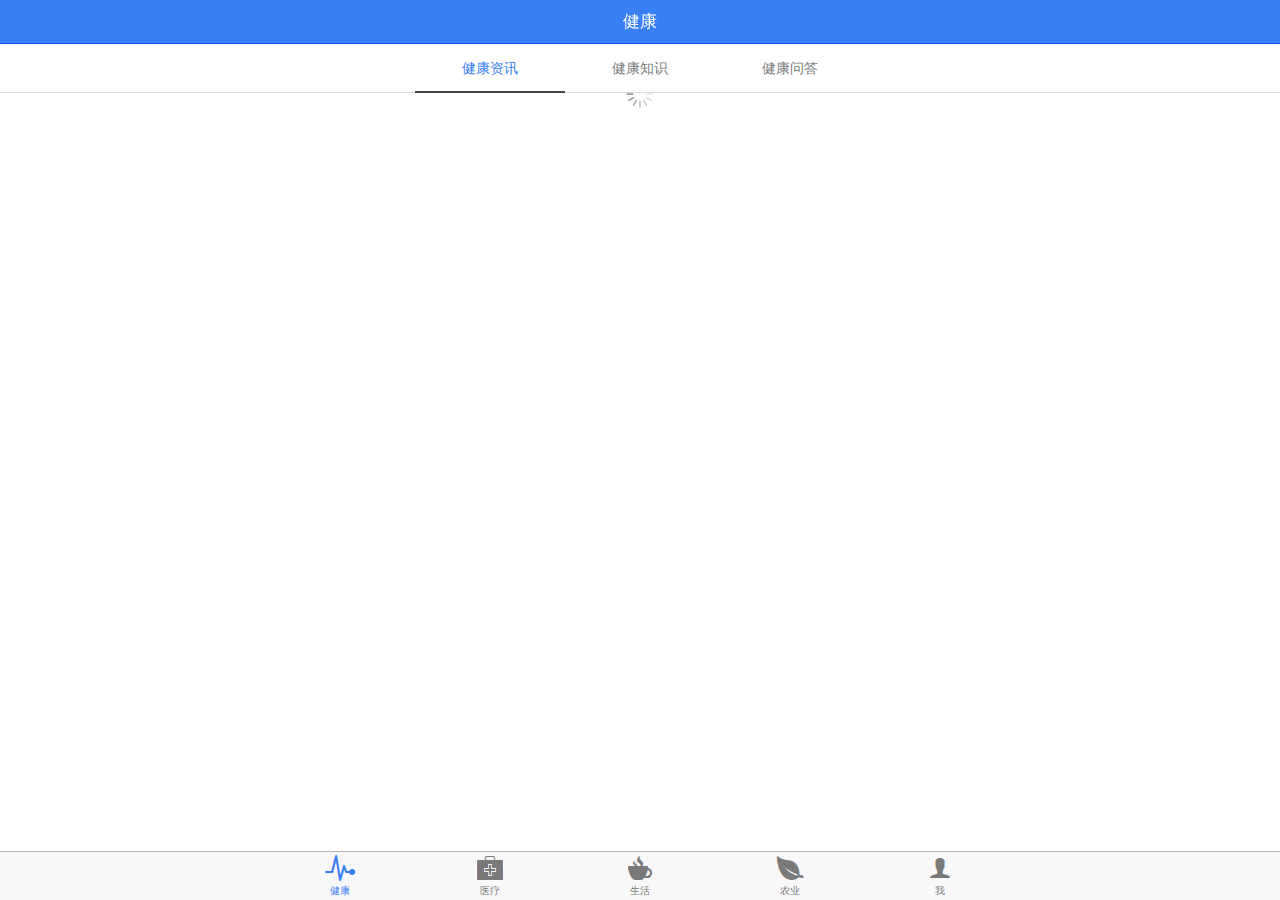
<file: www/index.html>
<!DOCTYPE html>
<html>
<head>
    <meta charset="utf-8">
    <meta name="viewport" content="initial-scale=1, maximum-scale=1, user-scalable=no, width=device-width">
    <title></title>

    <link href="lib/ionic/css/ionic.css" rel="stylesheet">
    <link href="css/style.css" rel="stylesheet">

    <!-- IF using Sass (run gulp sass first), then uncomment below and remove the CSS includes above
    <link href="css/ionic.app.css" rel="stylesheet">
    -->

    <!-- ionic/angularjs js -->
    <script src="lib/ionic/js/ionic.bundle.js"></script>


    <!-- your app's js -->
    <script src="js/app.js"></script>
    <script src="js/config.js"></script>
    <script src="js/controllers.js"></script>
    <script src="js/services.js"></script>
    <script src="js/filter.js"></script>
</head>
<body ng-app="myApp">
<ion-nav-bar class="bar-positive">
    <ion-nav-back-button>返回</ion-nav-back-button>
</ion-nav-bar>
<ion-nav-view></ion-nav-view>
</body>
</html>
</file>
<file: www/lib/ionic/css/ionic.css>
@charset "UTF-8";
/*!
 * Copyright 2015 Drifty Co.
 * http://drifty.com/
 *
 * Ionic, v1.3.1
 * A powerful HTML5 mobile app framework.
 * http://ionicframework.com/
 *
 * By @maxlynch, @benjsperry, @adamdbradley <3
 *
 * Licensed under the MIT license. Please see LICENSE for more information.
 *
 */
/*!
  Ionicons, v2.0.1
  Created by Ben Sperry for the Ionic Framework, http://ionicons.com/
  https://twitter.com/benjsperry  https://twitter.com/ionicframework
  MIT License: https://github.com/driftyco/ionicons

  Android-style icons originally built by Google’s
  Material Design Icons: https://github.com/google/material-design-icons
  used under CC BY http://creativecommons.org/licenses/by/4.0/
  Modified icons to fit ionicon’s grid from original.
*/
@font-face {
  font-family: "Ionicons";
  src: url("../fonts/ionicons.eot?v=2.0.1");
  src: url("../fonts/ionicons.eot?v=2.0.1#iefix") format("embedded-opentype"), url("../fonts/ionicons.ttf?v=2.0.1") format("truetype"), url("../fonts/ionicons.woff?v=2.0.1") format("woff"), url("../fonts/ionicons.woff") format("woff"), url("../fonts/ionicons.svg?v=2.0.1#Ionicons") format("svg");
  font-weight: normal;
  font-style: normal; }

.ion, .ionicons,
.ion-alert:before,
.ion-alert-circled:before,
.ion-android-add:before,
.ion-android-add-circle:before,
.ion-android-alarm-clock:before,
.ion-android-alert:before,
.ion-android-apps:before,
.ion-android-archive:before,
.ion-android-arrow-back:before,
.ion-android-arrow-down:before,
.ion-android-arrow-dropdown:before,
.ion-android-arrow-dropdown-circle:before,
.ion-android-arrow-dropleft:before,
.ion-android-arrow-dropleft-circle:before,
.ion-android-arrow-dropright:before,
.ion-android-arrow-dropright-circle:before,
.ion-android-arrow-dropup:before,
.ion-android-arrow-dropup-circle:before,
.ion-android-arrow-forward:before,
.ion-android-arrow-up:before,
.ion-android-attach:before,
.ion-android-bar:before,
.ion-android-bicycle:before,
.ion-android-boat:before,
.ion-android-bookmark:before,
.ion-android-bulb:before,
.ion-android-bus:before,
.ion-android-calendar:before,
.ion-android-call:before,
.ion-android-camera:before,
.ion-android-cancel:before,
.ion-android-car:before,
.ion-android-cart:before,
.ion-android-chat:before,
.ion-android-checkbox:before,
.ion-android-checkbox-blank:before,
.ion-android-checkbox-outline:before,
.ion-android-checkbox-outline-blank:before,
.ion-android-checkmark-circle:before,
.ion-android-clipboard:before,
.ion-android-close:before,
.ion-android-cloud:before,
.ion-android-cloud-circle:before,
.ion-android-cloud-done:before,
.ion-android-cloud-outline:before,
.ion-android-color-palette:before,
.ion-android-compass:before,
.ion-android-contact:before,
.ion-android-contacts:before,
.ion-android-contract:before,
.ion-android-create:before,
.ion-android-delete:before,
.ion-android-desktop:before,
.ion-android-document:before,
.ion-android-done:before,
.ion-android-done-all:before,
.ion-android-download:before,
.ion-android-drafts:before,
.ion-android-exit:before,
.ion-android-expand:before,
.ion-android-favorite:before,
.ion-android-favorite-outline:before,
.ion-android-film:before,
.ion-android-folder:before,
.ion-android-folder-open:before,
.ion-android-funnel:before,
.ion-android-globe:before,
.ion-android-hand:before,
.ion-android-hangout:before,
.ion-android-happy:before,
.ion-android-home:before,
.ion-android-image:before,
.ion-android-laptop:before,
.ion-android-list:before,
.ion-android-locate:before,
.ion-android-lock:before,
.ion-android-mail:before,
.ion-android-map:before,
.ion-android-menu:before,
.ion-android-microphone:before,
.ion-android-microphone-off:before,
.ion-android-more-horizontal:before,
.ion-android-more-vertical:before,
.ion-android-navigate:before,
.ion-android-notifications:before,
.ion-android-notifications-none:before,
.ion-android-notifications-off:before,
.ion-android-open:before,
.ion-android-options:before,
.ion-android-people:before,
.ion-android-person:before,
.ion-android-person-add:before,
.ion-android-phone-landscape:before,
.ion-android-phone-portrait:before,
.ion-android-pin:before,
.ion-android-plane:before,
.ion-android-playstore:before,
.ion-android-print:before,
.ion-android-radio-button-off:before,
.ion-android-radio-button-on:before,
.ion-android-refresh:before,
.ion-android-remove:before,
.ion-android-remove-circle:before,
.ion-android-restaurant:before,
.ion-android-sad:before,
.ion-android-search:before,
.ion-android-send:before,
.ion-android-settings:before,
.ion-android-share:before,
.ion-android-share-alt:before,
.ion-android-star:before,
.ion-android-star-half:before,
.ion-android-star-outline:before,
.ion-android-stopwatch:before,
.ion-android-subway:before,
.ion-android-sunny:before,
.ion-android-sync:before,
.ion-android-textsms:before,
.ion-android-time:before,
.ion-android-train:before,
.ion-android-unlock:before,
.ion-android-upload:before,
.ion-android-volume-down:before,
.ion-android-volume-mute:before,
.ion-android-volume-off:before,
.ion-android-volume-up:before,
.ion-android-walk:before,
.ion-android-warning:before,
.ion-android-watch:before,
.ion-android-wifi:before,
.ion-aperture:before,
.ion-archive:before,
.ion-arrow-down-a:before,
.ion-arrow-down-b:before,
.ion-arrow-down-c:before,
.ion-arrow-expand:before,
.ion-arrow-graph-down-left:before,
.ion-arrow-graph-down-right:before,
.ion-arrow-graph-up-left:before,
.ion-arrow-graph-up-right:before,
.ion-arrow-left-a:before,
.ion-arrow-left-b:before,
.ion-arrow-left-c:before,
.ion-arrow-move:before,
.ion-arrow-resize:before,
.ion-arrow-return-left:before,
.ion-arrow-return-right:before,
.ion-arrow-right-a:before,
.ion-arrow-right-b:before,
.ion-arrow-right-c:before,
.ion-arrow-shrink:before,
.ion-arrow-swap:before,
.ion-arrow-up-a:before,
.ion-arrow-up-b:before,
.ion-arrow-up-c:before,
.ion-asterisk:before,
.ion-at:before,
.ion-backspace:before,
.ion-backspace-outline:before,
.ion-bag:before,
.ion-battery-charging:before,
.ion-battery-empty:before,
.ion-battery-full:before,
.ion-battery-half:before,
.ion-battery-low:before,
.ion-beaker:before,
.ion-beer:before,
.ion-bluetooth:before,
.ion-bonfire:before,
.ion-bookmark:before,
.ion-bowtie:before,
.ion-briefcase:before,
.ion-bug:before,
.ion-calculator:before,
.ion-calendar:before,
.ion-camera:before,
.ion-card:before,
.ion-cash:before,
.ion-chatbox:before,
.ion-chatbox-working:before,
.ion-chatboxes:before,
.ion-chatbubble:before,
.ion-chatbubble-working:before,
.ion-chatbubbles:before,
.ion-checkmark:before,
.ion-checkmark-circled:before,
.ion-checkmark-round:before,
.ion-chevron-down:before,
.ion-chevron-left:before,
.ion-chevron-right:before,
.ion-chevron-up:before,
.ion-clipboard:before,
.ion-clock:before,
.ion-close:before,
.ion-close-circled:before,
.ion-close-round:before,
.ion-closed-captioning:before,
.ion-cloud:before,
.ion-code:before,
.ion-code-download:before,
.ion-code-working:before,
.ion-coffee:before,
.ion-compass:before,
.ion-compose:before,
.ion-connection-bars:before,
.ion-contrast:before,
.ion-crop:before,
.ion-cube:before,
.ion-disc:before,
.ion-document:before,
.ion-document-text:before,
.ion-drag:before,
.ion-earth:before,
.ion-easel:before,
.ion-edit:before,
.ion-egg:before,
.ion-eject:before,
.ion-email:before,
.ion-email-unread:before,
.ion-erlenmeyer-flask:before,
.ion-erlenmeyer-flask-bubbles:before,
.ion-eye:before,
.ion-eye-disabled:before,
.ion-female:before,
.ion-filing:before,
.ion-film-marker:before,
.ion-fireball:before,
.ion-flag:before,
.ion-flame:before,
.ion-flash:before,
.ion-flash-off:before,
.ion-folder:before,
.ion-fork:before,
.ion-fork-repo:before,
.ion-forward:before,
.ion-funnel:before,
.ion-gear-a:before,
.ion-gear-b:before,
.ion-grid:before,
.ion-hammer:before,
.ion-happy:before,
.ion-happy-outline:before,
.ion-headphone:before,
.ion-heart:before,
.ion-heart-broken:before,
.ion-help:before,
.ion-help-buoy:before,
.ion-help-circled:before,
.ion-home:before,
.ion-icecream:before,
.ion-image:before,
.ion-images:before,
.ion-information:before,
.ion-information-circled:before,
.ion-ionic:before,
.ion-ios-alarm:before,
.ion-ios-alarm-outline:before,
.ion-ios-albums:before,
.ion-ios-albums-outline:before,
.ion-ios-americanfootball:before,
.ion-ios-americanfootball-outline:before,
.ion-ios-analytics:before,
.ion-ios-analytics-outline:before,
.ion-ios-arrow-back:before,
.ion-ios-arrow-down:before,
.ion-ios-arrow-forward:before,
.ion-ios-arrow-left:before,
.ion-ios-arrow-right:before,
.ion-ios-arrow-thin-down:before,
.ion-ios-arrow-thin-left:before,
.ion-ios-arrow-thin-right:before,
.ion-ios-arrow-thin-up:before,
.ion-ios-arrow-up:before,
.ion-ios-at:before,
.ion-ios-at-outline:before,
.ion-ios-barcode:before,
.ion-ios-barcode-outline:before,
.ion-ios-baseball:before,
.ion-ios-baseball-outline:before,
.ion-ios-basketball:before,
.ion-ios-basketball-outline:before,
.ion-ios-bell:before,
.ion-ios-bell-outline:before,
.ion-ios-body:before,
.ion-ios-body-outline:before,
.ion-ios-bolt:before,
.ion-ios-bolt-outline:before,
.ion-ios-book:before,
.ion-ios-book-outline:before,
.ion-ios-bookmarks:before,
.ion-ios-bookmarks-outline:before,
.ion-ios-box:before,
.ion-ios-box-outline:before,
.ion-ios-briefcase:before,
.ion-ios-briefcase-outline:before,
.ion-ios-browsers:before,
.ion-ios-browsers-outline:before,
.ion-ios-calculator:before,
.ion-ios-calculator-outline:before,
.ion-ios-calendar:before,
.ion-ios-calendar-outline:before,
.ion-ios-camera:before,
.ion-ios-camera-outline:before,
.ion-ios-cart:before,
.ion-ios-cart-outline:before,
.ion-ios-chatboxes:before,
.ion-ios-chatboxes-outline:before,
.ion-ios-chatbubble:before,
.ion-ios-chatbubble-outline:before,
.ion-ios-checkmark:before,
.ion-ios-checkmark-empty:before,
.ion-ios-checkmark-outline:before,
.ion-ios-circle-filled:before,
.ion-ios-circle-outline:before,
.ion-ios-clock:before,
.ion-ios-clock-outline:before,
.ion-ios-close:before,
.ion-ios-close-empty:before,
.ion-ios-close-outline:before,
.ion-ios-cloud:before,
.ion-ios-cloud-download:before,
.ion-ios-cloud-download-outline:before,
.ion-ios-cloud-outline:before,
.ion-ios-cloud-upload:before,
.ion-ios-cloud-upload-outline:before,
.ion-ios-cloudy:before,
.ion-ios-cloudy-night:before,
.ion-ios-cloudy-night-outline:before,
.ion-ios-cloudy-outline:before,
.ion-ios-cog:before,
.ion-ios-cog-outline:before,
.ion-ios-color-filter:before,
.ion-ios-color-filter-outline:before,
.ion-ios-color-wand:before,
.ion-ios-color-wand-outline:before,
.ion-ios-compose:before,
.ion-ios-compose-outline:before,
.ion-ios-contact:before,
.ion-ios-contact-outline:before,
.ion-ios-copy:before,
.ion-ios-copy-outline:before,
.ion-ios-crop:before,
.ion-ios-crop-strong:before,
.ion-ios-download:before,
.ion-ios-download-outline:before,
.ion-ios-drag:before,
.ion-ios-email:before,
.ion-ios-email-outline:before,
.ion-ios-eye:before,
.ion-ios-eye-outline:before,
.ion-ios-fastforward:before,
.ion-ios-fastforward-outline:before,
.ion-ios-filing:before,
.ion-ios-filing-outline:before,
.ion-ios-film:before,
.ion-ios-film-outline:before,
.ion-ios-flag:before,
.ion-ios-flag-outline:before,
.ion-ios-flame:before,
.ion-ios-flame-outline:before,
.ion-ios-flask:before,
.ion-ios-flask-outline:before,
.ion-ios-flower:before,
.ion-ios-flower-outline:before,
.ion-ios-folder:before,
.ion-ios-folder-outline:before,
.ion-ios-football:before,
.ion-ios-football-outline:before,
.ion-ios-game-controller-a:before,
.ion-ios-game-controller-a-outline:before,
.ion-ios-game-controller-b:before,
.ion-ios-game-controller-b-outline:before,
.ion-ios-gear:before,
.ion-ios-gear-outline:before,
.ion-ios-glasses:before,
.ion-ios-glasses-outline:before,
.ion-ios-grid-view:before,
.ion-ios-grid-view-outline:before,
.ion-ios-heart:before,
.ion-ios-heart-outline:before,
.ion-ios-help:before,
.ion-ios-help-empty:before,
.ion-ios-help-outline:before,
.ion-ios-home:before,
.ion-ios-home-outline:before,
.ion-ios-infinite:before,
.ion-ios-infinite-outline:before,
.ion-ios-information:before,
.ion-ios-information-empty:before,
.ion-ios-information-outline:before,
.ion-ios-ionic-outline:before,
.ion-ios-keypad:before,
.ion-ios-keypad-outline:before,
.ion-ios-lightbulb:before,
.ion-ios-lightbulb-outline:before,
.ion-ios-list:before,
.ion-ios-list-outline:before,
.ion-ios-location:before,
.ion-ios-location-outline:before,
.ion-ios-locked:before,
.ion-ios-locked-outline:before,
.ion-ios-loop:before,
.ion-ios-loop-strong:before,
.ion-ios-medical:before,
.ion-ios-medical-outline:before,
.ion-ios-medkit:before,
.ion-ios-medkit-outline:before,
.ion-ios-mic:before,
.ion-ios-mic-off:before,
.ion-ios-mic-outline:before,
.ion-ios-minus:before,
.ion-ios-minus-empty:before,
.ion-ios-minus-outline:before,
.ion-ios-monitor:before,
.ion-ios-monitor-outline:before,
.ion-ios-moon:before,
.ion-ios-moon-outline:before,
.ion-ios-more:before,
.ion-ios-more-outline:before,
.ion-ios-musical-note:before,
.ion-ios-musical-notes:before,
.ion-ios-navigate:before,
.ion-ios-navigate-outline:before,
.ion-ios-nutrition:before,
.ion-ios-nutrition-outline:before,
.ion-ios-paper:before,
.ion-ios-paper-outline:before,
.ion-ios-paperplane:before,
.ion-ios-paperplane-outline:before,
.ion-ios-partlysunny:before,
.ion-ios-partlysunny-outline:before,
.ion-ios-pause:before,
.ion-ios-pause-outline:before,
.ion-ios-paw:before,
.ion-ios-paw-outline:before,
.ion-ios-people:before,
.ion-ios-people-outline:before,
.ion-ios-person:before,
.ion-ios-person-outline:before,
.ion-ios-personadd:before,
.ion-ios-personadd-outline:before,
.ion-ios-photos:before,
.ion-ios-photos-outline:before,
.ion-ios-pie:before,
.ion-ios-pie-outline:before,
.ion-ios-pint:before,
.ion-ios-pint-outline:before,
.ion-ios-play:before,
.ion-ios-play-outline:before,
.ion-ios-plus:before,
.ion-ios-plus-empty:before,
.ion-ios-plus-outline:before,
.ion-ios-pricetag:before,
.ion-ios-pricetag-outline:before,
.ion-ios-pricetags:before,
.ion-ios-pricetags-outline:before,
.ion-ios-printer:before,
.ion-ios-printer-outline:before,
.ion-ios-pulse:before,
.ion-ios-pulse-strong:before,
.ion-ios-rainy:before,
.ion-ios-rainy-outline:before,
.ion-ios-recording:before,
.ion-ios-recording-outline:before,
.ion-ios-redo:before,
.ion-ios-redo-outline:before,
.ion-ios-refresh:before,
.ion-ios-refresh-empty:before,
.ion-ios-refresh-outline:before,
.ion-ios-reload:before,
.ion-ios-reverse-camera:before,
.ion-ios-reverse-camera-outline:before,
.ion-ios-rewind:before,
.ion-ios-rewind-outline:before,
.ion-ios-rose:before,
.ion-ios-rose-outline:before,
.ion-ios-search:before,
.ion-ios-search-strong:before,
.ion-ios-settings:before,
.ion-ios-settings-strong:before,
.ion-ios-shuffle:before,
.ion-ios-shuffle-strong:before,
.ion-ios-skipbackward:before,
.ion-ios-skipbackward-outline:before,
.ion-ios-skipforward:before,
.ion-ios-skipforward-outline:before,
.ion-ios-snowy:before,
.ion-ios-speedometer:before,
.ion-ios-speedometer-outline:before,
.ion-ios-star:before,
.ion-ios-star-half:before,
.ion-ios-star-outline:before,
.ion-ios-stopwatch:before,
.ion-ios-stopwatch-outline:before,
.ion-ios-sunny:before,
.ion-ios-sunny-outline:before,
.ion-ios-telephone:before,
.ion-ios-telephone-outline:before,
.ion-ios-tennisball:before,
.ion-ios-tennisball-outline:before,
.ion-ios-thunderstorm:before,
.ion-ios-thunderstorm-outline:before,
.ion-ios-time:before,
.ion-ios-time-outline:before,
.ion-ios-timer:before,
.ion-ios-timer-outline:before,
.ion-ios-toggle:before,
.ion-ios-toggle-outline:before,
.ion-ios-trash:before,
.ion-ios-trash-outline:before,
.ion-ios-undo:before,
.ion-ios-undo-outline:before,
.ion-ios-unlocked:before,
.ion-ios-unlocked-outline:before,
.ion-ios-upload:before,
.ion-ios-upload-outline:before,
.ion-ios-videocam:before,
.ion-ios-videocam-outline:before,
.ion-ios-volume-high:before,
.ion-ios-volume-low:before,
.ion-ios-wineglass:before,
.ion-ios-wineglass-outline:before,
.ion-ios-world:before,
.ion-ios-world-outline:before,
.ion-ipad:before,
.ion-iphone:before,
.ion-ipod:before,
.ion-jet:before,
.ion-key:before,
.ion-knife:before,
.ion-laptop:before,
.ion-leaf:before,
.ion-levels:before,
.ion-lightbulb:before,
.ion-link:before,
.ion-load-a:before,
.ion-load-b:before,
.ion-load-c:before,
.ion-load-d:before,
.ion-location:before,
.ion-lock-combination:before,
.ion-locked:before,
.ion-log-in:before,
.ion-log-out:before,
.ion-loop:before,
.ion-magnet:before,
.ion-male:before,
.ion-man:before,
.ion-map:before,
.ion-medkit:before,
.ion-merge:before,
.ion-mic-a:before,
.ion-mic-b:before,
.ion-mic-c:before,
.ion-minus:before,
.ion-minus-circled:before,
.ion-minus-round:before,
.ion-model-s:before,
.ion-monitor:before,
.ion-more:before,
.ion-mouse:before,
.ion-music-note:before,
.ion-navicon:before,
.ion-navicon-round:before,
.ion-navigate:before,
.ion-network:before,
.ion-no-smoking:before,
.ion-nuclear:before,
.ion-outlet:before,
.ion-paintbrush:before,
.ion-paintbucket:before,
.ion-paper-airplane:before,
.ion-paperclip:before,
.ion-pause:before,
.ion-person:before,
.ion-person-add:before,
.ion-person-stalker:before,
.ion-pie-graph:before,
.ion-pin:before,
.ion-pinpoint:before,
.ion-pizza:before,
.ion-plane:before,
.ion-planet:before,
.ion-play:before,
.ion-playstation:before,
.ion-plus:before,
.ion-plus-circled:before,
.ion-plus-round:before,
.ion-podium:before,
.ion-pound:before,
.ion-power:before,
.ion-pricetag:before,
.ion-pricetags:before,
.ion-printer:before,
.ion-pull-request:before,
.ion-qr-scanner:before,
.ion-quote:before,
.ion-radio-waves:before,
.ion-record:before,
.ion-refresh:before,
.ion-reply:before,
.ion-reply-all:before,
.ion-ribbon-a:before,
.ion-ribbon-b:before,
.ion-sad:before,
.ion-sad-outline:before,
.ion-scissors:before,
.ion-search:before,
.ion-settings:before,
.ion-share:before,
.ion-shuffle:before,
.ion-skip-backward:before,
.ion-skip-forward:before,
.ion-social-android:before,
.ion-social-android-outline:before,
.ion-social-angular:before,
.ion-social-angular-outline:before,
.ion-social-apple:before,
.ion-social-apple-outline:before,
.ion-social-bitcoin:before,
.ion-social-bitcoin-outline:before,
.ion-social-buffer:before,
.ion-social-buffer-outline:before,
.ion-social-chrome:before,
.ion-social-chrome-outline:before,
.ion-social-codepen:before,
.ion-social-codepen-outline:before,
.ion-social-css3:before,
.ion-social-css3-outline:before,
.ion-social-designernews:before,
.ion-social-designernews-outline:before,
.ion-social-dribbble:before,
.ion-social-dribbble-outline:before,
.ion-social-dropbox:before,
.ion-social-dropbox-outline:before,
.ion-social-euro:before,
.ion-social-euro-outline:before,
.ion-social-facebook:before,
.ion-social-facebook-outline:before,
.ion-social-foursquare:before,
.ion-social-foursquare-outline:before,
.ion-social-freebsd-devil:before,
.ion-social-github:before,
.ion-social-github-outline:before,
.ion-social-google:before,
.ion-social-google-outline:before,
.ion-social-googleplus:before,
.ion-social-googleplus-outline:before,
.ion-social-hackernews:before,
.ion-social-hackernews-outline:before,
.ion-social-html5:before,
.ion-social-html5-outline:before,
.ion-social-instagram:before,
.ion-social-instagram-outline:before,
.ion-social-javascript:before,
.ion-social-javascript-outline:before,
.ion-social-linkedin:before,
.ion-social-linkedin-outline:before,
.ion-social-markdown:before,
.ion-social-nodejs:before,
.ion-social-octocat:before,
.ion-social-pinterest:before,
.ion-social-pinterest-outline:before,
.ion-social-python:before,
.ion-social-reddit:before,
.ion-social-reddit-outline:before,
.ion-social-rss:before,
.ion-social-rss-outline:before,
.ion-social-sass:before,
.ion-social-skype:before,
.ion-social-skype-outline:before,
.ion-social-snapchat:before,
.ion-social-snapchat-outline:before,
.ion-social-tumblr:before,
.ion-social-tumblr-outline:before,
.ion-social-tux:before,
.ion-social-twitch:before,
.ion-social-twitch-outline:before,
.ion-social-twitter:before,
.ion-social-twitter-outline:before,
.ion-social-usd:before,
.ion-social-usd-outline:before,
.ion-social-vimeo:before,
.ion-social-vimeo-outline:before,
.ion-social-whatsapp:before,
.ion-social-whatsapp-outline:before,
.ion-social-windows:before,
.ion-social-windows-outline:before,
.ion-social-wordpress:before,
.ion-social-wordpress-outline:before,
.ion-social-yahoo:before,
.ion-social-yahoo-outline:before,
.ion-social-yen:before,
.ion-social-yen-outline:before,
.ion-social-youtube:before,
.ion-social-youtube-outline:before,
.ion-soup-can:before,
.ion-soup-can-outline:before,
.ion-speakerphone:before,
.ion-speedometer:before,
.ion-spoon:before,
.ion-star:before,
.ion-stats-bars:before,
.ion-steam:before,
.ion-stop:before,
.ion-thermometer:before,
.ion-thumbsdown:before,
.ion-thumbsup:before,
.ion-toggle:before,
.ion-toggle-filled:before,
.ion-transgender:before,
.ion-trash-a:before,
.ion-trash-b:before,
.ion-trophy:before,
.ion-tshirt:before,
.ion-tshirt-outline:before,
.ion-umbrella:before,
.ion-university:before,
.ion-unlocked:before,
.ion-upload:before,
.ion-usb:before,
.ion-videocamera:before,
.ion-volume-high:before,
.ion-volume-low:before,
.ion-volume-medium:before,
.ion-volume-mute:before,
.ion-wand:before,
.ion-waterdrop:before,
.ion-wifi:before,
.ion-wineglass:before,
.ion-woman:before,
.ion-wrench:before,
.ion-xbox:before {
  display: inline-block;
  font-family: "Ionicons";
  speak: none;
  font-style: normal;
  font-weight: normal;
  font-variant: normal;
  text-transform: none;
  text-rendering: auto;
  line-height: 1;
  -webkit-font-smoothing: antialiased;
  -moz-osx-font-smoothing: grayscale; }

.ion-alert:before {
  content: ""; }

.ion-alert-circled:before {
  content: ""; }

.ion-android-add:before {
  content: ""; }

.ion-android-add-circle:before {
  content: ""; }

.ion-android-alarm-clock:before {
  content: ""; }

.ion-android-alert:before {
  content: ""; }

.ion-android-apps:before {
  content: ""; }

.ion-android-archive:before {
  content: ""; }

.ion-android-arrow-back:before {
  content: ""; }

.ion-android-arrow-down:before {
  content: ""; }

.ion-android-arrow-dropdown:before {
  content: ""; }

.ion-android-arrow-dropdown-circle:before {
  content: ""; }

.ion-android-arrow-dropleft:before {
  content: ""; }

.ion-android-arrow-dropleft-circle:before {
  content: ""; }

.ion-android-arrow-dropright:before {
  content: ""; }

.ion-android-arrow-dropright-circle:before {
  content: ""; }

.ion-android-arrow-dropup:before {
  content: ""; }

.ion-android-arrow-dropup-circle:before {
  content: ""; }

.ion-android-arrow-forward:before {
  content: ""; }

.ion-android-arrow-up:before {
  content: ""; }

.ion-android-attach:before {
  content: ""; }

.ion-android-bar:before {
  content: ""; }

.ion-android-bicycle:before {
  content: ""; }

.ion-android-boat:before {
  content: ""; }

.ion-android-bookmark:before {
  content: ""; }

.ion-android-bulb:before {
  content: ""; }

.ion-android-bus:before {
  content: ""; }

.ion-android-calendar:before {
  content: ""; }

.ion-android-call:before {
  content: ""; }

.ion-android-camera:before {
  content: ""; }

.ion-android-cancel:before {
  content: ""; }

.ion-android-car:before {
  content: ""; }

.ion-android-cart:before {
  content: ""; }

.ion-android-chat:before {
  content: ""; }

.ion-android-checkbox:before {
  content: ""; }

.ion-android-checkbox-blank:before {
  content: ""; }

.ion-android-checkbox-outline:before {
  content: ""; }

.ion-android-checkbox-outline-blank:before {
  content: ""; }

.ion-android-checkmark-circle:before {
  content: ""; }

.ion-android-clipboard:before {
  content: ""; }

.ion-android-close:before {
  content: ""; }

.ion-android-cloud:before {
  content: ""; }

.ion-android-cloud-circle:before {
  content: ""; }

.ion-android-cloud-done:before {
  content: ""; }

.ion-android-cloud-outline:before {
  content: ""; }

.ion-android-color-palette:before {
  content: ""; }

.ion-android-compass:before {
  content: ""; }

.ion-android-contact:before {
  content: ""; }

.ion-android-contacts:before {
  content: ""; }

.ion-android-contract:before {
  content: ""; }

.ion-android-create:before {
  content: ""; }

.ion-android-delete:before {
  content: ""; }

.ion-android-desktop:before {
  content: ""; }

.ion-android-document:before {
  content: ""; }

.ion-android-done:before {
  content: ""; }

.ion-android-done-all:before {
  content: ""; }

.ion-android-download:before {
  content: ""; }

.ion-android-drafts:before {
  content: ""; }

.ion-android-exit:before {
  content: ""; }

.ion-android-expand:before {
  content: ""; }

.ion-android-favorite:before {
  content: ""; }

.ion-android-favorite-outline:before {
  content: ""; }

.ion-android-film:before {
  content: ""; }

.ion-android-folder:before {
  content: ""; }

.ion-android-folder-open:before {
  content: ""; }

.ion-android-funnel:before {
  content: ""; }

.ion-android-globe:before {
  content: ""; }

.ion-android-hand:before {
  content: ""; }

.ion-android-hangout:before {
  content: ""; }

.ion-android-happy:before {
  content: ""; }

.ion-android-home:before {
  content: ""; }

.ion-android-image:before {
  content: ""; }

.ion-android-laptop:before {
  content: ""; }

.ion-android-list:before {
  content: ""; }

.ion-android-locate:before {
  content: ""; }

.ion-android-lock:before {
  content: ""; }

.ion-android-mail:before {
  content: ""; }

.ion-android-map:before {
  content: ""; }

.ion-android-menu:before {
  content: ""; }

.ion-android-microphone:before {
  content: ""; }

.ion-android-microphone-off:before {
  content: ""; }

.ion-android-more-horizontal:before {
  content: ""; }

.ion-android-more-vertical:before {
  content: ""; }

.ion-android-navigate:before {
  content: ""; }

.ion-android-notifications:before {
  content: ""; }

.ion-android-notifications-none:before {
  content: ""; }

.ion-android-notifications-off:before {
  content: ""; }

.ion-android-open:before {
  content: ""; }

.ion-android-options:before {
  content: ""; }

.ion-android-people:before {
  content: ""; }

.ion-android-person:before {
  content: ""; }

.ion-android-person-add:before {
  content: ""; }

.ion-android-phone-landscape:before {
  content: ""; }

.ion-android-phone-portrait:before {
  content: ""; }

.ion-android-pin:before {
  content: ""; }

.ion-android-plane:before {
  content: ""; }

.ion-android-playstore:before {
  content: ""; }

.ion-android-print:before {
  content: ""; }

.ion-android-radio-button-off:before {
  content: ""; }

.ion-android-radio-button-on:before {
  content: ""; }

.ion-android-refresh:before {
  content: ""; }

.ion-android-remove:before {
  content: ""; }

.ion-android-remove-circle:before {
  content: ""; }

.ion-android-restaurant:before {
  content: ""; }

.ion-android-sad:before {
  content: ""; }

.ion-android-search:before {
  content: ""; }

.ion-android-send:before {
  content: ""; }

.ion-android-settings:before {
  content: ""; }

.ion-android-share:before {
  content: ""; }

.ion-android-share-alt:before {
  content: ""; }

.ion-android-star:before {
  content: ""; }

.ion-android-star-half:before {
  content: ""; }

.ion-android-star-outline:before {
  content: ""; }

.ion-android-stopwatch:before {
  content: ""; }

.ion-android-subway:before {
  content: ""; }

.ion-android-sunny:before {
  content: ""; }

.ion-android-sync:before {
  content: ""; }

.ion-android-textsms:before {
  content: ""; }

.ion-android-time:before {
  content: ""; }

.ion-android-train:before {
  content: ""; }

.ion-android-unlock:before {
  content: ""; }

.ion-android-upload:before {
  content: ""; }

.ion-android-volume-down:before {
  content: ""; }

.ion-android-volume-mute:before {
  content: ""; }

.ion-android-volume-off:before {
  content: ""; }

.ion-android-volume-up:before {
  content: ""; }

.ion-android-walk:before {
  content: ""; }

.ion-android-warning:before {
  content: ""; }

.ion-android-watch:before {
  content: ""; }

.ion-android-wifi:before {
  content: ""; }

.ion-aperture:before {
  content: ""; }

.ion-archive:before {
  content: ""; }

.ion-arrow-down-a:before {
  content: ""; }

.ion-arrow-down-b:before {
  content: ""; }

.ion-arrow-down-c:before {
  content: ""; }

.ion-arrow-expand:before {
  content: ""; }

.ion-arrow-graph-down-left:before {
  content: ""; }

.ion-arrow-graph-down-right:before {
  content: ""; }

.ion-arrow-graph-up-left:before {
  content: ""; }

.ion-arrow-graph-up-right:before {
  content: ""; }

.ion-arrow-left-a:before {
  content: ""; }

.ion-arrow-left-b:before {
  content: ""; }

.ion-arrow-left-c:before {
  content: ""; }

.ion-arrow-move:before {
  content: ""; }

.ion-arrow-resize:before {
  content: ""; }

.ion-arrow-return-left:before {
  content: ""; }

.ion-arrow-return-right:before {
  content: ""; }

.ion-arrow-right-a:before {
  content: ""; }

.ion-arrow-right-b:before {
  content: ""; }

.ion-arrow-right-c:before {
  content: ""; }

.ion-arrow-shrink:before {
  content: ""; }

.ion-arrow-swap:before {
  content: ""; }

.ion-arrow-up-a:before {
  content: ""; }

.ion-arrow-up-b:before {
  content: ""; }

.ion-arrow-up-c:before {
  content: ""; }

.ion-asterisk:before {
  content: ""; }

.ion-at:before {
  content: ""; }

.ion-backspace:before {
  content: ""; }

.ion-backspace-outline:before {
  content: ""; }

.ion-bag:before {
  content: ""; }

.ion-battery-charging:before {
  content: ""; }

.ion-battery-empty:before {
  content: ""; }

.ion-battery-full:before {
  content: ""; }

.ion-battery-half:before {
  content: ""; }

.ion-battery-low:before {
  content: ""; }

.ion-beaker:before {
  content: ""; }

.ion-beer:before {
  content: ""; }

.ion-bluetooth:before {
  content: ""; }

.ion-bonfire:before {
  content: ""; }

.ion-bookmark:before {
  content: ""; }

.ion-bowtie:before {
  content: ""; }

.ion-briefcase:before {
  content: ""; }

.ion-bug:before {
  content: ""; }

.ion-calculator:before {
  content: ""; }

.ion-calendar:before {
  content: ""; }

.ion-camera:before {
  content: ""; }

.ion-card:before {
  content: ""; }

.ion-cash:before {
  content: ""; }

.ion-chatbox:before {
  content: ""; }

.ion-chatbox-working:before {
  content: ""; }

.ion-chatboxes:before {
  content: ""; }

.ion-chatbubble:before {
  content: ""; }

.ion-chatbubble-working:before {
  content: ""; }

.ion-chatbubbles:before {
  content: ""; }

.ion-checkmark:before {
  content: ""; }

.ion-checkmark-circled:before {
  content: ""; }

.ion-checkmark-round:before {
  content: ""; }

.ion-chevron-down:before {
  content: ""; }

.ion-chevron-left:before {
  content: ""; }

.ion-chevron-right:before {
  content: ""; }

.ion-chevron-up:before {
  content: ""; }

.ion-clipboard:before {
  content: ""; }

.ion-clock:before {
  content: ""; }

.ion-close:before {
  content: ""; }

.ion-close-circled:before {
  content: ""; }

.ion-close-round:before {
  content: ""; }

.ion-closed-captioning:before {
  content: ""; }

.ion-cloud:before {
  content: ""; }

.ion-code:before {
  content: ""; }

.ion-code-download:before {
  content: ""; }

.ion-code-working:before {
  content: ""; }

.ion-coffee:before {
  content: ""; }

.ion-compass:before {
  content: ""; }

.ion-compose:before {
  content: ""; }

.ion-connection-bars:before {
  content: ""; }

.ion-contrast:before {
  content: ""; }

.ion-crop:before {
  content: ""; }

.ion-cube:before {
  content: ""; }

.ion-disc:before {
  content: ""; }

.ion-document:before {
  content: ""; }

.ion-document-text:before {
  content: ""; }

.ion-drag:before {
  content: ""; }

.ion-earth:before {
  content: ""; }

.ion-easel:before {
  content: ""; }

.ion-edit:before {
  content: ""; }

.ion-egg:before {
  content: ""; }

.ion-eject:before {
  content: ""; }

.ion-email:before {
  content: ""; }

.ion-email-unread:before {
  content: ""; }

.ion-erlenmeyer-flask:before {
  content: ""; }

.ion-erlenmeyer-flask-bubbles:before {
  content: ""; }

.ion-eye:before {
  content: ""; }

.ion-eye-disabled:before {
  content: ""; }

.ion-female:before {
  content: ""; }

.ion-filing:before {
  content: ""; }

.ion-film-marker:before {
  content: ""; }

.ion-fireball:before {
  content: ""; }

.ion-flag:before {
  content: ""; }

.ion-flame:before {
  content: ""; }

.ion-flash:before {
  content: ""; }

.ion-flash-off:before {
  content: ""; }

.ion-folder:before {
  content: ""; }

.ion-fork:before {
  content: ""; }

.ion-fork-repo:before {
  content: ""; }

.ion-forward:before {
  content: ""; }

.ion-funnel:before {
  content: ""; }

.ion-gear-a:before {
  content: ""; }

.ion-gear-b:before {
  content: ""; }

.ion-grid:before {
  content: ""; }

.ion-hammer:before {
  content: ""; }

.ion-happy:before {
  content: ""; }

.ion-happy-outline:before {
  content: ""; }

.ion-headphone:before {
  content: ""; }

.ion-heart:before {
  content: ""; }

.ion-heart-broken:before {
  content: ""; }

.ion-help:before {
  content: ""; }

.ion-help-buoy:before {
  content: ""; }

.ion-help-circled:before {
  content: ""; }

.ion-home:before {
  content: ""; }

.ion-icecream:before {
  content: ""; }

.ion-image:before {
  content: ""; }

.ion-images:before {
  content: ""; }

.ion-information:before {
  content: ""; }

.ion-information-circled:before {
  content: ""; }

.ion-ionic:before {
  content: ""; }

.ion-ios-alarm:before {
  content: ""; }

.ion-ios-alarm-outline:before {
  content: ""; }

.ion-ios-albums:before {
  content: ""; }

.ion-ios-albums-outline:before {
  content: ""; }

.ion-ios-americanfootball:before {
  content: ""; }

.ion-ios-americanfootball-outline:before {
  content: ""; }

.ion-ios-analytics:before {
  content: ""; }

.ion-ios-analytics-outline:before {
  content: ""; }

.ion-ios-arrow-back:before {
  content: ""; }

.ion-ios-arrow-down:before {
  content: ""; }

.ion-ios-arrow-forward:before {
  content: ""; }

.ion-ios-arrow-left:before {
  content: ""; }

.ion-ios-arrow-right:before {
  content: ""; }

.ion-ios-arrow-thin-down:before {
  content: ""; }

.ion-ios-arrow-thin-left:before {
  content: ""; }

.ion-ios-arrow-thin-right:before {
  content: ""; }

.ion-ios-arrow-thin-up:before {
  content: ""; }

.ion-ios-arrow-up:before {
  content: ""; }

.ion-ios-at:before {
  content: ""; }

.ion-ios-at-outline:before {
  content: ""; }

.ion-ios-barcode:before {
  content: ""; }

.ion-ios-barcode-outline:before {
  content: ""; }

.ion-ios-baseball:before {
  content: ""; }

.ion-ios-baseball-outline:before {
  content: ""; }

.ion-ios-basketball:before {
  content: ""; }

.ion-ios-basketball-outline:before {
  content: ""; }

.ion-ios-bell:before {
  content: ""; }

.ion-ios-bell-outline:before {
  content: ""; }

.ion-ios-body:before {
  content: ""; }

.ion-ios-body-outline:before {
  content: ""; }

.ion-ios-bolt:before {
  content: ""; }

.ion-ios-bolt-outline:before {
  content: ""; }

.ion-ios-book:before {
  content: ""; }

.ion-ios-book-outline:before {
  content: ""; }

.ion-ios-bookmarks:before {
  content: ""; }

.ion-ios-bookmarks-outline:before {
  content: ""; }

.ion-ios-box:before {
  content: ""; }

.ion-ios-box-outline:before {
  content: ""; }

.ion-ios-briefcase:before {
  content: ""; }

.ion-ios-briefcase-outline:before {
  content: ""; }

.ion-ios-browsers:before {
  content: ""; }

.ion-ios-browsers-outline:before {
  content: ""; }

.ion-ios-calculator:before {
  content: ""; }

.ion-ios-calculator-outline:before {
  content: ""; }

.ion-ios-calendar:before {
  content: ""; }

.ion-ios-calendar-outline:before {
  content: ""; }

.ion-ios-camera:before {
  content: ""; }

.ion-ios-camera-outline:before {
  content: ""; }

.ion-ios-cart:before {
  content: ""; }

.ion-ios-cart-outline:before {
  content: ""; }

.ion-ios-chatboxes:before {
  content: ""; }

.ion-ios-chatboxes-outline:before {
  content: ""; }

.ion-ios-chatbubble:before {
  content: ""; }

.ion-ios-chatbubble-outline:before {
  content: ""; }

.ion-ios-checkmark:before {
  content: ""; }

.ion-ios-checkmark-empty:before {
  content: ""; }

.ion-ios-checkmark-outline:before {
  content: ""; }

.ion-ios-circle-filled:before {
  content: ""; }

.ion-ios-circle-outline:before {
  content: ""; }

.ion-ios-clock:before {
  content: ""; }

.ion-ios-clock-outline:before {
  content: ""; }

.ion-ios-close:before {
  content: ""; }

.ion-ios-close-empty:before {
  content: ""; }

.ion-ios-close-outline:before {
  content: ""; }

.ion-ios-cloud:before {
  content: ""; }

.ion-ios-cloud-download:before {
  content: ""; }

.ion-ios-cloud-download-outline:before {
  content: ""; }

.ion-ios-cloud-outline:before {
  content: ""; }

.ion-ios-cloud-upload:before {
  content: ""; }

.ion-ios-cloud-upload-outline:before {
  content: ""; }

.ion-ios-cloudy:before {
  content: ""; }

.ion-ios-cloudy-night:before {
  content: ""; }

.ion-ios-cloudy-night-outline:before {
  content: ""; }

.ion-ios-cloudy-outline:before {
  content: ""; }

.ion-ios-cog:before {
  content: ""; }

.ion-ios-cog-outline:before {
  content: ""; }

.ion-ios-color-filter:before {
  content: ""; }

.ion-ios-color-filter-outline:before {
  content: ""; }

.ion-ios-color-wand:before {
  content: ""; }

.ion-ios-color-wand-outline:before {
  content: ""; }

.ion-ios-compose:before {
  content: ""; }

.ion-ios-compose-outline:before {
  content: ""; }

.ion-ios-contact:before {
  content: ""; }

.ion-ios-contact-outline:before {
  content: ""; }

.ion-ios-copy:before {
  content: ""; }

.ion-ios-copy-outline:before {
  content: ""; }

.ion-ios-crop:before {
  content: ""; }

.ion-ios-crop-strong:before {
  content: ""; }

.ion-ios-download:before {
  content: ""; }

.ion-ios-download-outline:before {
  content: ""; }

.ion-ios-drag:before {
  content: ""; }

.ion-ios-email:before {
  content: ""; }

.ion-ios-email-outline:before {
  content: ""; }

.ion-ios-eye:before {
  content: ""; }

.ion-ios-eye-outline:before {
  content: ""; }

.ion-ios-fastforward:before {
  content: ""; }

.ion-ios-fastforward-outline:before {
  content: ""; }

.ion-ios-filing:before {
  content: ""; }

.ion-ios-filing-outline:before {
  content: ""; }

.ion-ios-film:before {
  content: ""; }

.ion-ios-film-outline:before {
  content: ""; }

.ion-ios-flag:before {
  content: ""; }

.ion-ios-flag-outline:before {
  content: ""; }

.ion-ios-flame:before {
  content: ""; }

.ion-ios-flame-outline:before {
  content: ""; }

.ion-ios-flask:before {
  content: ""; }

.ion-ios-flask-outline:before {
  content: ""; }

.ion-ios-flower:before {
  content: ""; }

.ion-ios-flower-outline:before {
  content: ""; }

.ion-ios-folder:before {
  content: ""; }

.ion-ios-folder-outline:before {
  content: ""; }

.ion-ios-football:before {
  content: ""; }

.ion-ios-football-outline:before {
  content: ""; }

.ion-ios-game-controller-a:before {
  content: ""; }

.ion-ios-game-controller-a-outline:before {
  content: ""; }

.ion-ios-game-controller-b:before {
  content: ""; }

.ion-ios-game-controller-b-outline:before {
  content: ""; }

.ion-ios-gear:before {
  content: ""; }

.ion-ios-gear-outline:before {
  content: ""; }

.ion-ios-glasses:before {
  content: ""; }

.ion-ios-glasses-outline:before {
  content: ""; }

.ion-ios-grid-view:before {
  content: ""; }

.ion-ios-grid-view-outline:before {
  content: ""; }

.ion-ios-heart:before {
  content: ""; }

.ion-ios-heart-outline:before {
  content: ""; }

.ion-ios-help:before {
  content: ""; }

.ion-ios-help-empty:before {
  content: ""; }

.ion-ios-help-outline:before {
  content: ""; }

.ion-ios-home:before {
  content: ""; }

.ion-ios-home-outline:before {
  content: ""; }

.ion-ios-infinite:before {
  content: ""; }

.ion-ios-infinite-outline:before {
  content: ""; }

.ion-ios-information:before {
  content: ""; }

.ion-ios-information-empty:before {
  content: ""; }

.ion-ios-information-outline:before {
  content: ""; }

.ion-ios-ionic-outline:before {
  content: ""; }

.ion-ios-keypad:before {
  content: ""; }

.ion-ios-keypad-outline:before {
  content: ""; }

.ion-ios-lightbulb:before {
  content: ""; }

.ion-ios-lightbulb-outline:before {
  content: ""; }

.ion-ios-list:before {
  content: ""; }

.ion-ios-list-outline:before {
  content: ""; }

.ion-ios-location:before {
  content: ""; }

.ion-ios-location-outline:before {
  content: ""; }

.ion-ios-locked:before {
  content: ""; }

.ion-ios-locked-outline:before {
  content: ""; }

.ion-ios-loop:before {
  content: ""; }

.ion-ios-loop-strong:before {
  content: ""; }

.ion-ios-medical:before {
  content: ""; }

.ion-ios-medical-outline:before {
  content: ""; }

.ion-ios-medkit:before {
  content: ""; }

.ion-ios-medkit-outline:before {
  content: ""; }

.ion-ios-mic:before {
  content: ""; }

.ion-ios-mic-off:before {
  content: ""; }

.ion-ios-mic-outline:before {
  content: ""; }

.ion-ios-minus:before {
  content: ""; }

.ion-ios-minus-empty:before {
  content: ""; }

.ion-ios-minus-outline:before {
  content: ""; }

.ion-ios-monitor:before {
  content: ""; }

.ion-ios-monitor-outline:before {
  content: ""; }

.ion-ios-moon:before {
  content: ""; }

.ion-ios-moon-outline:before {
  content: ""; }

.ion-ios-more:before {
  content: ""; }

.ion-ios-more-outline:before {
  content: ""; }

.ion-ios-musical-note:before {
  content: ""; }

.ion-ios-musical-notes:before {
  content: ""; }

.ion-ios-navigate:before {
  content: ""; }

.ion-ios-navigate-outline:before {
  content: ""; }

.ion-ios-nutrition:before {
  content: ""; }

.ion-ios-nutrition-outline:before {
  content: ""; }

.ion-ios-paper:before {
  content: ""; }

.ion-ios-paper-outline:before {
  content: ""; }

.ion-ios-paperplane:before {
  content: ""; }

.ion-ios-paperplane-outline:before {
  content: ""; }

.ion-ios-partlysunny:before {
  content: ""; }

.ion-ios-partlysunny-outline:before {
  content: ""; }

.ion-ios-pause:before {
  content: ""; }

.ion-ios-pause-outline:before {
  content: ""; }

.ion-ios-paw:before {
  content: ""; }

.ion-ios-paw-outline:before {
  content: ""; }

.ion-ios-people:before {
  content: ""; }

.ion-ios-people-outline:before {
  content: ""; }

.ion-ios-person:before {
  content: ""; }

.ion-ios-person-outline:before {
  content: ""; }

.ion-ios-personadd:before {
  content: ""; }

.ion-ios-personadd-outline:before {
  content: ""; }

.ion-ios-photos:before {
  content: ""; }

.ion-ios-photos-outline:before {
  content: ""; }

.ion-ios-pie:before {
  content: ""; }

.ion-ios-pie-outline:before {
  content: ""; }

.ion-ios-pint:before {
  content: ""; }

.ion-ios-pint-outline:before {
  content: ""; }

.ion-ios-play:before {
  content: ""; }

.ion-ios-play-outline:before {
  content: ""; }

.ion-ios-plus:before {
  content: ""; }

.ion-ios-plus-empty:before {
  content: ""; }

.ion-ios-plus-outline:before {
  content: ""; }

.ion-ios-pricetag:before {
  content: ""; }

.ion-ios-pricetag-outline:before {
  content: ""; }

.ion-ios-pricetags:before {
  content: ""; }

.ion-ios-pricetags-outline:before {
  content: ""; }

.ion-ios-printer:before {
  content: ""; }

.ion-ios-printer-outline:before {
  content: ""; }

.ion-ios-pulse:before {
  content: ""; }

.ion-ios-pulse-strong:before {
  content: ""; }

.ion-ios-rainy:before {
  content: ""; }

.ion-ios-rainy-outline:before {
  content: ""; }

.ion-ios-recording:before {
  content: ""; }

.ion-ios-recording-outline:before {
  content: ""; }

.ion-ios-redo:before {
  content: ""; }

.ion-ios-redo-outline:before {
  content: ""; }

.ion-ios-refresh:before {
  content: ""; }

.ion-ios-refresh-empty:before {
  content: ""; }

.ion-ios-refresh-outline:before {
  content: ""; }

.ion-ios-reload:before {
  content: ""; }

.ion-ios-reverse-camera:before {
  content: ""; }

.ion-ios-reverse-camera-outline:before {
  content: ""; }

.ion-ios-rewind:before {
  content: ""; }

.ion-ios-rewind-outline:before {
  content: ""; }

.ion-ios-rose:before {
  content: ""; }

.ion-ios-rose-outline:before {
  content: ""; }

.ion-ios-search:before {
  content: ""; }

.ion-ios-search-strong:before {
  content: ""; }

.ion-ios-settings:before {
  content: ""; }

.ion-ios-settings-strong:before {
  content: ""; }

.ion-ios-shuffle:before {
  content: ""; }

.ion-ios-shuffle-strong:before {
  content: ""; }

.ion-ios-skipbackward:before {
  content: ""; }

.ion-ios-skipbackward-outline:before {
  content: ""; }

.ion-ios-skipforward:before {
  content: ""; }

.ion-ios-skipforward-outline:before {
  content: ""; }

.ion-ios-snowy:before {
  content: ""; }

.ion-ios-speedometer:before {
  content: ""; }

.ion-ios-speedometer-outline:before {
  content: ""; }

.ion-ios-star:before {
  content: ""; }

.ion-ios-star-half:before {
  content: ""; }

.ion-ios-star-outline:before {
  content: ""; }

.ion-ios-stopwatch:before {
  content: ""; }

.ion-ios-stopwatch-outline:before {
  content: ""; }

.ion-ios-sunny:before {
  content: ""; }

.ion-ios-sunny-outline:before {
  content: ""; }

.ion-ios-telephone:before {
  content: ""; }

.ion-ios-telephone-outline:before {
  content: ""; }

.ion-ios-tennisball:before {
  content: ""; }

.ion-ios-tennisball-outline:before {
  content: ""; }

.ion-ios-thunderstorm:before {
  content: ""; }

.ion-ios-thunderstorm-outline:before {
  content: ""; }

.ion-ios-time:before {
  content: ""; }

.ion-ios-time-outline:before {
  content: ""; }

.ion-ios-timer:before {
  content: ""; }

.ion-ios-timer-outline:before {
  content: ""; }

.ion-ios-toggle:before {
  content: ""; }

.ion-ios-toggle-outline:before {
  content: ""; }

.ion-ios-trash:before {
  content: ""; }

.ion-ios-trash-outline:before {
  content: ""; }

.ion-ios-undo:before {
  content: ""; }

.ion-ios-undo-outline:before {
  content: ""; }

.ion-ios-unlocked:before {
  content: ""; }

.ion-ios-unlocked-outline:before {
  content: ""; }

.ion-ios-upload:before {
  content: ""; }

.ion-ios-upload-outline:before {
  content: ""; }

.ion-ios-videocam:before {
  content: ""; }

.ion-ios-videocam-outline:before {
  content: ""; }

.ion-ios-volume-high:before {
  content: ""; }

.ion-ios-volume-low:before {
  content: ""; }

.ion-ios-wineglass:before {
  content: ""; }

.ion-ios-wineglass-outline:before {
  content: ""; }

.ion-ios-world:before {
  content: ""; }

.ion-ios-world-outline:before {
  content: ""; }

.ion-ipad:before {
  content: ""; }

.ion-iphone:before {
  content: ""; }

.ion-ipod:before {
  content: ""; }

.ion-jet:before {
  content: ""; }

.ion-key:before {
  content: ""; }

.ion-knife:before {
  content: ""; }

.ion-laptop:before {
  content: ""; }

.ion-leaf:before {
  content: ""; }

.ion-levels:before {
  content: ""; }

.ion-lightbulb:before {
  content: ""; }

.ion-link:before {
  content: ""; }

.ion-load-a:before {
  content: ""; }

.ion-load-b:before {
  content: ""; }

.ion-load-c:before {
  content: ""; }

.ion-load-d:before {
  content: ""; }

.ion-location:before {
  content: ""; }

.ion-lock-combination:before {
  content: ""; }

.ion-locked:before {
  content: ""; }

.ion-log-in:before {
  content: ""; }

.ion-log-out:before {
  content: ""; }

.ion-loop:before {
  content: ""; }

.ion-magnet:before {
  content: ""; }

.ion-male:before {
  content: ""; }

.ion-man:before {
  content: ""; }

.ion-map:before {
  content: ""; }

.ion-medkit:before {
  content: ""; }

.ion-merge:before {
  content: ""; }

.ion-mic-a:before {
  content: ""; }

.ion-mic-b:before {
  content: ""; }

.ion-mic-c:before {
  content: ""; }

.ion-minus:before {
  content: ""; }

.ion-minus-circled:before {
  content: ""; }

.ion-minus-round:before {
  content: ""; }

.ion-model-s:before {
  content: ""; }

.ion-monitor:before {
  content: ""; }

.ion-more:before {
  content: ""; }

.ion-mouse:before {
  content: ""; }

.ion-music-note:before {
  content: ""; }

.ion-navicon:before {
  content: ""; }

.ion-navicon-round:before {
  content: ""; }

.ion-navigate:before {
  content: ""; }

.ion-network:before {
  content: ""; }

.ion-no-smoking:before {
  content: ""; }

.ion-nuclear:before {
  content: ""; }

.ion-outlet:before {
  content: ""; }

.ion-paintbrush:before {
  content: ""; }

.ion-paintbucket:before {
  content: ""; }

.ion-paper-airplane:before {
  content: ""; }

.ion-paperclip:before {
  content: ""; }

.ion-pause:before {
  content: ""; }

.ion-person:before {
  content: ""; }

.ion-person-add:before {
  content: ""; }

.ion-person-stalker:before {
  content: ""; }

.ion-pie-graph:before {
  content: ""; }

.ion-pin:before {
  content: ""; }

.ion-pinpoint:before {
  content: ""; }

.ion-pizza:before {
  content: ""; }

.ion-plane:before {
  content: ""; }

.ion-planet:before {
  content: ""; }

.ion-play:before {
  content: ""; }

.ion-playstation:before {
  content: ""; }

.ion-plus:before {
  content: ""; }

.ion-plus-circled:before {
  content: ""; }

.ion-plus-round:before {
  content: ""; }

.ion-podium:before {
  content: ""; }

.ion-pound:before {
  content: ""; }

.ion-power:before {
  content: ""; }

.ion-pricetag:before {
  content: ""; }

.ion-pricetags:before {
  content: ""; }

.ion-printer:before {
  content: ""; }

.ion-pull-request:before {
  content: ""; }

.ion-qr-scanner:before {
  content: ""; }

.ion-quote:before {
  content: ""; }

.ion-radio-waves:before {
  content: ""; }

.ion-record:before {
  content: ""; }

.ion-refresh:before {
  content: ""; }

.ion-reply:before {
  content: ""; }

.ion-reply-all:before {
  content: ""; }

.ion-ribbon-a:before {
  content: ""; }

.ion-ribbon-b:before {
  content: ""; }

.ion-sad:before {
  content: ""; }

.ion-sad-outline:before {
  content: ""; }

.ion-scissors:before {
  content: ""; }

.ion-search:before {
  content: ""; }

.ion-settings:before {
  content: ""; }

.ion-share:before {
  content: ""; }

.ion-shuffle:before {
  content: ""; }

.ion-skip-backward:before {
  content: ""; }

.ion-skip-forward:before {
  content: ""; }

.ion-social-android:before {
  content: ""; }

.ion-social-android-outline:before {
  content: ""; }

.ion-social-angular:before {
  content: ""; }

.ion-social-angular-outline:before {
  content: ""; }

.ion-social-apple:before {
  content: ""; }

.ion-social-apple-outline:before {
  content: ""; }

.ion-social-bitcoin:before {
  content: ""; }

.ion-social-bitcoin-outline:before {
  content: ""; }

.ion-social-buffer:before {
  content: ""; }

.ion-social-buffer-outline:before {
  content: ""; }

.ion-social-chrome:before {
  content: ""; }

.ion-social-chrome-outline:before {
  content: ""; }

.ion-social-codepen:before {
  content: ""; }

.ion-social-codepen-outline:before {
  content: ""; }

.ion-social-css3:before {
  content: ""; }

.ion-social-css3-outline:before {
  content: ""; }

.ion-social-designernews:before {
  content: ""; }

.ion-social-designernews-outline:before {
  content: ""; }

.ion-social-dribbble:before {
  content: ""; }

.ion-social-dribbble-outline:before {
  content: ""; }

.ion-social-dropbox:before {
  content: ""; }

.ion-social-dropbox-outline:before {
  content: ""; }

.ion-social-euro:before {
  content: ""; }

.ion-social-euro-outline:before {
  content: ""; }

.ion-social-facebook:before {
  content: ""; }

.ion-social-facebook-outline:before {
  content: ""; }

.ion-social-foursquare:before {
  content: ""; }

.ion-social-foursquare-outline:before {
  content: ""; }

.ion-social-freebsd-devil:before {
  content: ""; }

.ion-social-github:before {
  content: ""; }

.ion-social-github-outline:before {
  content: ""; }

.ion-social-google:before {
  content: ""; }

.ion-social-google-outline:before {
  content: ""; }

.ion-social-googleplus:before {
  content: ""; }

.ion-social-googleplus-outline:before {
  content: ""; }

.ion-social-hackernews:before {
  content: ""; }

.ion-social-hackernews-outline:before {
  content: ""; }

.ion-social-html5:before {
  content: ""; }

.ion-social-html5-outline:before {
  content: ""; }

.ion-social-instagram:before {
  content: ""; }

.ion-social-instagram-outline:before {
  content: ""; }

.ion-social-javascript:before {
  content: ""; }

.ion-social-javascript-outline:before {
  content: ""; }

.ion-social-linkedin:before {
  content: ""; }

.ion-social-linkedin-outline:before {
  content: ""; }

.ion-social-markdown:before {
  content: ""; }

.ion-social-nodejs:before {
  content: ""; }

.ion-social-octocat:before {
  content: ""; }

.ion-social-pinterest:before {
  content: ""; }

.ion-social-pinterest-outline:before {
  content: ""; }

.ion-social-python:before {
  content: ""; }

.ion-social-reddit:before {
  content: ""; }

.ion-social-reddit-outline:before {
  content: ""; }

.ion-social-rss:before {
  content: ""; }

.ion-social-rss-outline:before {
  content: ""; }

.ion-social-sass:before {
  content: ""; }

.ion-social-skype:before {
  content: ""; }

.ion-social-skype-outline:before {
  content: ""; }

.ion-social-snapchat:before {
  content: ""; }

.ion-social-snapchat-outline:before {
  content: ""; }

.ion-social-tumblr:before {
  content: ""; }

.ion-social-tumblr-outline:before {
  content: ""; }

.ion-social-tux:before {
  content: ""; }

.ion-social-twitch:before {
  content: ""; }

.ion-social-twitch-outline:before {
  content: ""; }

.ion-social-twitter:before {
  content: ""; }

.ion-social-twitter-outline:before {
  content: ""; }

.ion-social-usd:before {
  content: ""; }

.ion-social-usd-outline:before {
  content: ""; }

.ion-social-vimeo:before {
  content: ""; }

.ion-social-vimeo-outline:before {
  content: ""; }

.ion-social-whatsapp:before {
  content: ""; }

.ion-social-whatsapp-outline:before {
  content: ""; }

.ion-social-windows:before {
  content: ""; }

.ion-social-windows-outline:before {
  content: ""; }

.ion-social-wordpress:before {
  content: ""; }

.ion-social-wordpress-outline:before {
  content: ""; }

.ion-social-yahoo:before {
  content: ""; }

.ion-social-yahoo-outline:before {
  content: ""; }

.ion-social-yen:before {
  content: ""; }

.ion-social-yen-outline:before {
  content: ""; }

.ion-social-youtube:before {
  content: ""; }

.ion-social-youtube-outline:before {
  content: ""; }

.ion-soup-can:before {
  content: ""; }

.ion-soup-can-outline:before {
  content: ""; }

.ion-speakerphone:before {
  content: ""; }

.ion-speedometer:before {
  content: ""; }

.ion-spoon:before {
  content: ""; }

.ion-star:before {
  content: ""; }

.ion-stats-bars:before {
  content: ""; }

.ion-steam:before {
  content: ""; }

.ion-stop:before {
  content: ""; }

.ion-thermometer:before {
  content: ""; }

.ion-thumbsdown:before {
  content: ""; }

.ion-thumbsup:before {
  content: ""; }

.ion-toggle:before {
  content: ""; }

.ion-toggle-filled:before {
  content: ""; }

.ion-transgender:before {
  content: ""; }

.ion-trash-a:before {
  content: ""; }

.ion-trash-b:before {
  content: ""; }

.ion-trophy:before {
  content: ""; }

.ion-tshirt:before {
  content: ""; }

.ion-tshirt-outline:before {
  content: ""; }

.ion-umbrella:before {
  content: ""; }

.ion-university:before {
  content: ""; }

.ion-unlocked:before {
  content: ""; }

.ion-upload:before {
  content: ""; }

.ion-usb:before {
  content: ""; }

.ion-videocamera:before {
  content: ""; }

.ion-volume-high:before {
  content: ""; }

.ion-volume-low:before {
  content: ""; }

.ion-volume-medium:before {
  content: ""; }

.ion-volume-mute:before {
  content: ""; }

.ion-wand:before {
  content: ""; }

.ion-waterdrop:before {
  content: ""; }

.ion-wifi:before {
  content: ""; }

.ion-wineglass:before {
  content: ""; }

.ion-woman:before {
  content: ""; }

.ion-wrench:before {
  content: ""; }

.ion-xbox:before {
  content: ""; }

/**
 * Resets
 * --------------------------------------------------
 * Adapted from normalize.css and some reset.css. We don't care even one
 * bit about old IE, so we don't need any hacks for that in here.
 *
 * There are probably other things we could remove here, as well.
 *
 * normalize.css v2.1.2 | MIT License | git.io/normalize

 * Eric Meyer's Reset CSS v2.0 (http://meyerweb.com/eric/tools/css/reset/)
 * http://cssreset.com
 */
html, body, div, span, applet, object, iframe,
h1, h2, h3, h4, h5, h6, p, blockquote, pre,
a, abbr, acronym, address, big, cite, code,
del, dfn, em, img, ins, kbd, q, s, samp,
small, strike, strong, sub, sup, tt, var,
b, i, u, center,
dl, dt, dd, ol, ul, li,
fieldset, form, label, legend,
table, caption, tbody, tfoot, thead, tr, th, td,
article, aside, canvas, details, embed, fieldset,
figure, figcaption, footer, header, hgroup,
menu, nav, output, ruby, section, summary,
time, mark, audio, video {
  margin: 0;
  padding: 0;
  border: 0;
  vertical-align: baseline;
  font: inherit;
  font-size: 100%; }

ol, ul {
  list-style: none; }

blockquote, q {
  quotes: none; }

blockquote:before, blockquote:after,
q:before, q:after {
  content: '';
  content: none; }

/**
 * Prevent modern browsers from displaying `audio` without controls.
 * Remove excess height in iOS 5 devices.
 */
audio:not([controls]) {
  display: none;
  height: 0; }

/**
 * Hide the `template` element in IE, Safari, and Firefox < 22.
 */
[hidden],
template {
  display: none; }

script {
  display: none !important; }

/* ==========================================================================
   Base
   ========================================================================== */
/**
 * 1. Set default font family to sans-serif.
 * 2. Prevent iOS text size adjust after orientation change, without disabling
 *  user zoom.
 */
html {
  -webkit-user-select: none;
  -moz-user-select: none;
  -ms-user-select: none;
  user-select: none;
  font-family: sans-serif;
  /* 1 */
  -webkit-text-size-adjust: 100%;
  -ms-text-size-adjust: 100%;
  /* 2 */
  -webkit-text-size-adjust: 100%;
  /* 2 */ }

/**
 * Remove default margin.
 */
body {
  margin: 0;
  line-height: 1; }

/**
 * Remove default outlines.
 */
a,
button,
:focus,
a:focus,
button:focus,
a:active,
a:hover {
  outline: 0; }

/* *
 * Remove tap highlight color
 */
a {
  -webkit-user-drag: none;
  -webkit-tap-highlight-color: transparent;
  -webkit-tap-highlight-color: transparent; }
  a[href]:hover {
    cursor: pointer; }

/* ==========================================================================
   Typography
   ========================================================================== */
/**
 * Address style set to `bolder` in Firefox 4+, Safari 5, and Chrome.
 */
b,
strong {
  font-weight: bold; }

/**
 * Address styling not present in Safari 5 and Chrome.
 */
dfn {
  font-style: italic; }

/**
 * Address differences between Firefox and other browsers.
 */
hr {
  -moz-box-sizing: content-box;
  box-sizing: content-box;
  height: 0; }

/**
 * Correct font family set oddly in Safari 5 and Chrome.
 */
code,
kbd,
pre,
samp {
  font-size: 1em;
  font-family: monospace, serif; }

/**
 * Improve readability of pre-formatted text in all browsers.
 */
pre {
  white-space: pre-wrap; }

/**
 * Set consistent quote types.
 */
q {
  quotes: "\201C" "\201D" "\2018" "\2019"; }

/**
 * Address inconsistent and variable font size in all browsers.
 */
small {
  font-size: 80%; }

/**
 * Prevent `sub` and `sup` affecting `line-height` in all browsers.
 */
sub,
sup {
  position: relative;
  vertical-align: baseline;
  font-size: 75%;
  line-height: 0; }

sup {
  top: -0.5em; }

sub {
  bottom: -0.25em; }

/**
 * Define consistent border, margin, and padding.
 */
fieldset {
  margin: 0 2px;
  padding: 0.35em 0.625em 0.75em;
  border: 1px solid #c0c0c0; }

/**
 * 1. Correct `color` not being inherited in IE 8/9.
 * 2. Remove padding so people aren't caught out if they zero out fieldsets.
 */
legend {
  padding: 0;
  /* 2 */
  border: 0;
  /* 1 */ }

/**
 * 1. Correct font family not being inherited in all browsers.
 * 2. Correct font size not being inherited in all browsers.
 * 3. Address margins set differently in Firefox 4+, Safari 5, and Chrome.
 * 4. Remove any default :focus styles
 * 5. Make sure webkit font smoothing is being inherited
 * 6. Remove default gradient in Android Firefox / FirefoxOS
 */
button,
input,
select,
textarea {
  margin: 0;
  /* 3 */
  font-size: 100%;
  /* 2 */
  font-family: inherit;
  /* 1 */
  outline-offset: 0;
  /* 4 */
  outline-style: none;
  /* 4 */
  outline-width: 0;
  /* 4 */
  -webkit-font-smoothing: inherit;
  /* 5 */
  background-image: none;
  /* 6 */ }

/**
 * Address Firefox 4+ setting `line-height` on `input` using `importnt` in
 * the UA stylesheet.
 */
button,
input {
  line-height: normal; }

/**
 * Address inconsistent `text-transform` inheritance for `button` and `select`.
 * All other form control elements do not inherit `text-transform` values.
 * Correct `button` style inheritance in Chrome, Safari 5+, and IE 8+.
 * Correct `select` style inheritance in Firefox 4+ and Opera.
 */
button,
select {
  text-transform: none; }

/**
 * 1. Avoid the WebKit bug in Android 4.0.* where (2) destroys native `audio`
 *  and `video` controls.
 * 2. Correct inability to style clickable `input` types in iOS.
 * 3. Improve usability and consistency of cursor style between image-type
 *  `input` and others.
 */
button,
html input[type="button"],
input[type="reset"],
input[type="submit"] {
  cursor: pointer;
  /* 3 */
  -webkit-appearance: button;
  /* 2 */ }

/**
 * Re-set default cursor for disabled elements.
 */
button[disabled],
html input[disabled] {
  cursor: default; }

/**
 * 1. Address `appearance` set to `searchfield` in Safari 5 and Chrome.
 * 2. Address `box-sizing` set to `border-box` in Safari 5 and Chrome
 *  (include `-moz` to future-proof).
 */
input[type="search"] {
  -webkit-box-sizing: content-box;
  /* 2 */
  -moz-box-sizing: content-box;
  box-sizing: content-box;
  -webkit-appearance: textfield;
  /* 1 */ }

/**
 * Remove inner padding and search cancel button in Safari 5 and Chrome
 * on OS X.
 */
input[type="search"]::-webkit-search-cancel-button,
input[type="search"]::-webkit-search-decoration {
  -webkit-appearance: none; }

/**
 * Remove inner padding and border in Firefox 4+.
 */
button::-moz-focus-inner,
input::-moz-focus-inner {
  padding: 0;
  border: 0; }

/**
 * 1. Remove default vertical scrollbar in IE 8/9.
 * 2. Improve readability and alignment in all browsers.
 */
textarea {
  overflow: auto;
  /* 1 */
  vertical-align: top;
  /* 2 */ }

img {
  -webkit-user-drag: none; }

/* ==========================================================================
   Tables
   ========================================================================== */
/**
 * Remove most spacing between table cells.
 */
table {
  border-spacing: 0;
  border-collapse: collapse; }

/**
 * Scaffolding
 * --------------------------------------------------
 */
*,
*:before,
*:after {
  -webkit-box-sizing: border-box;
  -moz-box-sizing: border-box;
  box-sizing: border-box; }

html {
  overflow: hidden;
  -ms-touch-action: pan-y;
  touch-action: pan-y; }

body,
.ionic-body {
  -webkit-touch-callout: none;
  -webkit-font-smoothing: antialiased;
  font-smoothing: antialiased;
  -webkit-text-size-adjust: none;
  -moz-text-size-adjust: none;
  text-size-adjust: none;
  -webkit-tap-highlight-color: transparent;
  -webkit-tap-highlight-color: transparent;
  -webkit-user-select: none;
  -moz-user-select: none;
  -ms-user-select: none;
  user-select: none;
  top: 0;
  right: 0;
  bottom: 0;
  left: 0;
  overflow: hidden;
  margin: 0;
  padding: 0;
  color: #000;
  word-wrap: break-word;
  font-size: 14px;
  font-family: -apple-system;
  font-family: "-apple-system", "Helvetica Neue", "Roboto", "Segoe UI", sans-serif;
  line-height: 20px;
  text-rendering: optimizeLegibility;
  -webkit-backface-visibility: hidden;
  -webkit-user-drag: none;
  -ms-content-zooming: none; }

body.grade-b,
body.grade-c {
  text-rendering: auto; }

.content {
  position: relative; }

.scroll-content {
  position: absolute;
  top: 0;
  right: 0;
  bottom: 0;
  left: 0;
  overflow: hidden;
  margin-top: -1px;
  padding-top: 1px;
  margin-bottom: -1px;
  width: auto;
  height: auto; }

.menu .scroll-content.scroll-content-false {
  z-index: 11; }

.scroll-view {
  position: relative;
  display: block;
  overflow: hidden;
  margin-top: -1px; }
  .scroll-view.overflow-scroll {
    position: relative; }
  .scroll-view.scroll-x {
    overflow-x: scroll;
    overflow-y: hidden; }
  .scroll-view.scroll-y {
    overflow-x: hidden;
    overflow-y: scroll; }
  .scroll-view.scroll-xy {
    overflow-x: scroll;
    overflow-y: scroll; }

/**
 * Scroll is the scroll view component available for complex and custom
 * scroll view functionality.
 */
.scroll {
  -webkit-user-select: none;
  -moz-user-select: none;
  -ms-user-select: none;
  user-select: none;
  -webkit-touch-callout: none;
  -webkit-text-size-adjust: none;
  -moz-text-size-adjust: none;
  text-size-adjust: none;
  -webkit-transform-origin: left top;
  transform-origin: left top; }

/**
 * Set ms-viewport to prevent MS "page squish" and allow fluid scrolling
 * https://msdn.microsoft.com/en-us/library/ie/hh869615(v=vs.85).aspx
 */
@-ms-viewport {
  width: device-width; }

.scroll-bar {
  position: absolute;
  z-index: 9999; }

.ng-animate .scroll-bar {
  visibility: hidden; }

.scroll-bar-h {
  right: 2px;
  bottom: 3px;
  left: 2px;
  height: 3px; }
  .scroll-bar-h .scroll-bar-indicator {
    height: 100%; }

.scroll-bar-v {
  top: 2px;
  right: 3px;
  bottom: 2px;
  width: 3px; }
  .scroll-bar-v .scroll-bar-indicator {
    width: 100%; }

.scroll-bar-indicator {
  position: absolute;
  border-radius: 4px;
  background: rgba(0, 0, 0, 0.3);
  opacity: 1;
  -webkit-transition: opacity 0.3s linear;
  transition: opacity 0.3s linear; }
  .scroll-bar-indicator.scroll-bar-fade-out {
    opacity: 0; }

.platform-android .scroll-bar-indicator {
  border-radius: 0; }

.grade-b .scroll-bar-indicator,
.grade-c .scroll-bar-indicator {
  background: #aaa; }
  .grade-b .scroll-bar-indicator.scroll-bar-fade-out,
  .grade-c .scroll-bar-indicator.scroll-bar-fade-out {
    -webkit-transition: none;
    transition: none; }

ion-infinite-scroll {
  height: 60px;
  width: 100%;
  display: block;
  display: -webkit-box;
  display: -webkit-flex;
  display: -moz-box;
  display: -moz-flex;
  display: -ms-flexbox;
  display: flex;
  -webkit-box-direction: normal;
  -webkit-box-orient: horizontal;
  -webkit-flex-direction: row;
  -moz-flex-direction: row;
  -ms-flex-direction: row;
  flex-direction: row;
  -webkit-box-pack: center;
  -ms-flex-pack: center;
  -webkit-justify-content: center;
  -moz-justify-content: center;
  justify-content: center;
  -webkit-box-align: center;
  -ms-flex-align: center;
  -webkit-align-items: center;
  -moz-align-items: center;
  align-items: center; }
  ion-infinite-scroll .icon {
    color: #666666;
    font-size: 30px;
    color: #666666; }
  ion-infinite-scroll:not(.active) .spinner,
  ion-infinite-scroll:not(.active) .icon:before {
    display: none; }

.overflow-scroll {
  overflow-x: hidden;
  overflow-y: scroll;
  -webkit-overflow-scrolling: touch;
  -ms-overflow-style: -ms-autohiding-scrollbar;
  top: 0;
  right: 0;
  bottom: 0;
  left: 0;
  position: absolute; }
  .overflow-scroll.pane {
    overflow-x: hidden;
    overflow-y: scroll; }
  .overflow-scroll .scroll {
    position: static;
    height: 100%;
    -webkit-transform: translate3d(0, 0, 0); }

/* If you change these, change platform.scss as well */
.has-header {
  top: 44px; }

.no-header {
  top: 0; }

.has-subheader {
  top: 88px; }

.has-tabs-top {
  top: 93px; }

.has-header.has-subheader.has-tabs-top {
  top: 137px; }

.has-footer {
  bottom: 44px; }

.has-subfooter {
  bottom: 88px; }

.has-tabs,
.bar-footer.has-tabs {
  bottom: 49px; }
  .has-tabs.pane,
  .bar-footer.has-tabs.pane {
    bottom: 49px;
    height: auto; }

.bar-subfooter.has-tabs {
  bottom: 93px; }

.has-footer.has-tabs {
  bottom: 93px; }

.pane {
  -webkit-transform: translate3d(0, 0, 0);
  transform: translate3d(0, 0, 0);
  -webkit-transition-duration: 0;
  transition-duration: 0;
  z-index: 1; }

.view {
  z-index: 1; }

.pane,
.view {
  position: absolute;
  top: 0;
  right: 0;
  bottom: 0;
  left: 0;
  width: 100%;
  height: 100%;
  background-color: #fff;
  overflow: hidden; }

.view-container {
  position: absolute;
  display: block;
  width: 100%;
  height: 100%; }

/**
 * Typography
 * --------------------------------------------------
 */
p {
  margin: 0 0 10px; }

small {
  font-size: 85%; }

cite {
  font-style: normal; }

.text-left {
  text-align: left; }

.text-right {
  text-align: right; }

.text-center {
  text-align: center; }

h1, h2, h3, h4, h5, h6,
.h1, .h2, .h3, .h4, .h5, .h6 {
  color: #000;
  font-weight: 500;
  font-family: "-apple-system", "Helvetica Neue", "Roboto", "Segoe UI", sans-serif;
  line-height: 1.2; }
  h1 small, h2 small, h3 small, h4 small, h5 small, h6 small,
  .h1 small, .h2 small, .h3 small, .h4 small, .h5 small, .h6 small {
    font-weight: normal;
    line-height: 1; }

h1, .h1,
h2, .h2,
h3, .h3 {
  margin-top: 20px;
  margin-bottom: 10px; }
  h1:first-child, .h1:first-child,
  h2:first-child, .h2:first-child,
  h3:first-child, .h3:first-child {
    margin-top: 0; }
  h1 + h1, h1 + .h1,
  h1 + h2, h1 + .h2,
  h1 + h3, h1 + .h3, .h1 + h1, .h1 + .h1,
  .h1 + h2, .h1 + .h2,
  .h1 + h3, .h1 + .h3,
  h2 + h1,
  h2 + .h1,
  h2 + h2,
  h2 + .h2,
  h2 + h3,
  h2 + .h3, .h2 + h1, .h2 + .h1,
  .h2 + h2, .h2 + .h2,
  .h2 + h3, .h2 + .h3,
  h3 + h1,
  h3 + .h1,
  h3 + h2,
  h3 + .h2,
  h3 + h3,
  h3 + .h3, .h3 + h1, .h3 + .h1,
  .h3 + h2, .h3 + .h2,
  .h3 + h3, .h3 + .h3 {
    margin-top: 10px; }

h4, .h4,
h5, .h5,
h6, .h6 {
  margin-top: 10px;
  margin-bottom: 10px; }

h1, .h1 {
  font-size: 36px; }

h2, .h2 {
  font-size: 30px; }

h3, .h3 {
  font-size: 24px; }

h4, .h4 {
  font-size: 18px; }

h5, .h5 {
  font-size: 14px; }

h6, .h6 {
  font-size: 12px; }

h1 small, .h1 small {
  font-size: 24px; }

h2 small, .h2 small {
  font-size: 18px; }

h3 small, .h3 small,
h4 small, .h4 small {
  font-size: 14px; }

dl {
  margin-bottom: 20px; }

dt,
dd {
  line-height: 1.42857; }

dt {
  font-weight: bold; }

blockquote {
  margin: 0 0 20px;
  padding: 10px 20px;
  border-left: 5px solid gray; }
  blockquote p {
    font-weight: 300;
    font-size: 17.5px;
    line-height: 1.25; }
  blockquote p:last-child {
    margin-bottom: 0; }
  blockquote small {
    display: block;
    line-height: 1.42857; }
    blockquote small:before {
      content: '\2014 \00A0'; }

q:before,
q:after,
blockquote:before,
blockquote:after {
  content: ""; }

address {
  display: block;
  margin-bottom: 20px;
  font-style: normal;
  line-height: 1.42857; }

a {
  color: #387ef5; }

a.subdued {
  padding-right: 10px;
  color: #888;
  text-decoration: none; }
  a.subdued:hover {
    text-decoration: none; }
  a.subdued:last-child {
    padding-right: 0; }

/**
 * Action Sheets
 * --------------------------------------------------
 */
.action-sheet-backdrop {
  -webkit-transition: background-color 150ms ease-in-out;
  transition: background-color 150ms ease-in-out;
  position: fixed;
  top: 0;
  left: 0;
  z-index: 11;
  width: 100%;
  height: 100%;
  background-color: transparent; }
  .action-sheet-backdrop.active {
    background-color: rgba(0, 0, 0, 0.4); }

.action-sheet-wrapper {
  -webkit-transform: translate3d(0, 100%, 0);
  transform: translate3d(0, 100%, 0);
  -webkit-transition: all cubic-bezier(0.36, 0.66, 0.04, 1) 500ms;
  transition: all cubic-bezier(0.36, 0.66, 0.04, 1) 500ms;
  position: absolute;
  bottom: 0;
  left: 0;
  right: 0;
  width: 100%;
  max-width: 500px;
  margin: auto; }

.action-sheet-up {
  -webkit-transform: translate3d(0, 0, 0);
  transform: translate3d(0, 0, 0); }

.action-sheet {
  margin-left: 8px;
  margin-right: 8px;
  width: auto;
  z-index: 11;
  overflow: hidden; }
  .action-sheet .button {
    display: block;
    padding: 1px;
    width: 100%;
    border-radius: 0;
    border-color: #d1d3d6;
    background-color: transparent;
    color: #007aff;
    font-size: 21px; }
    .action-sheet .button:hover {
      color: #007aff; }
    .action-sheet .button.destructive {
      color: #ff3b30; }
      .action-sheet .button.destructive:hover {
        color: #ff3b30; }
  .action-sheet .button.active, .action-sheet .button.activated {
    box-shadow: none;
    border-color: #d1d3d6;
    color: #007aff;
    background: #e4e5e7; }

.action-sheet-has-icons .icon {
  position: absolute;
  left: 16px; }

.action-sheet-title {
  padding: 16px;
  color: #8f8f8f;
  text-align: center;
  font-size: 13px; }

.action-sheet-group {
  margin-bottom: 8px;
  border-radius: 4px;
  background-color: #fff;
  overflow: hidden; }
  .action-sheet-group .button {
    border-width: 1px 0px 0px 0px; }
  .action-sheet-group .button:first-child:last-child {
    border-width: 0; }

.action-sheet-options {
  background: #f1f2f3; }

.action-sheet-cancel .button {
  font-weight: 500; }

.action-sheet-open {
  pointer-events: none; }
  .action-sheet-open.modal-open .modal {
    pointer-events: none; }
  .action-sheet-open .action-sheet-backdrop {
    pointer-events: auto; }

.platform-android .action-sheet-backdrop.active {
  background-color: rgba(0, 0, 0, 0.2); }

.platform-android .action-sheet {
  margin: 0; }
  .platform-android .action-sheet .action-sheet-title,
  .platform-android .action-sheet .button {
    text-align: left;
    border-color: transparent;
    font-size: 16px;
    color: inherit; }
  .platform-android .action-sheet .action-sheet-title {
    font-size: 14px;
    padding: 16px;
    color: #666; }
  .platform-android .action-sheet .button.active,
  .platform-android .action-sheet .button.activated {
    background: #e8e8e8; }

.platform-android .action-sheet-group {
  margin: 0;
  border-radius: 0;
  background-color: #fafafa; }

.platform-android .action-sheet-cancel {
  display: none; }

.platform-android .action-sheet-has-icons .button {
  padding-left: 56px; }

.backdrop {
  position: fixed;
  top: 0;
  left: 0;
  z-index: 11;
  width: 100%;
  height: 100%;
  background-color: rgba(0, 0, 0, 0.4);
  visibility: hidden;
  opacity: 0;
  -webkit-transition: 0.1s opacity linear;
  transition: 0.1s opacity linear; }
  .backdrop.visible {
    visibility: visible; }
  .backdrop.active {
    opacity: 1; }

/**
 * Bar (Headers and Footers)
 * --------------------------------------------------
 */
.bar {
  display: -webkit-box;
  display: -webkit-flex;
  display: -moz-box;
  display: -moz-flex;
  display: -ms-flexbox;
  display: flex;
  -webkit-transform: translate3d(0, 0, 0);
  transform: translate3d(0, 0, 0);
  -webkit-user-select: none;
  -moz-user-select: none;
  -ms-user-select: none;
  user-select: none;
  position: absolute;
  right: 0;
  left: 0;
  z-index: 9;
  -webkit-box-sizing: border-box;
  -moz-box-sizing: border-box;
  box-sizing: border-box;
  padding: 5px;
  width: 100%;
  height: 44px;
  border-width: 0;
  border-style: solid;
  border-top: 1px solid transparent;
  border-bottom: 1px solid #ddd;
  background-color: white;
  /* border-width: 1px will actually create 2 device pixels on retina */
  /* this nifty trick sets an actual 1px border on hi-res displays */
  background-size: 0; }
  @media (min--moz-device-pixel-ratio: 1.5), (-webkit-min-device-pixel-ratio: 1.5), (min-device-pixel-ratio: 1.5), (min-resolution: 144dpi), (min-resolution: 1.5dppx) {
    .bar {
      border: none;
      background-image: linear-gradient(0deg, #ddd, #ddd 50%, transparent 50%);
      background-position: bottom;
      background-size: 100% 1px;
      background-repeat: no-repeat; } }
  .bar.bar-clear {
    border: none;
    background: none;
    color: #fff; }
    .bar.bar-clear .button {
      color: #fff; }
    .bar.bar-clear .title {
      color: #fff; }
  .bar.item-input-inset .item-input-wrapper {
    margin-top: -1px; }
    .bar.item-input-inset .item-input-wrapper input {
      padding-left: 8px;
      width: 94%;
      height: 28px;
      background: transparent; }
  .bar.bar-light {
    border-color: #ddd;
    background-color: white;
    background-image: linear-gradient(0deg, #ddd, #ddd 50%, transparent 50%);
    color: #444; }
    .bar.bar-light .title {
      color: #444; }
    .bar.bar-light.bar-footer {
      background-image: linear-gradient(180deg, #ddd, #ddd 50%, transparent 50%); }
  .bar.bar-stable {
    border-color: #b2b2b2;
    background-color: #f8f8f8;
    background-image: linear-gradient(0deg, #b2b2b2, #b2b2b2 50%, transparent 50%);
    color: #444; }
    .bar.bar-stable .title {
      color: #444; }
    .bar.bar-stable.bar-footer {
      background-image: linear-gradient(180deg, #b2b2b2, #b2b2b2 50%, transparent 50%); }
  .bar.bar-positive {
    border-color: #0c60ee;
    background-color: #387ef5;
    background-image: linear-gradient(0deg, #0c60ee, #0c60ee 50%, transparent 50%);
    color: #fff; }
    .bar.bar-positive .title {
      color: #fff; }
    .bar.bar-positive.bar-footer {
      background-image: linear-gradient(180deg, #0c60ee, #0c60ee 50%, transparent 50%); }
  .bar.bar-calm {
    border-color: #0a9dc7;
    background-color: #11c1f3;
    background-image: linear-gradient(0deg, #0a9dc7, #0a9dc7 50%, transparent 50%);
    color: #fff; }
    .bar.bar-calm .title {
      color: #fff; }
    .bar.bar-calm.bar-footer {
      background-image: linear-gradient(180deg, #0a9dc7, #0a9dc7 50%, transparent 50%); }
  .bar.bar-assertive {
    border-color: #e42112;
    background-color: #ef473a;
    background-image: linear-gradient(0deg, #e42112, #e42112 50%, transparent 50%);
    color: #fff; }
    .bar.bar-assertive .title {
      color: #fff; }
    .bar.bar-assertive.bar-footer {
      background-image: linear-gradient(180deg, #e42112, #e42112 50%, transparent 50%); }
  .bar.bar-balanced {
    border-color: #28a54c;
    background-color: #33cd5f;
    background-image: linear-gradient(0deg, #28a54c, #28a54c 50%, transparent 50%);
    color: #fff; }
    .bar.bar-balanced .title {
      color: #fff; }
    .bar.bar-balanced.bar-footer {
      background-image: linear-gradient(180deg, #28a54c, #28a54c 50%, transparent 50%); }
  .bar.bar-energized {
    border-color: #e6b500;
    background-color: #ffc900;
    background-image: linear-gradient(0deg, #e6b500, #e6b500 50%, transparent 50%);
    color: #fff; }
    .bar.bar-energized .title {
      color: #fff; }
    .bar.bar-energized.bar-footer {
      background-image: linear-gradient(180deg, #e6b500, #e6b500 50%, transparent 50%); }
  .bar.bar-royal {
    border-color: #6b46e5;
    background-color: #886aea;
    background-image: linear-gradient(0deg, #6b46e5, #6b46e5 50%, transparent 50%);
    color: #fff; }
    .bar.bar-royal .title {
      color: #fff; }
    .bar.bar-royal.bar-footer {
      background-image: linear-gradient(180deg, #6b46e5, #6b46e5 50%, transparent 50%); }
  .bar.bar-dark {
    border-color: #111;
    background-color: #444444;
    background-image: linear-gradient(0deg, #111, #111 50%, transparent 50%);
    color: #fff; }
    .bar.bar-dark .title {
      color: #fff; }
    .bar.bar-dark.bar-footer {
      background-image: linear-gradient(180deg, #111, #111 50%, transparent 50%); }
  .bar .title {
    display: block;
    position: absolute;
    top: 0;
    right: 0;
    left: 0;
    z-index: 0;
    overflow: hidden;
    margin: 0 10px;
    min-width: 30px;
    height: 43px;
    text-align: center;
    text-overflow: ellipsis;
    white-space: nowrap;
    font-size: 17px;
    font-weight: 500;
    line-height: 44px; }
    .bar .title.title-left {
      text-align: left; }
    .bar .title.title-right {
      text-align: right; }
  .bar .title a {
    color: inherit; }
  .bar .button, .bar button {
    z-index: 1;
    padding: 0 8px;
    min-width: initial;
    min-height: 31px;
    font-weight: 400;
    font-size: 13px;
    line-height: 32px; }
    .bar .button.button-icon:before,
    .bar .button .icon:before, .bar .button.icon:before, .bar .button.icon-left:before, .bar .button.icon-right:before, .bar button.button-icon:before,
    .bar button .icon:before, .bar button.icon:before, .bar button.icon-left:before, .bar button.icon-right:before {
      padding-right: 2px;
      padding-left: 2px;
      font-size: 20px;
      line-height: 32px; }
    .bar .button.button-icon, .bar button.button-icon {
      font-size: 17px; }
      .bar .button.button-icon .icon:before, .bar .button.button-icon:before, .bar .button.button-icon.icon-left:before, .bar .button.button-icon.icon-right:before, .bar button.button-icon .icon:before, .bar button.button-icon:before, .bar button.button-icon.icon-left:before, .bar button.button-icon.icon-right:before {
        vertical-align: top;
        font-size: 32px;
        line-height: 32px; }
    .bar .button.button-clear, .bar button.button-clear {
      padding-right: 2px;
      padding-left: 2px;
      font-weight: 300;
      font-size: 17px; }
      .bar .button.button-clear .icon:before, .bar .button.button-clear.icon:before, .bar .button.button-clear.icon-left:before, .bar .button.button-clear.icon-right:before, .bar button.button-clear .icon:before, .bar button.button-clear.icon:before, .bar button.button-clear.icon-left:before, .bar button.button-clear.icon-right:before {
        font-size: 32px;
        line-height: 32px; }
    .bar .button.back-button, .bar button.back-button {
      display: block;
      margin-right: 5px;
      padding: 0;
      white-space: nowrap;
      font-weight: 400; }
    .bar .button.back-button.active, .bar .button.back-button.activated, .bar button.back-button.active, .bar button.back-button.activated {
      opacity: 0.2; }
  .bar .button-bar > .button,
  .bar .buttons > .button {
    min-height: 31px;
    line-height: 32px; }
  .bar .button-bar + .button,
  .bar .button + .button-bar {
    margin-left: 5px; }
  .bar .buttons,
  .bar .buttons.primary-buttons,
  .bar .buttons.secondary-buttons {
    display: inherit; }
  .bar .buttons span {
    display: inline-block; }
  .bar .buttons-left span {
    margin-right: 5px;
    display: inherit; }
  .bar .buttons-right span {
    margin-left: 5px;
    display: inherit; }
  .bar .title + .button:last-child,
  .bar > .button + .button:last-child,
  .bar > .button.pull-right,
  .bar .buttons.pull-right,
  .bar .title + .buttons {
    position: absolute;
    top: 5px;
    right: 5px;
    bottom: 5px; }

.platform-android .nav-bar-has-subheader .bar {
  background-image: none; }

.platform-android .bar .back-button .icon:before {
  font-size: 24px; }

.platform-android .bar .title {
  font-size: 19px;
  line-height: 44px; }

.bar-light .button {
  border-color: #ddd;
  background-color: white;
  color: #444; }
  .bar-light .button:hover {
    color: #444;
    text-decoration: none; }
  .bar-light .button.active, .bar-light .button.activated {
    border-color: #ccc;
    background-color: #fafafa; }
  .bar-light .button.button-clear {
    border-color: transparent;
    background: none;
    box-shadow: none;
    color: #444;
    font-size: 17px; }
  .bar-light .button.button-icon {
    border-color: transparent;
    background: none; }

.bar-stable .button {
  border-color: #b2b2b2;
  background-color: #f8f8f8;
  color: #444; }
  .bar-stable .button:hover {
    color: #444;
    text-decoration: none; }
  .bar-stable .button.active, .bar-stable .button.activated {
    border-color: #a2a2a2;
    background-color: #e5e5e5; }
  .bar-stable .button.button-clear {
    border-color: transparent;
    background: none;
    box-shadow: none;
    color: #444;
    font-size: 17px; }
  .bar-stable .button.button-icon {
    border-color: transparent;
    background: none; }

.bar-positive .button {
  border-color: #0c60ee;
  background-color: #387ef5;
  color: #fff; }
  .bar-positive .button:hover {
    color: #fff;
    text-decoration: none; }
  .bar-positive .button.active, .bar-positive .button.activated {
    border-color: #0c60ee;
    background-color: #0c60ee; }
  .bar-positive .button.button-clear {
    border-color: transparent;
    background: none;
    box-shadow: none;
    color: #fff;
    font-size: 17px; }
  .bar-positive .button.button-icon {
    border-color: transparent;
    background: none; }

.bar-calm .button {
  border-color: #0a9dc7;
  background-color: #11c1f3;
  color: #fff; }
  .bar-calm .button:hover {
    color: #fff;
    text-decoration: none; }
  .bar-calm .button.active, .bar-calm .button.activated {
    border-color: #0a9dc7;
    background-color: #0a9dc7; }
  .bar-calm .button.button-clear {
    border-color: transparent;
    background: none;
    box-shadow: none;
    color: #fff;
    font-size: 17px; }
  .bar-calm .button.button-icon {
    border-color: transparent;
    background: none; }

.bar-assertive .button {
  border-color: #e42112;
  background-color: #ef473a;
  color: #fff; }
  .bar-assertive .button:hover {
    color: #fff;
    text-decoration: none; }
  .bar-assertive .button.active, .bar-assertive .button.activated {
    border-color: #e42112;
    background-color: #e42112; }
  .bar-assertive .button.button-clear {
    border-color: transparent;
    background: none;
    box-shadow: none;
    color: #fff;
    font-size: 17px; }
  .bar-assertive .button.button-icon {
    border-color: transparent;
    background: none; }

.bar-balanced .button {
  border-color: #28a54c;
  background-color: #33cd5f;
  color: #fff; }
  .bar-balanced .button:hover {
    color: #fff;
    text-decoration: none; }
  .bar-balanced .button.active, .bar-balanced .button.activated {
    border-color: #28a54c;
    background-color: #28a54c; }
  .bar-balanced .button.button-clear {
    border-color: transparent;
    background: none;
    box-shadow: none;
    color: #fff;
    font-size: 17px; }
  .bar-balanced .button.button-icon {
    border-color: transparent;
    background: none; }

.bar-energized .button {
  border-color: #e6b500;
  background-color: #ffc900;
  color: #fff; }
  .bar-energized .button:hover {
    color: #fff;
    text-decoration: none; }
  .bar-energized .button.active, .bar-energized .button.activated {
    border-color: #e6b500;
    background-color: #e6b500; }
  .bar-energized .button.button-clear {
    border-color: transparent;
    background: none;
    box-shadow: none;
    color: #fff;
    font-size: 17px; }
  .bar-energized .button.button-icon {
    border-color: transparent;
    background: none; }

.bar-royal .button {
  border-color: #6b46e5;
  background-color: #886aea;
  color: #fff; }
  .bar-royal .button:hover {
    color: #fff;
    text-decoration: none; }
  .bar-royal .button.active, .bar-royal .button.activated {
    border-color: #6b46e5;
    background-color: #6b46e5; }
  .bar-royal .button.button-clear {
    border-color: transparent;
    background: none;
    box-shadow: none;
    color: #fff;
    font-size: 17px; }
  .bar-royal .button.button-icon {
    border-color: transparent;
    background: none; }

.bar-dark .button {
  border-color: #111;
  background-color: #444444;
  color: #fff; }
  .bar-dark .button:hover {
    color: #fff;
    text-decoration: none; }
  .bar-dark .button.active, .bar-dark .button.activated {
    border-color: #000;
    background-color: #262626; }
  .bar-dark .button.button-clear {
    border-color: transparent;
    background: none;
    box-shadow: none;
    color: #fff;
    font-size: 17px; }
  .bar-dark .button.button-icon {
    border-color: transparent;
    background: none; }

.bar-header {
  top: 0;
  border-top-width: 0;
  border-bottom-width: 1px; }
  .bar-header.has-tabs-top {
    border-bottom-width: 0px;
    background-image: none; }

.tabs-top .bar-header {
  border-bottom-width: 0px;
  background-image: none; }

.bar-footer {
  bottom: 0;
  border-top-width: 1px;
  border-bottom-width: 0;
  background-position: top;
  height: 44px; }
  .bar-footer.item-input-inset {
    position: absolute; }
  .bar-footer .title {
    height: 43px;
    line-height: 44px; }

.bar-tabs {
  padding: 0; }

.bar-subheader {
  top: 44px;
  height: 44px; }
  .bar-subheader .title {
    height: 43px;
    line-height: 44px; }

.bar-subfooter {
  bottom: 44px;
  height: 44px; }
  .bar-subfooter .title {
    height: 43px;
    line-height: 44px; }

.nav-bar-block {
  position: absolute;
  top: 0;
  right: 0;
  left: 0;
  z-index: 9; }

.bar .back-button.hide,
.bar .buttons .hide {
  display: none; }

.nav-bar-tabs-top .bar {
  background-image: none; }

/**
 * Tabs
 * --------------------------------------------------
 * A navigation bar with any number of tab items supported.
 */
.tabs {
  display: -webkit-box;
  display: -webkit-flex;
  display: -moz-box;
  display: -moz-flex;
  display: -ms-flexbox;
  display: flex;
  -webkit-box-direction: normal;
  -webkit-box-orient: horizontal;
  -webkit-flex-direction: horizontal;
  -moz-flex-direction: horizontal;
  -ms-flex-direction: horizontal;
  flex-direction: horizontal;
  -webkit-box-pack: center;
  -ms-flex-pack: center;
  -webkit-justify-content: center;
  -moz-justify-content: center;
  justify-content: center;
  -webkit-transform: translate3d(0, 0, 0);
  transform: translate3d(0, 0, 0);
  border-color: #b2b2b2;
  background-color: #f8f8f8;
  background-image: linear-gradient(0deg, #b2b2b2, #b2b2b2 50%, transparent 50%);
  color: #444;
  position: absolute;
  bottom: 0;
  z-index: 5;
  width: 100%;
  height: 49px;
  border-style: solid;
  border-top-width: 1px;
  background-size: 0;
  line-height: 49px; }
  .tabs .tab-item .badge {
    background-color: #444;
    color: #f8f8f8; }
  @media (min--moz-device-pixel-ratio: 1.5), (-webkit-min-device-pixel-ratio: 1.5), (min-device-pixel-ratio: 1.5), (min-resolution: 144dpi), (min-resolution: 1.5dppx) {
    .tabs {
      padding-top: 2px;
      border-top: none !important;
      border-bottom: none;
      background-position: top;
      background-size: 100% 1px;
      background-repeat: no-repeat; } }

/* Allow parent element of tabs to define color, or just the tab itself */
.tabs-light > .tabs,
.tabs.tabs-light {
  border-color: #ddd;
  background-color: #fff;
  background-image: linear-gradient(0deg, #ddd, #ddd 50%, transparent 50%);
  color: #444; }
  .tabs-light > .tabs .tab-item .badge,
  .tabs.tabs-light .tab-item .badge {
    background-color: #444;
    color: #fff; }

.tabs-stable > .tabs,
.tabs.tabs-stable {
  border-color: #b2b2b2;
  background-color: #f8f8f8;
  background-image: linear-gradient(0deg, #b2b2b2, #b2b2b2 50%, transparent 50%);
  color: #444; }
  .tabs-stable > .tabs .tab-item .badge,
  .tabs.tabs-stable .tab-item .badge {
    background-color: #444;
    color: #f8f8f8; }

.tabs-positive > .tabs,
.tabs.tabs-positive {
  border-color: #0c60ee;
  background-color: #387ef5;
  background-image: linear-gradient(0deg, #0c60ee, #0c60ee 50%, transparent 50%);
  color: #fff; }
  .tabs-positive > .tabs .tab-item .badge,
  .tabs.tabs-positive .tab-item .badge {
    background-color: #fff;
    color: #387ef5; }

.tabs-calm > .tabs,
.tabs.tabs-calm {
  border-color: #0a9dc7;
  background-color: #11c1f3;
  background-image: linear-gradient(0deg, #0a9dc7, #0a9dc7 50%, transparent 50%);
  color: #fff; }
  .tabs-calm > .tabs .tab-item .badge,
  .tabs.tabs-calm .tab-item .badge {
    background-color: #fff;
    color: #11c1f3; }

.tabs-assertive > .tabs,
.tabs.tabs-assertive {
  border-color: #e42112;
  background-color: #ef473a;
  background-image: linear-gradient(0deg, #e42112, #e42112 50%, transparent 50%);
  color: #fff; }
  .tabs-assertive > .tabs .tab-item .badge,
  .tabs.tabs-assertive .tab-item .badge {
    background-color: #fff;
    color: #ef473a; }

.tabs-balanced > .tabs,
.tabs.tabs-balanced {
  border-color: #28a54c;
  background-color: #33cd5f;
  background-image: linear-gradient(0deg, #28a54c, #28a54c 50%, transparent 50%);
  color: #fff; }
  .tabs-balanced > .tabs .tab-item .badge,
  .tabs.tabs-balanced .tab-item .badge {
    background-color: #fff;
    color: #33cd5f; }

.tabs-energized > .tabs,
.tabs.tabs-energized {
  border-color: #e6b500;
  background-color: #ffc900;
  background-image: linear-gradient(0deg, #e6b500, #e6b500 50%, transparent 50%);
  color: #fff; }
  .tabs-energized > .tabs .tab-item .badge,
  .tabs.tabs-energized .tab-item .badge {
    background-color: #fff;
    color: #ffc900; }

.tabs-royal > .tabs,
.tabs.tabs-royal {
  border-color: #6b46e5;
  background-color: #886aea;
  background-image: linear-gradient(0deg, #6b46e5, #6b46e5 50%, transparent 50%);
  color: #fff; }
  .tabs-royal > .tabs .tab-item .badge,
  .tabs.tabs-royal .tab-item .badge {
    background-color: #fff;
    color: #886aea; }

.tabs-dark > .tabs,
.tabs.tabs-dark {
  border-color: #111;
  background-color: #444;
  background-image: linear-gradient(0deg, #111, #111 50%, transparent 50%);
  color: #fff; }
  .tabs-dark > .tabs .tab-item .badge,
  .tabs.tabs-dark .tab-item .badge {
    background-color: #fff;
    color: #444; }

.tabs-striped .tabs {
  background-color: white;
  background-image: none;
  border: none;
  border-bottom: 1px solid #ddd;
  padding-top: 2px; }

.tabs-striped .tab-item.tab-item-active, .tabs-striped .tab-item.active, .tabs-striped .tab-item.activated {
  margin-top: -2px;
  border-style: solid;
  border-width: 2px 0 0 0;
  border-color: #444; }
  .tabs-striped .tab-item.tab-item-active .badge, .tabs-striped .tab-item.active .badge, .tabs-striped .tab-item.activated .badge {
    top: 2px;
    opacity: 1; }

.tabs-striped.tabs-light .tabs {
  background-color: #fff; }

.tabs-striped.tabs-light .tab-item {
  color: rgba(68, 68, 68, 0.4);
  opacity: 1; }
  .tabs-striped.tabs-light .tab-item .badge {
    opacity: 0.4; }
  .tabs-striped.tabs-light .tab-item.tab-item-active, .tabs-striped.tabs-light .tab-item.active, .tabs-striped.tabs-light .tab-item.activated {
    margin-top: -2px;
    color: #444;
    border-style: solid;
    border-width: 2px 0 0 0;
    border-color: #444; }

.tabs-striped.tabs-top .tab-item.tab-item-active .badge, .tabs-striped.tabs-top .tab-item.active .badge, .tabs-striped.tabs-top .tab-item.activated .badge {
  top: 4%; }

.tabs-striped.tabs-stable .tabs {
  background-color: #f8f8f8; }

.tabs-striped.tabs-stable .tab-item {
  color: rgba(68, 68, 68, 0.4);
  opacity: 1; }
  .tabs-striped.tabs-stable .tab-item .badge {
    opacity: 0.4; }
  .tabs-striped.tabs-stable .tab-item.tab-item-active, .tabs-striped.tabs-stable .tab-item.active, .tabs-striped.tabs-stable .tab-item.activated {
    margin-top: -2px;
    color: #444;
    border-style: solid;
    border-width: 2px 0 0 0;
    border-color: #444; }

.tabs-striped.tabs-top .tab-item.tab-item-active .badge, .tabs-striped.tabs-top .tab-item.active .badge, .tabs-striped.tabs-top .tab-item.activated .badge {
  top: 4%; }

.tabs-striped.tabs-positive .tabs {
  background-color: #387ef5; }

.tabs-striped.tabs-positive .tab-item {
  color: rgba(255, 255, 255, 0.4);
  opacity: 1; }
  .tabs-striped.tabs-positive .tab-item .badge {
    opacity: 0.4; }
  .tabs-striped.tabs-positive .tab-item.tab-item-active, .tabs-striped.tabs-positive .tab-item.active, .tabs-striped.tabs-positive .tab-item.activated {
    margin-top: -2px;
    color: #fff;
    border-style: solid;
    border-width: 2px 0 0 0;
    border-color: #fff; }

.tabs-striped.tabs-top .tab-item.tab-item-active .badge, .tabs-striped.tabs-top .tab-item.active .badge, .tabs-striped.tabs-top .tab-item.activated .badge {
  top: 4%; }

.tabs-striped.tabs-calm .tabs {
  background-color: #11c1f3; }

.tabs-striped.tabs-calm .tab-item {
  color: rgba(255, 255, 255, 0.4);
  opacity: 1; }
  .tabs-striped.tabs-calm .tab-item .badge {
    opacity: 0.4; }
  .tabs-striped.tabs-calm .tab-item.tab-item-active, .tabs-striped.tabs-calm .tab-item.active, .tabs-striped.tabs-calm .tab-item.activated {
    margin-top: -2px;
    color: #fff;
    border-style: solid;
    border-width: 2px 0 0 0;
    border-color: #fff; }

.tabs-striped.tabs-top .tab-item.tab-item-active .badge, .tabs-striped.tabs-top .tab-item.active .badge, .tabs-striped.tabs-top .tab-item.activated .badge {
  top: 4%; }

.tabs-striped.tabs-assertive .tabs {
  background-color: #ef473a; }

.tabs-striped.tabs-assertive .tab-item {
  color: rgba(255, 255, 255, 0.4);
  opacity: 1; }
  .tabs-striped.tabs-assertive .tab-item .badge {
    opacity: 0.4; }
  .tabs-striped.tabs-assertive .tab-item.tab-item-active, .tabs-striped.tabs-assertive .tab-item.active, .tabs-striped.tabs-assertive .tab-item.activated {
    margin-top: -2px;
    color: #fff;
    border-style: solid;
    border-width: 2px 0 0 0;
    border-color: #fff; }

.tabs-striped.tabs-top .tab-item.tab-item-active .badge, .tabs-striped.tabs-top .tab-item.active .badge, .tabs-striped.tabs-top .tab-item.activated .badge {
  top: 4%; }

.tabs-striped.tabs-balanced .tabs {
  background-color: #33cd5f; }

.tabs-striped.tabs-balanced .tab-item {
  color: rgba(255, 255, 255, 0.4);
  opacity: 1; }
  .tabs-striped.tabs-balanced .tab-item .badge {
    opacity: 0.4; }
  .tabs-striped.tabs-balanced .tab-item.tab-item-active, .tabs-striped.tabs-balanced .tab-item.active, .tabs-striped.tabs-balanced .tab-item.activated {
    margin-top: -2px;
    color: #fff;
    border-style: solid;
    border-width: 2px 0 0 0;
    border-color: #fff; }

.tabs-striped.tabs-top .tab-item.tab-item-active .badge, .tabs-striped.tabs-top .tab-item.active .badge, .tabs-striped.tabs-top .tab-item.activated .badge {
  top: 4%; }

.tabs-striped.tabs-energized .tabs {
  background-color: #ffc900; }

.tabs-striped.tabs-energized .tab-item {
  color: rgba(255, 255, 255, 0.4);
  opacity: 1; }
  .tabs-striped.tabs-energized .tab-item .badge {
    opacity: 0.4; }
  .tabs-striped.tabs-energized .tab-item.tab-item-active, .tabs-striped.tabs-energized .tab-item.active, .tabs-striped.tabs-energized .tab-item.activated {
    margin-top: -2px;
    color: #fff;
    border-style: solid;
    border-width: 2px 0 0 0;
    border-color: #fff; }

.tabs-striped.tabs-top .tab-item.tab-item-active .badge, .tabs-striped.tabs-top .tab-item.active .badge, .tabs-striped.tabs-top .tab-item.activated .badge {
  top: 4%; }

.tabs-striped.tabs-royal .tabs {
  background-color: #886aea; }

.tabs-striped.tabs-royal .tab-item {
  color: rgba(255, 255, 255, 0.4);
  opacity: 1; }
  .tabs-striped.tabs-royal .tab-item .badge {
    opacity: 0.4; }
  .tabs-striped.tabs-royal .tab-item.tab-item-active, .tabs-striped.tabs-royal .tab-item.active, .tabs-striped.tabs-royal .tab-item.activated {
    margin-top: -2px;
    color: #fff;
    border-style: solid;
    border-width: 2px 0 0 0;
    border-color: #fff; }

.tabs-striped.tabs-top .tab-item.tab-item-active .badge, .tabs-striped.tabs-top .tab-item.active .badge, .tabs-striped.tabs-top .tab-item.activated .badge {
  top: 4%; }

.tabs-striped.tabs-dark .tabs {
  background-color: #444; }

.tabs-striped.tabs-dark .tab-item {
  color: rgba(255, 255, 255, 0.4);
  opacity: 1; }
  .tabs-striped.tabs-dark .tab-item .badge {
    opacity: 0.4; }
  .tabs-striped.tabs-dark .tab-item.tab-item-active, .tabs-striped.tabs-dark .tab-item.active, .tabs-striped.tabs-dark .tab-item.activated {
    margin-top: -2px;
    color: #fff;
    border-style: solid;
    border-width: 2px 0 0 0;
    border-color: #fff; }

.tabs-striped.tabs-top .tab-item.tab-item-active .badge, .tabs-striped.tabs-top .tab-item.active .badge, .tabs-striped.tabs-top .tab-item.activated .badge {
  top: 4%; }

.tabs-striped.tabs-background-light .tabs {
  background-color: #fff;
  background-image: none; }

.tabs-striped.tabs-background-stable .tabs {
  background-color: #f8f8f8;
  background-image: none; }

.tabs-striped.tabs-background-positive .tabs {
  background-color: #387ef5;
  background-image: none; }

.tabs-striped.tabs-background-calm .tabs {
  background-color: #11c1f3;
  background-image: none; }

.tabs-striped.tabs-background-assertive .tabs {
  background-color: #ef473a;
  background-image: none; }

.tabs-striped.tabs-background-balanced .tabs {
  background-color: #33cd5f;
  background-image: none; }

.tabs-striped.tabs-background-energized .tabs {
  background-color: #ffc900;
  background-image: none; }

.tabs-striped.tabs-background-royal .tabs {
  background-color: #886aea;
  background-image: none; }

.tabs-striped.tabs-background-dark .tabs {
  background-color: #444;
  background-image: none; }

.tabs-striped.tabs-color-light .tab-item {
  color: rgba(255, 255, 255, 0.4);
  opacity: 1; }
  .tabs-striped.tabs-color-light .tab-item .badge {
    opacity: 0.4; }
  .tabs-striped.tabs-color-light .tab-item.tab-item-active, .tabs-striped.tabs-color-light .tab-item.active, .tabs-striped.tabs-color-light .tab-item.activated {
    margin-top: -2px;
    color: #fff;
    border: 0 solid #fff;
    border-top-width: 2px; }
    .tabs-striped.tabs-color-light .tab-item.tab-item-active .badge, .tabs-striped.tabs-color-light .tab-item.active .badge, .tabs-striped.tabs-color-light .tab-item.activated .badge {
      top: 2px;
      opacity: 1; }

.tabs-striped.tabs-color-stable .tab-item {
  color: rgba(248, 248, 248, 0.4);
  opacity: 1; }
  .tabs-striped.tabs-color-stable .tab-item .badge {
    opacity: 0.4; }
  .tabs-striped.tabs-color-stable .tab-item.tab-item-active, .tabs-striped.tabs-color-stable .tab-item.active, .tabs-striped.tabs-color-stable .tab-item.activated {
    margin-top: -2px;
    color: #f8f8f8;
    border: 0 solid #f8f8f8;
    border-top-width: 2px; }
    .tabs-striped.tabs-color-stable .tab-item.tab-item-active .badge, .tabs-striped.tabs-color-stable .tab-item.active .badge, .tabs-striped.tabs-color-stable .tab-item.activated .badge {
      top: 2px;
      opacity: 1; }

.tabs-striped.tabs-color-positive .tab-item {
  color: rgba(56, 126, 245, 0.4);
  opacity: 1; }
  .tabs-striped.tabs-color-positive .tab-item .badge {
    opacity: 0.4; }
  .tabs-striped.tabs-color-positive .tab-item.tab-item-active, .tabs-striped.tabs-color-positive .tab-item.active, .tabs-striped.tabs-color-positive .tab-item.activated {
    margin-top: -2px;
    color: #387ef5;
    border: 0 solid #387ef5;
    border-top-width: 2px; }
    .tabs-striped.tabs-color-positive .tab-item.tab-item-active .badge, .tabs-striped.tabs-color-positive .tab-item.active .badge, .tabs-striped.tabs-color-positive .tab-item.activated .badge {
      top: 2px;
      opacity: 1; }

.tabs-striped.tabs-color-calm .tab-item {
  color: rgba(17, 193, 243, 0.4);
  opacity: 1; }
  .tabs-striped.tabs-color-calm .tab-item .badge {
    opacity: 0.4; }
  .tabs-striped.tabs-color-calm .tab-item.tab-item-active, .tabs-striped.tabs-color-calm .tab-item.active, .tabs-striped.tabs-color-calm .tab-item.activated {
    margin-top: -2px;
    color: #11c1f3;
    border: 0 solid #11c1f3;
    border-top-width: 2px; }
    .tabs-striped.tabs-color-calm .tab-item.tab-item-active .badge, .tabs-striped.tabs-color-calm .tab-item.active .badge, .tabs-striped.tabs-color-calm .tab-item.activated .badge {
      top: 2px;
      opacity: 1; }

.tabs-striped.tabs-color-assertive .tab-item {
  color: rgba(239, 71, 58, 0.4);
  opacity: 1; }
  .tabs-striped.tabs-color-assertive .tab-item .badge {
    opacity: 0.4; }
  .tabs-striped.tabs-color-assertive .tab-item.tab-item-active, .tabs-striped.tabs-color-assertive .tab-item.active, .tabs-striped.tabs-color-assertive .tab-item.activated {
    margin-top: -2px;
    color: #ef473a;
    border: 0 solid #ef473a;
    border-top-width: 2px; }
    .tabs-striped.tabs-color-assertive .tab-item.tab-item-active .badge, .tabs-striped.tabs-color-assertive .tab-item.active .badge, .tabs-striped.tabs-color-assertive .tab-item.activated .badge {
      top: 2px;
      opacity: 1; }

.tabs-striped.tabs-color-balanced .tab-item {
  color: rgba(51, 205, 95, 0.4);
  opacity: 1; }
  .tabs-striped.tabs-color-balanced .tab-item .badge {
    opacity: 0.4; }
  .tabs-striped.tabs-color-balanced .tab-item.tab-item-active, .tabs-striped.tabs-color-balanced .tab-item.active, .tabs-striped.tabs-color-balanced .tab-item.activated {
    margin-top: -2px;
    color: #33cd5f;
    border: 0 solid #33cd5f;
    border-top-width: 2px; }
    .tabs-striped.tabs-color-balanced .tab-item.tab-item-active .badge, .tabs-striped.tabs-color-balanced .tab-item.active .badge, .tabs-striped.tabs-color-balanced .tab-item.activated .badge {
      top: 2px;
      opacity: 1; }

.tabs-striped.tabs-color-energized .tab-item {
  color: rgba(255, 201, 0, 0.4);
  opacity: 1; }
  .tabs-striped.tabs-color-energized .tab-item .badge {
    opacity: 0.4; }
  .tabs-striped.tabs-color-energized .tab-item.tab-item-active, .tabs-striped.tabs-color-energized .tab-item.active, .tabs-striped.tabs-color-energized .tab-item.activated {
    margin-top: -2px;
    color: #ffc900;
    border: 0 solid #ffc900;
    border-top-width: 2px; }
    .tabs-striped.tabs-color-energized .tab-item.tab-item-active .badge, .tabs-striped.tabs-color-energized .tab-item.active .badge, .tabs-striped.tabs-color-energized .tab-item.activated .badge {
      top: 2px;
      opacity: 1; }

.tabs-striped.tabs-color-royal .tab-item {
  color: rgba(136, 106, 234, 0.4);
  opacity: 1; }
  .tabs-striped.tabs-color-royal .tab-item .badge {
    opacity: 0.4; }
  .tabs-striped.tabs-color-royal .tab-item.tab-item-active, .tabs-striped.tabs-color-royal .tab-item.active, .tabs-striped.tabs-color-royal .tab-item.activated {
    margin-top: -2px;
    color: #886aea;
    border: 0 solid #886aea;
    border-top-width: 2px; }
    .tabs-striped.tabs-color-royal .tab-item.tab-item-active .badge, .tabs-striped.tabs-color-royal .tab-item.active .badge, .tabs-striped.tabs-color-royal .tab-item.activated .badge {
      top: 2px;
      opacity: 1; }

.tabs-striped.tabs-color-dark .tab-item {
  color: rgba(68, 68, 68, 0.4);
  opacity: 1; }
  .tabs-striped.tabs-color-dark .tab-item .badge {
    opacity: 0.4; }
  .tabs-striped.tabs-color-dark .tab-item.tab-item-active, .tabs-striped.tabs-color-dark .tab-item.active, .tabs-striped.tabs-color-dark .tab-item.activated {
    margin-top: -2px;
    color: #444;
    border: 0 solid #444;
    border-top-width: 2px; }
    .tabs-striped.tabs-color-dark .tab-item.tab-item-active .badge, .tabs-striped.tabs-color-dark .tab-item.active .badge, .tabs-striped.tabs-color-dark .tab-item.activated .badge {
      top: 2px;
      opacity: 1; }

.tabs-background-light .tabs,
.tabs-background-light > .tabs {
  background-color: #fff;
  background-image: linear-gradient(0deg, #ddd, #ddd 50%, transparent 50%);
  border-color: #ddd; }

.tabs-background-stable .tabs,
.tabs-background-stable > .tabs {
  background-color: #f8f8f8;
  background-image: linear-gradient(0deg, #b2b2b2, #b2b2b2 50%, transparent 50%);
  border-color: #b2b2b2; }

.tabs-background-positive .tabs,
.tabs-background-positive > .tabs {
  background-color: #387ef5;
  background-image: linear-gradient(0deg, #0c60ee, #0c60ee 50%, transparent 50%);
  border-color: #0c60ee; }

.tabs-background-calm .tabs,
.tabs-background-calm > .tabs {
  background-color: #11c1f3;
  background-image: linear-gradient(0deg, #0a9dc7, #0a9dc7 50%, transparent 50%);
  border-color: #0a9dc7; }

.tabs-background-assertive .tabs,
.tabs-background-assertive > .tabs {
  background-color: #ef473a;
  background-image: linear-gradient(0deg, #e42112, #e42112 50%, transparent 50%);
  border-color: #e42112; }

.tabs-background-balanced .tabs,
.tabs-background-balanced > .tabs {
  background-color: #33cd5f;
  background-image: linear-gradient(0deg, #28a54c, #28a54c 50%, transparent 50%);
  border-color: #28a54c; }

.tabs-background-energized .tabs,
.tabs-background-energized > .tabs {
  background-color: #ffc900;
  background-image: linear-gradient(0deg, #e6b500, #e6b500 50%, transparent 50%);
  border-color: #e6b500; }

.tabs-background-royal .tabs,
.tabs-background-royal > .tabs {
  background-color: #886aea;
  background-image: linear-gradient(0deg, #6b46e5, #6b46e5 50%, transparent 50%);
  border-color: #6b46e5; }

.tabs-background-dark .tabs,
.tabs-background-dark > .tabs {
  background-color: #444;
  background-image: linear-gradient(0deg, #111, #111 50%, transparent 50%);
  border-color: #111; }

.tabs-color-light .tab-item {
  color: rgba(255, 255, 255, 0.4);
  opacity: 1; }
  .tabs-color-light .tab-item .badge {
    opacity: 0.4; }
  .tabs-color-light .tab-item.tab-item-active, .tabs-color-light .tab-item.active, .tabs-color-light .tab-item.activated {
    color: #fff;
    border: 0 solid #fff; }
    .tabs-color-light .tab-item.tab-item-active .badge, .tabs-color-light .tab-item.active .badge, .tabs-color-light .tab-item.activated .badge {
      opacity: 1; }

.tabs-color-stable .tab-item {
  color: rgba(248, 248, 248, 0.4);
  opacity: 1; }
  .tabs-color-stable .tab-item .badge {
    opacity: 0.4; }
  .tabs-color-stable .tab-item.tab-item-active, .tabs-color-stable .tab-item.active, .tabs-color-stable .tab-item.activated {
    color: #f8f8f8;
    border: 0 solid #f8f8f8; }
    .tabs-color-stable .tab-item.tab-item-active .badge, .tabs-color-stable .tab-item.active .badge, .tabs-color-stable .tab-item.activated .badge {
      opacity: 1; }

.tabs-color-positive .tab-item {
  color: rgba(56, 126, 245, 0.4);
  opacity: 1; }
  .tabs-color-positive .tab-item .badge {
    opacity: 0.4; }
  .tabs-color-positive .tab-item.tab-item-active, .tabs-color-positive .tab-item.active, .tabs-color-positive .tab-item.activated {
    color: #387ef5;
    border: 0 solid #387ef5; }
    .tabs-color-positive .tab-item.tab-item-active .badge, .tabs-color-positive .tab-item.active .badge, .tabs-color-positive .tab-item.activated .badge {
      opacity: 1; }

.tabs-color-calm .tab-item {
  color: rgba(17, 193, 243, 0.4);
  opacity: 1; }
  .tabs-color-calm .tab-item .badge {
    opacity: 0.4; }
  .tabs-color-calm .tab-item.tab-item-active, .tabs-color-calm .tab-item.active, .tabs-color-calm .tab-item.activated {
    color: #11c1f3;
    border: 0 solid #11c1f3; }
    .tabs-color-calm .tab-item.tab-item-active .badge, .tabs-color-calm .tab-item.active .badge, .tabs-color-calm .tab-item.activated .badge {
      opacity: 1; }

.tabs-color-assertive .tab-item {
  color: rgba(239, 71, 58, 0.4);
  opacity: 1; }
  .tabs-color-assertive .tab-item .badge {
    opacity: 0.4; }
  .tabs-color-assertive .tab-item.tab-item-active, .tabs-color-assertive .tab-item.active, .tabs-color-assertive .tab-item.activated {
    color: #ef473a;
    border: 0 solid #ef473a; }
    .tabs-color-assertive .tab-item.tab-item-active .badge, .tabs-color-assertive .tab-item.active .badge, .tabs-color-assertive .tab-item.activated .badge {
      opacity: 1; }

.tabs-color-balanced .tab-item {
  color: rgba(51, 205, 95, 0.4);
  opacity: 1; }
  .tabs-color-balanced .tab-item .badge {
    opacity: 0.4; }
  .tabs-color-balanced .tab-item.tab-item-active, .tabs-color-balanced .tab-item.active, .tabs-color-balanced .tab-item.activated {
    color: #33cd5f;
    border: 0 solid #33cd5f; }
    .tabs-color-balanced .tab-item.tab-item-active .badge, .tabs-color-balanced .tab-item.active .badge, .tabs-color-balanced .tab-item.activated .badge {
      opacity: 1; }

.tabs-color-energized .tab-item {
  color: rgba(255, 201, 0, 0.4);
  opacity: 1; }
  .tabs-color-energized .tab-item .badge {
    opacity: 0.4; }
  .tabs-color-energized .tab-item.tab-item-active, .tabs-color-energized .tab-item.active, .tabs-color-energized .tab-item.activated {
    color: #ffc900;
    border: 0 solid #ffc900; }
    .tabs-color-energized .tab-item.tab-item-active .badge, .tabs-color-energized .tab-item.active .badge, .tabs-color-energized .tab-item.activated .badge {
      opacity: 1; }

.tabs-color-royal .tab-item {
  color: rgba(136, 106, 234, 0.4);
  opacity: 1; }
  .tabs-color-royal .tab-item .badge {
    opacity: 0.4; }
  .tabs-color-royal .tab-item.tab-item-active, .tabs-color-royal .tab-item.active, .tabs-color-royal .tab-item.activated {
    color: #886aea;
    border: 0 solid #886aea; }
    .tabs-color-royal .tab-item.tab-item-active .badge, .tabs-color-royal .tab-item.active .badge, .tabs-color-royal .tab-item.activated .badge {
      opacity: 1; }

.tabs-color-dark .tab-item {
  color: rgba(68, 68, 68, 0.4);
  opacity: 1; }
  .tabs-color-dark .tab-item .badge {
    opacity: 0.4; }
  .tabs-color-dark .tab-item.tab-item-active, .tabs-color-dark .tab-item.active, .tabs-color-dark .tab-item.activated {
    color: #444;
    border: 0 solid #444; }
    .tabs-color-dark .tab-item.tab-item-active .badge, .tabs-color-dark .tab-item.active .badge, .tabs-color-dark .tab-item.activated .badge {
      opacity: 1; }

ion-tabs.tabs-color-active-light .tab-item {
  color: #444; }
  ion-tabs.tabs-color-active-light .tab-item.tab-item-active, ion-tabs.tabs-color-active-light .tab-item.active, ion-tabs.tabs-color-active-light .tab-item.activated {
    color: #fff; }

ion-tabs.tabs-striped.tabs-color-active-light .tab-item.tab-item-active, ion-tabs.tabs-striped.tabs-color-active-light .tab-item.active, ion-tabs.tabs-striped.tabs-color-active-light .tab-item.activated {
  border-color: #fff;
  color: #fff; }

ion-tabs.tabs-color-active-stable .tab-item {
  color: #444; }
  ion-tabs.tabs-color-active-stable .tab-item.tab-item-active, ion-tabs.tabs-color-active-stable .tab-item.active, ion-tabs.tabs-color-active-stable .tab-item.activated {
    color: #f8f8f8; }

ion-tabs.tabs-striped.tabs-color-active-stable .tab-item.tab-item-active, ion-tabs.tabs-striped.tabs-color-active-stable .tab-item.active, ion-tabs.tabs-striped.tabs-color-active-stable .tab-item.activated {
  border-color: #f8f8f8;
  color: #f8f8f8; }

ion-tabs.tabs-color-active-positive .tab-item {
  color: #444; }
  ion-tabs.tabs-color-active-positive .tab-item.tab-item-active, ion-tabs.tabs-color-active-positive .tab-item.active, ion-tabs.tabs-color-active-positive .tab-item.activated {
    color: #387ef5; }

ion-tabs.tabs-striped.tabs-color-active-positive .tab-item.tab-item-active, ion-tabs.tabs-striped.tabs-color-active-positive .tab-item.active, ion-tabs.tabs-striped.tabs-color-active-positive .tab-item.activated {
  border-color: #387ef5;
  color: #387ef5; }

ion-tabs.tabs-color-active-calm .tab-item {
  color: #444; }
  ion-tabs.tabs-color-active-calm .tab-item.tab-item-active, ion-tabs.tabs-color-active-calm .tab-item.active, ion-tabs.tabs-color-active-calm .tab-item.activated {
    color: #11c1f3; }

ion-tabs.tabs-striped.tabs-color-active-calm .tab-item.tab-item-active, ion-tabs.tabs-striped.tabs-color-active-calm .tab-item.active, ion-tabs.tabs-striped.tabs-color-active-calm .tab-item.activated {
  border-color: #11c1f3;
  color: #11c1f3; }

ion-tabs.tabs-color-active-assertive .tab-item {
  color: #444; }
  ion-tabs.tabs-color-active-assertive .tab-item.tab-item-active, ion-tabs.tabs-color-active-assertive .tab-item.active, ion-tabs.tabs-color-active-assertive .tab-item.activated {
    color: #ef473a; }

ion-tabs.tabs-striped.tabs-color-active-assertive .tab-item.tab-item-active, ion-tabs.tabs-striped.tabs-color-active-assertive .tab-item.active, ion-tabs.tabs-striped.tabs-color-active-assertive .tab-item.activated {
  border-color: #ef473a;
  color: #ef473a; }

ion-tabs.tabs-color-active-balanced .tab-item {
  color: #444; }
  ion-tabs.tabs-color-active-balanced .tab-item.tab-item-active, ion-tabs.tabs-color-active-balanced .tab-item.active, ion-tabs.tabs-color-active-balanced .tab-item.activated {
    color: #33cd5f; }

ion-tabs.tabs-striped.tabs-color-active-balanced .tab-item.tab-item-active, ion-tabs.tabs-striped.tabs-color-active-balanced .tab-item.active, ion-tabs.tabs-striped.tabs-color-active-balanced .tab-item.activated {
  border-color: #33cd5f;
  color: #33cd5f; }

ion-tabs.tabs-color-active-energized .tab-item {
  color: #444; }
  ion-tabs.tabs-color-active-energized .tab-item.tab-item-active, ion-tabs.tabs-color-active-energized .tab-item.active, ion-tabs.tabs-color-active-energized .tab-item.activated {
    color: #ffc900; }

ion-tabs.tabs-striped.tabs-color-active-energized .tab-item.tab-item-active, ion-tabs.tabs-striped.tabs-color-active-energized .tab-item.active, ion-tabs.tabs-striped.tabs-color-active-energized .tab-item.activated {
  border-color: #ffc900;
  color: #ffc900; }

ion-tabs.tabs-color-active-royal .tab-item {
  color: #444; }
  ion-tabs.tabs-color-active-royal .tab-item.tab-item-active, ion-tabs.tabs-color-active-royal .tab-item.active, ion-tabs.tabs-color-active-royal .tab-item.activated {
    color: #886aea; }

ion-tabs.tabs-striped.tabs-color-active-royal .tab-item.tab-item-active, ion-tabs.tabs-striped.tabs-color-active-royal .tab-item.active, ion-tabs.tabs-striped.tabs-color-active-royal .tab-item.activated {
  border-color: #886aea;
  color: #886aea; }

ion-tabs.tabs-color-active-dark .tab-item {
  color: #fff; }
  ion-tabs.tabs-color-active-dark .tab-item.tab-item-active, ion-tabs.tabs-color-active-dark .tab-item.active, ion-tabs.tabs-color-active-dark .tab-item.activated {
    color: #444; }

ion-tabs.tabs-striped.tabs-color-active-dark .tab-item.tab-item-active, ion-tabs.tabs-striped.tabs-color-active-dark .tab-item.active, ion-tabs.tabs-striped.tabs-color-active-dark .tab-item.activated {
  border-color: #444;
  color: #444; }

.tabs-top.tabs-striped {
  padding-bottom: 0; }
  .tabs-top.tabs-striped .tab-item {
    background: transparent;
    -webkit-transition: color .1s ease;
    -moz-transition: color .1s ease;
    -ms-transition: color .1s ease;
    -o-transition: color .1s ease;
    transition: color .1s ease; }
    .tabs-top.tabs-striped .tab-item.tab-item-active, .tabs-top.tabs-striped .tab-item.active, .tabs-top.tabs-striped .tab-item.activated {
      margin-top: 1px;
      border-width: 0px 0px 2px 0px !important;
      border-style: solid; }
      .tabs-top.tabs-striped .tab-item.tab-item-active > .badge, .tabs-top.tabs-striped .tab-item.tab-item-active > i, .tabs-top.tabs-striped .tab-item.active > .badge, .tabs-top.tabs-striped .tab-item.active > i, .tabs-top.tabs-striped .tab-item.activated > .badge, .tabs-top.tabs-striped .tab-item.activated > i {
        margin-top: -1px; }
    .tabs-top.tabs-striped .tab-item .badge {
      -webkit-transition: color .2s ease;
      -moz-transition: color .2s ease;
      -ms-transition: color .2s ease;
      -o-transition: color .2s ease;
      transition: color .2s ease; }
  .tabs-top.tabs-striped:not(.tabs-icon-left):not(.tabs-icon-top) .tab-item.tab-item-active .tab-title, .tabs-top.tabs-striped:not(.tabs-icon-left):not(.tabs-icon-top) .tab-item.tab-item-active i, .tabs-top.tabs-striped:not(.tabs-icon-left):not(.tabs-icon-top) .tab-item.active .tab-title, .tabs-top.tabs-striped:not(.tabs-icon-left):not(.tabs-icon-top) .tab-item.active i, .tabs-top.tabs-striped:not(.tabs-icon-left):not(.tabs-icon-top) .tab-item.activated .tab-title, .tabs-top.tabs-striped:not(.tabs-icon-left):not(.tabs-icon-top) .tab-item.activated i {
    display: block;
    margin-top: -1px; }
  .tabs-top.tabs-striped.tabs-icon-left .tab-item {
    margin-top: 1px; }
    .tabs-top.tabs-striped.tabs-icon-left .tab-item.tab-item-active .tab-title, .tabs-top.tabs-striped.tabs-icon-left .tab-item.tab-item-active i, .tabs-top.tabs-striped.tabs-icon-left .tab-item.active .tab-title, .tabs-top.tabs-striped.tabs-icon-left .tab-item.active i, .tabs-top.tabs-striped.tabs-icon-left .tab-item.activated .tab-title, .tabs-top.tabs-striped.tabs-icon-left .tab-item.activated i {
      margin-top: -0.1em; }

/* Allow parent element to have tabs-top */
/* If you change this, change platform.scss as well */
.tabs-top > .tabs,
.tabs.tabs-top {
  top: 44px;
  padding-top: 0;
  background-position: bottom;
  border-top-width: 0;
  border-bottom-width: 1px; }
  .tabs-top > .tabs .tab-item.tab-item-active .badge, .tabs-top > .tabs .tab-item.active .badge, .tabs-top > .tabs .tab-item.activated .badge,
  .tabs.tabs-top .tab-item.tab-item-active .badge,
  .tabs.tabs-top .tab-item.active .badge,
  .tabs.tabs-top .tab-item.activated .badge {
    top: 4%; }

.tabs-top ~ .bar-header {
  border-bottom-width: 0; }

.tab-item {
  -webkit-box-flex: 1;
  -webkit-flex: 1;
  -moz-box-flex: 1;
  -moz-flex: 1;
  -ms-flex: 1;
  flex: 1;
  display: block;
  overflow: hidden;
  max-width: 150px;
  height: 100%;
  color: inherit;
  text-align: center;
  text-decoration: none;
  text-overflow: ellipsis;
  white-space: nowrap;
  font-weight: 400;
  font-size: 14px;
  font-family: "-apple-system", "Helvetica Neue", "Roboto", "Segoe UI", sans-serif;
  opacity: 0.7; }
  .tab-item:hover {
    cursor: pointer; }
  .tab-item.tab-hidden {
    display: none; }

.tabs-item-hide > .tabs,
.tabs.tabs-item-hide {
  display: none; }

.tabs-icon-top > .tabs .tab-item,
.tabs-icon-top.tabs .tab-item,
.tabs-icon-bottom > .tabs .tab-item,
.tabs-icon-bottom.tabs .tab-item {
  font-size: 10px;
  line-height: 14px; }

.tab-item .icon {
  display: block;
  margin: 0 auto;
  height: 32px;
  font-size: 32px; }

.tabs-icon-left.tabs .tab-item,
.tabs-icon-left > .tabs .tab-item,
.tabs-icon-right.tabs .tab-item,
.tabs-icon-right > .tabs .tab-item {
  font-size: 10px; }
  .tabs-icon-left.tabs .tab-item .icon, .tabs-icon-left.tabs .tab-item .tab-title,
  .tabs-icon-left > .tabs .tab-item .icon,
  .tabs-icon-left > .tabs .tab-item .tab-title,
  .tabs-icon-right.tabs .tab-item .icon,
  .tabs-icon-right.tabs .tab-item .tab-title,
  .tabs-icon-right > .tabs .tab-item .icon,
  .tabs-icon-right > .tabs .tab-item .tab-title {
    display: inline-block;
    vertical-align: top;
    margin-top: -.1em; }
    .tabs-icon-left.tabs .tab-item .icon:before, .tabs-icon-left.tabs .tab-item .tab-title:before,
    .tabs-icon-left > .tabs .tab-item .icon:before,
    .tabs-icon-left > .tabs .tab-item .tab-title:before,
    .tabs-icon-right.tabs .tab-item .icon:before,
    .tabs-icon-right.tabs .tab-item .tab-title:before,
    .tabs-icon-right > .tabs .tab-item .icon:before,
    .tabs-icon-right > .tabs .tab-item .tab-title:before {
      font-size: 24px;
      line-height: 49px; }

.tabs-icon-left > .tabs .tab-item .icon,
.tabs-icon-left.tabs .tab-item .icon {
  padding-right: 3px; }

.tabs-icon-right > .tabs .tab-item .icon,
.tabs-icon-right.tabs .tab-item .icon {
  padding-left: 3px; }

.tabs-icon-only > .tabs .icon,
.tabs-icon-only.tabs .icon {
  line-height: inherit; }

.tab-item.has-badge {
  position: relative; }

.tab-item .badge {
  position: absolute;
  top: 4%;
  right: 33%;
  right: calc(50% - 26px);
  padding: 1px 6px;
  height: auto;
  font-size: 12px;
  line-height: 16px; }

/* Navigational tab */
/* Active state for tab */
.tab-item.tab-item-active,
.tab-item.active,
.tab-item.activated {
  opacity: 1; }
  .tab-item.tab-item-active.tab-item-light,
  .tab-item.active.tab-item-light,
  .tab-item.activated.tab-item-light {
    color: #fff; }
  .tab-item.tab-item-active.tab-item-stable,
  .tab-item.active.tab-item-stable,
  .tab-item.activated.tab-item-stable {
    color: #f8f8f8; }
  .tab-item.tab-item-active.tab-item-positive,
  .tab-item.active.tab-item-positive,
  .tab-item.activated.tab-item-positive {
    color: #387ef5; }
  .tab-item.tab-item-active.tab-item-calm,
  .tab-item.active.tab-item-calm,
  .tab-item.activated.tab-item-calm {
    color: #11c1f3; }
  .tab-item.tab-item-active.tab-item-assertive,
  .tab-item.active.tab-item-assertive,
  .tab-item.activated.tab-item-assertive {
    color: #ef473a; }
  .tab-item.tab-item-active.tab-item-balanced,
  .tab-item.active.tab-item-balanced,
  .tab-item.activated.tab-item-balanced {
    color: #33cd5f; }
  .tab-item.tab-item-active.tab-item-energized,
  .tab-item.active.tab-item-energized,
  .tab-item.activated.tab-item-energized {
    color: #ffc900; }
  .tab-item.tab-item-active.tab-item-royal,
  .tab-item.active.tab-item-royal,
  .tab-item.activated.tab-item-royal {
    color: #886aea; }
  .tab-item.tab-item-active.tab-item-dark,
  .tab-item.active.tab-item-dark,
  .tab-item.activated.tab-item-dark {
    color: #444; }

.item.tabs {
  display: -webkit-box;
  display: -webkit-flex;
  display: -moz-box;
  display: -moz-flex;
  display: -ms-flexbox;
  display: flex;
  padding: 0; }
  .item.tabs .icon:before {
    position: relative; }

.tab-item.disabled,
.tab-item[disabled] {
  opacity: .4;
  cursor: default;
  pointer-events: none; }

.nav-bar-tabs-top.hide ~ .view-container .tabs-top .tabs {
  top: 0; }

.pane[hide-nav-bar="true"] .has-tabs-top {
  top: 49px; }

/**
 * Menus
 * --------------------------------------------------
 * Side panel structure
 */
.menu {
  position: absolute;
  top: 0;
  bottom: 0;
  z-index: 0;
  overflow: hidden;
  min-height: 100%;
  max-height: 100%;
  width: 275px;
  background-color: #fff; }
  .menu .scroll-content {
    z-index: 10; }
  .menu .bar-header {
    z-index: 11; }

.menu-content {
  -webkit-transform: none;
  transform: none;
  box-shadow: -1px 0px 2px rgba(0, 0, 0, 0.2), 1px 0px 2px rgba(0, 0, 0, 0.2); }

.menu-open .menu-content .pane,
.menu-open .menu-content .scroll-content {
  pointer-events: none; }

.menu-open .menu-content .scroll-content .scroll {
  pointer-events: none; }

.menu-open .menu-content .scroll-content:not(.overflow-scroll) {
  overflow: hidden; }

.grade-b .menu-content,
.grade-c .menu-content {
  -webkit-box-sizing: content-box;
  -moz-box-sizing: content-box;
  box-sizing: content-box;
  right: -1px;
  left: -1px;
  border-right: 1px solid #ccc;
  border-left: 1px solid #ccc;
  box-shadow: none; }

.menu-left {
  left: 0; }

.menu-right {
  right: 0; }

.aside-open.aside-resizing .menu-right {
  display: none; }

.menu-animated {
  -webkit-transition: -webkit-transform 200ms ease;
  transition: transform 200ms ease; }

/**
 * Modals
 * --------------------------------------------------
 * Modals are independent windows that slide in from off-screen.
 */
.modal-backdrop,
.modal-backdrop-bg {
  position: fixed;
  top: 0;
  left: 0;
  z-index: 10;
  width: 100%;
  height: 100%; }

.modal-backdrop-bg {
  pointer-events: none; }

.modal {
  display: block;
  position: absolute;
  top: 0;
  z-index: 10;
  overflow: hidden;
  min-height: 100%;
  width: 100%;
  background-color: #fff; }

@media (min-width: 680px) {
  .modal {
    top: 20%;
    right: 20%;
    bottom: 20%;
    left: 20%;
    min-height: 240px;
    width: 60%; }
  .modal.ng-leave-active {
    bottom: 0; }
  .platform-ios.platform-cordova .modal-wrapper .modal .bar-header:not(.bar-subheader) {
    height: 44px; }
    .platform-ios.platform-cordova .modal-wrapper .modal .bar-header:not(.bar-subheader) > * {
      margin-top: 0; }
  .platform-ios.platform-cordova .modal-wrapper .modal .tabs-top > .tabs,
  .platform-ios.platform-cordova .modal-wrapper .modal .tabs.tabs-top {
    top: 44px; }
  .platform-ios.platform-cordova .modal-wrapper .modal .has-header,
  .platform-ios.platform-cordova .modal-wrapper .modal .bar-subheader {
    top: 44px; }
  .platform-ios.platform-cordova .modal-wrapper .modal .has-subheader {
    top: 88px; }
  .platform-ios.platform-cordova .modal-wrapper .modal .has-header.has-tabs-top {
    top: 93px; }
  .platform-ios.platform-cordova .modal-wrapper .modal .has-header.has-subheader.has-tabs-top {
    top: 137px; }
  .modal-backdrop-bg {
    -webkit-transition: opacity 300ms ease-in-out;
    transition: opacity 300ms ease-in-out;
    background-color: #000;
    opacity: 0; }
  .active .modal-backdrop-bg {
    opacity: 0.5; } }

.modal-open {
  pointer-events: none; }
  .modal-open .modal,
  .modal-open .modal-backdrop {
    pointer-events: auto; }
  .modal-open.loading-active .modal,
  .modal-open.loading-active .modal-backdrop {
    pointer-events: none; }

/**
 * Popovers
 * --------------------------------------------------
 * Popovers are independent views which float over content
 */
.popover-backdrop {
  position: fixed;
  top: 0;
  left: 0;
  z-index: 10;
  width: 100%;
  height: 100%;
  background-color: transparent; }
  .popover-backdrop.active {
    background-color: rgba(0, 0, 0, 0.1); }

.popover {
  position: absolute;
  top: 25%;
  left: 50%;
  z-index: 10;
  display: block;
  margin-top: 12px;
  margin-left: -110px;
  height: 280px;
  width: 220px;
  background-color: #fff;
  box-shadow: 0 1px 3px rgba(0, 0, 0, 0.4);
  opacity: 0; }
  .popover .item:first-child {
    border-top: 0; }
  .popover .item:last-child {
    border-bottom: 0; }
  .popover.popover-bottom {
    margin-top: -12px; }

.popover,
.popover .bar-header {
  border-radius: 2px; }

.popover .scroll-content {
  z-index: 1;
  margin: 2px 0; }

.popover .bar-header {
  border-bottom-right-radius: 0;
  border-bottom-left-radius: 0; }

.popover .has-header {
  border-top-right-radius: 0;
  border-top-left-radius: 0; }

.popover-arrow {
  display: none; }

.platform-ios .popover {
  box-shadow: 0 0 40px rgba(0, 0, 0, 0.08);
  border-radius: 10px; }

.platform-ios .popover .bar-header {
  -webkit-border-top-right-radius: 10px;
  border-top-right-radius: 10px;
  -webkit-border-top-left-radius: 10px;
  border-top-left-radius: 10px; }

.platform-ios .popover .scroll-content {
  margin: 8px 0;
  border-radius: 10px; }

.platform-ios .popover .scroll-content.has-header {
  margin-top: 0; }

.platform-ios .popover-arrow {
  position: absolute;
  display: block;
  top: -17px;
  width: 30px;
  height: 19px;
  overflow: hidden; }
  .platform-ios .popover-arrow:after {
    position: absolute;
    top: 12px;
    left: 5px;
    width: 20px;
    height: 20px;
    background-color: #fff;
    border-radius: 3px;
    content: '';
    -webkit-transform: rotate(-45deg);
    transform: rotate(-45deg); }

.platform-ios .popover-bottom .popover-arrow {
  top: auto;
  bottom: -10px; }
  .platform-ios .popover-bottom .popover-arrow:after {
    top: -6px; }

.platform-android .popover {
  margin-top: -32px;
  background-color: #fafafa;
  box-shadow: 0 2px 6px rgba(0, 0, 0, 0.35); }
  .platform-android .popover .item {
    border-color: #fafafa;
    background-color: #fafafa;
    color: #4d4d4d; }
  .platform-android .popover.popover-bottom {
    margin-top: 32px; }

.platform-android .popover-backdrop,
.platform-android .popover-backdrop.active {
  background-color: transparent; }

.popover-open {
  pointer-events: none; }
  .popover-open .popover,
  .popover-open .popover-backdrop {
    pointer-events: auto; }
  .popover-open.loading-active .popover,
  .popover-open.loading-active .popover-backdrop {
    pointer-events: none; }

@media (min-width: 680px) {
  .popover {
    width: 360px;
    margin-left: -180px; } }

/**
 * Popups
 * --------------------------------------------------
 */
.popup-container {
  position: absolute;
  top: 0;
  left: 0;
  bottom: 0;
  right: 0;
  background: transparent;
  display: -webkit-box;
  display: -webkit-flex;
  display: -moz-box;
  display: -moz-flex;
  display: -ms-flexbox;
  display: flex;
  -webkit-box-pack: center;
  -ms-flex-pack: center;
  -webkit-justify-content: center;
  -moz-justify-content: center;
  justify-content: center;
  -webkit-box-align: center;
  -ms-flex-align: center;
  -webkit-align-items: center;
  -moz-align-items: center;
  align-items: center;
  z-index: 12;
  visibility: hidden; }
  .popup-container.popup-showing {
    visibility: visible; }
  .popup-container.popup-hidden .popup {
    -webkit-animation-name: scaleOut;
    animation-name: scaleOut;
    -webkit-animation-duration: 0.1s;
    animation-duration: 0.1s;
    -webkit-animation-timing-function: ease-in-out;
    animation-timing-function: ease-in-out;
    -webkit-animation-fill-mode: both;
    animation-fill-mode: both; }
  .popup-container.active .popup {
    -webkit-animation-name: superScaleIn;
    animation-name: superScaleIn;
    -webkit-animation-duration: 0.2s;
    animation-duration: 0.2s;
    -webkit-animation-timing-function: ease-in-out;
    animation-timing-function: ease-in-out;
    -webkit-animation-fill-mode: both;
    animation-fill-mode: both; }
  .popup-container .popup {
    width: 250px;
    max-width: 100%;
    max-height: 90%;
    border-radius: 0px;
    background-color: rgba(255, 255, 255, 0.9);
    display: -webkit-box;
    display: -webkit-flex;
    display: -moz-box;
    display: -moz-flex;
    display: -ms-flexbox;
    display: flex;
    -webkit-box-direction: normal;
    -webkit-box-orient: vertical;
    -webkit-flex-direction: column;
    -moz-flex-direction: column;
    -ms-flex-direction: column;
    flex-direction: column; }
  .popup-container input,
  .popup-container textarea {
    width: 100%; }

.popup-head {
  padding: 15px 10px;
  border-bottom: 1px solid #eee;
  text-align: center; }

.popup-title {
  margin: 0;
  padding: 0;
  font-size: 15px; }

.popup-sub-title {
  margin: 5px 0 0 0;
  padding: 0;
  font-weight: normal;
  font-size: 11px; }

.popup-body {
  padding: 10px;
  overflow: auto; }

.popup-buttons {
  display: -webkit-box;
  display: -webkit-flex;
  display: -moz-box;
  display: -moz-flex;
  display: -ms-flexbox;
  display: flex;
  -webkit-box-direction: normal;
  -webkit-box-orient: horizontal;
  -webkit-flex-direction: row;
  -moz-flex-direction: row;
  -ms-flex-direction: row;
  flex-direction: row;
  padding: 10px;
  min-height: 65px; }
  .popup-buttons .button {
    -webkit-box-flex: 1;
    -webkit-flex: 1;
    -moz-box-flex: 1;
    -moz-flex: 1;
    -ms-flex: 1;
    flex: 1;
    display: block;
    min-height: 45px;
    border-radius: 2px;
    line-height: 20px;
    margin-right: 5px; }
    .popup-buttons .button:last-child {
      margin-right: 0px; }

.popup-open {
  pointer-events: none; }
  .popup-open.modal-open .modal {
    pointer-events: none; }
  .popup-open .popup-backdrop, .popup-open .popup {
    pointer-events: auto; }

/**
 * Loading
 * --------------------------------------------------
 */
.loading-container {
  position: absolute;
  left: 0;
  top: 0;
  right: 0;
  bottom: 0;
  z-index: 13;
  display: -webkit-box;
  display: -webkit-flex;
  display: -moz-box;
  display: -moz-flex;
  display: -ms-flexbox;
  display: flex;
  -webkit-box-pack: center;
  -ms-flex-pack: center;
  -webkit-justify-content: center;
  -moz-justify-content: center;
  justify-content: center;
  -webkit-box-align: center;
  -ms-flex-align: center;
  -webkit-align-items: center;
  -moz-align-items: center;
  align-items: center;
  -webkit-transition: 0.2s opacity linear;
  transition: 0.2s opacity linear;
  visibility: hidden;
  opacity: 0; }
  .loading-container:not(.visible) .icon,
  .loading-container:not(.visible) .spinner {
    display: none; }
  .loading-container.visible {
    visibility: visible; }
  .loading-container.active {
    opacity: 1; }
  .loading-container .loading {
    padding: 20px;
    border-radius: 5px;
    background-color: rgba(0, 0, 0, 0.7);
    color: #fff;
    text-align: center;
    text-overflow: ellipsis;
    font-size: 15px; }
    .loading-container .loading h1, .loading-container .loading h2, .loading-container .loading h3, .loading-container .loading h4, .loading-container .loading h5, .loading-container .loading h6 {
      color: #fff; }

/**
 * Items
 * --------------------------------------------------
 */
.item {
  border-color: #ddd;
  background-color: #fff;
  color: #444;
  position: relative;
  z-index: 2;
  display: block;
  margin: -1px;
  padding: 16px;
  border-width: 1px;
  border-style: solid;
  font-size: 16px; }
  .item h2 {
    margin: 0 0 2px 0;
    font-size: 16px;
    font-weight: normal; }
  .item h3 {
    margin: 0 0 4px 0;
    font-size: 14px; }
  .item h4 {
    margin: 0 0 4px 0;
    font-size: 12px; }
  .item h5, .item h6 {
    margin: 0 0 3px 0;
    font-size: 10px; }
  .item p {
    color: #666;
    font-size: 14px;
    margin-bottom: 2px; }
  .item h1:last-child,
  .item h2:last-child,
  .item h3:last-child,
  .item h4:last-child,
  .item h5:last-child,
  .item h6:last-child,
  .item p:last-child {
    margin-bottom: 0; }
  .item .badge {
    display: -webkit-box;
    display: -webkit-flex;
    display: -moz-box;
    display: -moz-flex;
    display: -ms-flexbox;
    display: flex;
    position: absolute;
    top: 16px;
    right: 32px; }
  .item.item-button-right .badge {
    right: 67px; }
  .item.item-divider .badge {
    top: 8px; }
  .item .badge + .badge {
    margin-right: 5px; }
  .item.item-light {
    border-color: #ddd;
    background-color: #fff;
    color: #444; }
  .item.item-stable {
    border-color: #b2b2b2;
    background-color: #f8f8f8;
    color: #444; }
  .item.item-positive {
    border-color: #0c60ee;
    background-color: #387ef5;
    color: #fff; }
  .item.item-calm {
    border-color: #0a9dc7;
    background-color: #11c1f3;
    color: #fff; }
  .item.item-assertive {
    border-color: #e42112;
    background-color: #ef473a;
    color: #fff; }
  .item.item-balanced {
    border-color: #28a54c;
    background-color: #33cd5f;
    color: #fff; }
  .item.item-energized {
    border-color: #e6b500;
    background-color: #ffc900;
    color: #fff; }
  .item.item-royal {
    border-color: #6b46e5;
    background-color: #886aea;
    color: #fff; }
  .item.item-dark {
    border-color: #111;
    background-color: #444;
    color: #fff; }
  .item[ng-click]:hover {
    cursor: pointer; }

.list-borderless .item,
.item-borderless {
  border-width: 0; }

.item.active,
.item.activated,
.item-complex.active .item-content,
.item-complex.activated .item-content,
.item .item-content.active,
.item .item-content.activated {
  border-color: #ccc;
  background-color: #D9D9D9; }
  .item.active.item-complex > .item-content,
  .item.activated.item-complex > .item-content,
  .item-complex.active .item-content.item-complex > .item-content,
  .item-complex.activated .item-content.item-complex > .item-content,
  .item .item-content.active.item-complex > .item-content,
  .item .item-content.activated.item-complex > .item-content {
    border-color: #ccc;
    background-color: #D9D9D9; }
  .item.active.item-light,
  .item.activated.item-light,
  .item-complex.active .item-content.item-light,
  .item-complex.activated .item-content.item-light,
  .item .item-content.active.item-light,
  .item .item-content.activated.item-light {
    border-color: #ccc;
    background-color: #fafafa; }
    .item.active.item-light.item-complex > .item-content,
    .item.activated.item-light.item-complex > .item-content,
    .item-complex.active .item-content.item-light.item-complex > .item-content,
    .item-complex.activated .item-content.item-light.item-complex > .item-content,
    .item .item-content.active.item-light.item-complex > .item-content,
    .item .item-content.activated.item-light.item-complex > .item-content {
      border-color: #ccc;
      background-color: #fafafa; }
  .item.active.item-stable,
  .item.activated.item-stable,
  .item-complex.active .item-content.item-stable,
  .item-complex.activated .item-content.item-stable,
  .item .item-content.active.item-stable,
  .item .item-content.activated.item-stable {
    border-color: #a2a2a2;
    background-color: #e5e5e5; }
    .item.active.item-stable.item-complex > .item-content,
    .item.activated.item-stable.item-complex > .item-content,
    .item-complex.active .item-content.item-stable.item-complex > .item-content,
    .item-complex.activated .item-content.item-stable.item-complex > .item-content,
    .item .item-content.active.item-stable.item-complex > .item-content,
    .item .item-content.activated.item-stable.item-complex > .item-content {
      border-color: #a2a2a2;
      background-color: #e5e5e5; }
  .item.active.item-positive,
  .item.activated.item-positive,
  .item-complex.active .item-content.item-positive,
  .item-complex.activated .item-content.item-positive,
  .item .item-content.active.item-positive,
  .item .item-content.activated.item-positive {
    border-color: #0c60ee;
    background-color: #0c60ee; }
    .item.active.item-positive.item-complex > .item-content,
    .item.activated.item-positive.item-complex > .item-content,
    .item-complex.active .item-content.item-positive.item-complex > .item-content,
    .item-complex.activated .item-content.item-positive.item-complex > .item-content,
    .item .item-content.active.item-positive.item-complex > .item-content,
    .item .item-content.activated.item-positive.item-complex > .item-content {
      border-color: #0c60ee;
      background-color: #0c60ee; }
  .item.active.item-calm,
  .item.activated.item-calm,
  .item-complex.active .item-content.item-calm,
  .item-complex.activated .item-content.item-calm,
  .item .item-content.active.item-calm,
  .item .item-content.activated.item-calm {
    border-color: #0a9dc7;
    background-color: #0a9dc7; }
    .item.active.item-calm.item-complex > .item-content,
    .item.activated.item-calm.item-complex > .item-content,
    .item-complex.active .item-content.item-calm.item-complex > .item-content,
    .item-complex.activated .item-content.item-calm.item-complex > .item-content,
    .item .item-content.active.item-calm.item-complex > .item-content,
    .item .item-content.activated.item-calm.item-complex > .item-content {
      border-color: #0a9dc7;
      background-color: #0a9dc7; }
  .item.active.item-assertive,
  .item.activated.item-assertive,
  .item-complex.active .item-content.item-assertive,
  .item-complex.activated .item-content.item-assertive,
  .item .item-content.active.item-assertive,
  .item .item-content.activated.item-assertive {
    border-color: #e42112;
    background-color: #e42112; }
    .item.active.item-assertive.item-complex > .item-content,
    .item.activated.item-assertive.item-complex > .item-content,
    .item-complex.active .item-content.item-assertive.item-complex > .item-content,
    .item-complex.activated .item-content.item-assertive.item-complex > .item-content,
    .item .item-content.active.item-assertive.item-complex > .item-content,
    .item .item-content.activated.item-assertive.item-complex > .item-content {
      border-color: #e42112;
      background-color: #e42112; }
  .item.active.item-balanced,
  .item.activated.item-balanced,
  .item-complex.active .item-content.item-balanced,
  .item-complex.activated .item-content.item-balanced,
  .item .item-content.active.item-balanced,
  .item .item-content.activated.item-balanced {
    border-color: #28a54c;
    background-color: #28a54c; }
    .item.active.item-balanced.item-complex > .item-content,
    .item.activated.item-balanced.item-complex > .item-content,
    .item-complex.active .item-content.item-balanced.item-complex > .item-content,
    .item-complex.activated .item-content.item-balanced.item-complex > .item-content,
    .item .item-content.active.item-balanced.item-complex > .item-content,
    .item .item-content.activated.item-balanced.item-complex > .item-content {
      border-color: #28a54c;
      background-color: #28a54c; }
  .item.active.item-energized,
  .item.activated.item-energized,
  .item-complex.active .item-content.item-energized,
  .item-complex.activated .item-content.item-energized,
  .item .item-content.active.item-energized,
  .item .item-content.activated.item-energized {
    border-color: #e6b500;
    background-color: #e6b500; }
    .item.active.item-energized.item-complex > .item-content,
    .item.activated.item-energized.item-complex > .item-content,
    .item-complex.active .item-content.item-energized.item-complex > .item-content,
    .item-complex.activated .item-content.item-energized.item-complex > .item-content,
    .item .item-content.active.item-energized.item-complex > .item-content,
    .item .item-content.activated.item-energized.item-complex > .item-content {
      border-color: #e6b500;
      background-color: #e6b500; }
  .item.active.item-royal,
  .item.activated.item-royal,
  .item-complex.active .item-content.item-royal,
  .item-complex.activated .item-content.item-royal,
  .item .item-content.active.item-royal,
  .item .item-content.activated.item-royal {
    border-color: #6b46e5;
    background-color: #6b46e5; }
    .item.active.item-royal.item-complex > .item-content,
    .item.activated.item-royal.item-complex > .item-content,
    .item-complex.active .item-content.item-royal.item-complex > .item-content,
    .item-complex.activated .item-content.item-royal.item-complex > .item-content,
    .item .item-content.active.item-royal.item-complex > .item-content,
    .item .item-content.activated.item-royal.item-complex > .item-content {
      border-color: #6b46e5;
      background-color: #6b46e5; }
  .item.active.item-dark,
  .item.activated.item-dark,
  .item-complex.active .item-content.item-dark,
  .item-complex.activated .item-content.item-dark,
  .item .item-content.active.item-dark,
  .item .item-content.activated.item-dark {
    border-color: #000;
    background-color: #262626; }
    .item.active.item-dark.item-complex > .item-content,
    .item.activated.item-dark.item-complex > .item-content,
    .item-complex.active .item-content.item-dark.item-complex > .item-content,
    .item-complex.activated .item-content.item-dark.item-complex > .item-content,
    .item .item-content.active.item-dark.item-complex > .item-content,
    .item .item-content.activated.item-dark.item-complex > .item-content {
      border-color: #000;
      background-color: #262626; }

.item,
.item h1,
.item h2,
.item h3,
.item h4,
.item h5,
.item h6,
.item p,
.item-content,
.item-content h1,
.item-content h2,
.item-content h3,
.item-content h4,
.item-content h5,
.item-content h6,
.item-content p {
  overflow: hidden;
  text-overflow: ellipsis;
  white-space: nowrap; }

a.item {
  color: inherit;
  text-decoration: none; }
  a.item:hover, a.item:focus {
    text-decoration: none; }

/**
 * Complex Items
 * --------------------------------------------------
 * Adding .item-complex allows the .item to be slidable and
 * have options underneath the button, but also requires an
 * additional .item-content element inside .item.
 * Basically .item-complex removes any default settings which
 * .item added, so that .item-content looks them as just .item.
 */
.item-complex,
a.item.item-complex,
button.item.item-complex {
  padding: 0; }

.item-complex .item-content,
.item-radio .item-content {
  position: relative;
  z-index: 2;
  padding: 16px 49px 16px 16px;
  border: none;
  background-color: #fff; }

a.item-content {
  display: block;
  color: inherit;
  text-decoration: none; }

.item-text-wrap .item,
.item-text-wrap .item-content,
.item-text-wrap,
.item-text-wrap h1,
.item-text-wrap h2,
.item-text-wrap h3,
.item-text-wrap h4,
.item-text-wrap h5,
.item-text-wrap h6,
.item-text-wrap p,
.item-complex.item-text-wrap .item-content,
.item-body h1,
.item-body h2,
.item-body h3,
.item-body h4,
.item-body h5,
.item-body h6,
.item-body p {
  overflow: visible;
  white-space: normal; }

.item-complex.item-text-wrap,
.item-complex.item-text-wrap h1,
.item-complex.item-text-wrap h2,
.item-complex.item-text-wrap h3,
.item-complex.item-text-wrap h4,
.item-complex.item-text-wrap h5,
.item-complex.item-text-wrap h6,
.item-complex.item-text-wrap p {
  overflow: visible;
  white-space: normal; }

.item-complex.item-light > .item-content {
  border-color: #ddd;
  background-color: #fff;
  color: #444; }
  .item-complex.item-light > .item-content.active, .item-complex.item-light > .item-content:active {
    border-color: #ccc;
    background-color: #fafafa; }
    .item-complex.item-light > .item-content.active.item-complex > .item-content, .item-complex.item-light > .item-content:active.item-complex > .item-content {
      border-color: #ccc;
      background-color: #fafafa; }

.item-complex.item-stable > .item-content {
  border-color: #b2b2b2;
  background-color: #f8f8f8;
  color: #444; }
  .item-complex.item-stable > .item-content.active, .item-complex.item-stable > .item-content:active {
    border-color: #a2a2a2;
    background-color: #e5e5e5; }
    .item-complex.item-stable > .item-content.active.item-complex > .item-content, .item-complex.item-stable > .item-content:active.item-complex > .item-content {
      border-color: #a2a2a2;
      background-color: #e5e5e5; }

.item-complex.item-positive > .item-content {
  border-color: #0c60ee;
  background-color: #387ef5;
  color: #fff; }
  .item-complex.item-positive > .item-content.active, .item-complex.item-positive > .item-content:active {
    border-color: #0c60ee;
    background-color: #0c60ee; }
    .item-complex.item-positive > .item-content.active.item-complex > .item-content, .item-complex.item-positive > .item-content:active.item-complex > .item-content {
      border-color: #0c60ee;
      background-color: #0c60ee; }

.item-complex.item-calm > .item-content {
  border-color: #0a9dc7;
  background-color: #11c1f3;
  color: #fff; }
  .item-complex.item-calm > .item-content.active, .item-complex.item-calm > .item-content:active {
    border-color: #0a9dc7;
    background-color: #0a9dc7; }
    .item-complex.item-calm > .item-content.active.item-complex > .item-content, .item-complex.item-calm > .item-content:active.item-complex > .item-content {
      border-color: #0a9dc7;
      background-color: #0a9dc7; }

.item-complex.item-assertive > .item-content {
  border-color: #e42112;
  background-color: #ef473a;
  color: #fff; }
  .item-complex.item-assertive > .item-content.active, .item-complex.item-assertive > .item-content:active {
    border-color: #e42112;
    background-color: #e42112; }
    .item-complex.item-assertive > .item-content.active.item-complex > .item-content, .item-complex.item-assertive > .item-content:active.item-complex > .item-content {
      border-color: #e42112;
      background-color: #e42112; }

.item-complex.item-balanced > .item-content {
  border-color: #28a54c;
  background-color: #33cd5f;
  color: #fff; }
  .item-complex.item-balanced > .item-content.active, .item-complex.item-balanced > .item-content:active {
    border-color: #28a54c;
    background-color: #28a54c; }
    .item-complex.item-balanced > .item-content.active.item-complex > .item-content, .item-complex.item-balanced > .item-content:active.item-complex > .item-content {
      border-color: #28a54c;
      background-color: #28a54c; }

.item-complex.item-energized > .item-content {
  border-color: #e6b500;
  background-color: #ffc900;
  color: #fff; }
  .item-complex.item-energized > .item-content.active, .item-complex.item-energized > .item-content:active {
    border-color: #e6b500;
    background-color: #e6b500; }
    .item-complex.item-energized > .item-content.active.item-complex > .item-content, .item-complex.item-energized > .item-content:active.item-complex > .item-content {
      border-color: #e6b500;
      background-color: #e6b500; }

.item-complex.item-royal > .item-content {
  border-color: #6b46e5;
  background-color: #886aea;
  color: #fff; }
  .item-complex.item-royal > .item-content.active, .item-complex.item-royal > .item-content:active {
    border-color: #6b46e5;
    background-color: #6b46e5; }
    .item-complex.item-royal > .item-content.active.item-complex > .item-content, .item-complex.item-royal > .item-content:active.item-complex > .item-content {
      border-color: #6b46e5;
      background-color: #6b46e5; }

.item-complex.item-dark > .item-content {
  border-color: #111;
  background-color: #444;
  color: #fff; }
  .item-complex.item-dark > .item-content.active, .item-complex.item-dark > .item-content:active {
    border-color: #000;
    background-color: #262626; }
    .item-complex.item-dark > .item-content.active.item-complex > .item-content, .item-complex.item-dark > .item-content:active.item-complex > .item-content {
      border-color: #000;
      background-color: #262626; }

/**
 * Item Icons
 * --------------------------------------------------
 */
.item-icon-left .icon,
.item-icon-right .icon {
  display: -webkit-box;
  display: -webkit-flex;
  display: -moz-box;
  display: -moz-flex;
  display: -ms-flexbox;
  display: flex;
  -webkit-box-align: center;
  -ms-flex-align: center;
  -webkit-align-items: center;
  -moz-align-items: center;
  align-items: center;
  position: absolute;
  top: 0;
  height: 100%;
  font-size: 32px; }
  .item-icon-left .icon:before,
  .item-icon-right .icon:before {
    display: block;
    width: 32px;
    text-align: center; }

.item .fill-icon {
  min-width: 30px;
  min-height: 30px;
  font-size: 28px; }

.item-icon-left {
  padding-left: 54px; }
  .item-icon-left .icon {
    left: 11px; }

.item-complex.item-icon-left {
  padding-left: 0; }
  .item-complex.item-icon-left .item-content {
    padding-left: 54px; }

.item-icon-right {
  padding-right: 54px; }
  .item-icon-right .icon {
    right: 11px; }

.item-complex.item-icon-right {
  padding-right: 0; }
  .item-complex.item-icon-right .item-content {
    padding-right: 54px; }

.item-icon-left.item-icon-right .icon:first-child {
  right: auto; }

.item-icon-left.item-icon-right .icon:last-child,
.item-icon-left .item-delete .icon {
  left: auto; }

.item-icon-left .icon-accessory,
.item-icon-right .icon-accessory {
  color: #ccc;
  font-size: 16px; }

.item-icon-left .icon-accessory {
  left: 3px; }

.item-icon-right .icon-accessory {
  right: 3px; }

/**
 * Item Button
 * --------------------------------------------------
 * An item button is a child button inside an .item (not the entire .item)
 */
.item-button-left {
  padding-left: 72px; }

.item-button-left > .button,
.item-button-left .item-content > .button {
  display: -webkit-box;
  display: -webkit-flex;
  display: -moz-box;
  display: -moz-flex;
  display: -ms-flexbox;
  display: flex;
  -webkit-box-align: center;
  -ms-flex-align: center;
  -webkit-align-items: center;
  -moz-align-items: center;
  align-items: center;
  position: absolute;
  top: 8px;
  left: 11px;
  min-width: 34px;
  min-height: 34px;
  font-size: 18px;
  line-height: 32px; }
  .item-button-left > .button .icon:before,
  .item-button-left .item-content > .button .icon:before {
    position: relative;
    left: auto;
    width: auto;
    line-height: 31px; }
  .item-button-left > .button > .button,
  .item-button-left .item-content > .button > .button {
    margin: 0px 2px;
    min-height: 34px;
    font-size: 18px;
    line-height: 32px; }

.item-button-right,
a.item.item-button-right,
button.item.item-button-right {
  padding-right: 80px; }

.item-button-right > .button,
.item-button-right .item-content > .button,
.item-button-right > .buttons,
.item-button-right .item-content > .buttons {
  display: -webkit-box;
  display: -webkit-flex;
  display: -moz-box;
  display: -moz-flex;
  display: -ms-flexbox;
  display: flex;
  -webkit-box-align: center;
  -ms-flex-align: center;
  -webkit-align-items: center;
  -moz-align-items: center;
  align-items: center;
  position: absolute;
  top: 8px;
  right: 16px;
  min-width: 34px;
  min-height: 34px;
  font-size: 18px;
  line-height: 32px; }
  .item-button-right > .button .icon:before,
  .item-button-right .item-content > .button .icon:before,
  .item-button-right > .buttons .icon:before,
  .item-button-right .item-content > .buttons .icon:before {
    position: relative;
    left: auto;
    width: auto;
    line-height: 31px; }
  .item-button-right > .button > .button,
  .item-button-right .item-content > .button > .button,
  .item-button-right > .buttons > .button,
  .item-button-right .item-content > .buttons > .button {
    margin: 0px 2px;
    min-width: 34px;
    min-height: 34px;
    font-size: 18px;
    line-height: 32px; }

.item-button-left.item-button-right .button:first-child {
  right: auto; }

.item-button-left.item-button-right .button:last-child {
  left: auto; }

.item-avatar,
.item-avatar .item-content,
.item-avatar-left,
.item-avatar-left .item-content {
  padding-left: 72px;
  min-height: 72px; }
  .item-avatar > img:first-child,
  .item-avatar .item-image,
  .item-avatar .item-content > img:first-child,
  .item-avatar .item-content .item-image,
  .item-avatar-left > img:first-child,
  .item-avatar-left .item-image,
  .item-avatar-left .item-content > img:first-child,
  .item-avatar-left .item-content .item-image {
    position: absolute;
    top: 16px;
    left: 16px;
    max-width: 40px;
    max-height: 40px;
    width: 100%;
    height: 100%;
    border-radius: 50%; }

.item-avatar-right,
.item-avatar-right .item-content {
  padding-right: 72px;
  min-height: 72px; }
  .item-avatar-right > img:first-child,
  .item-avatar-right .item-image,
  .item-avatar-right .item-content > img:first-child,
  .item-avatar-right .item-content .item-image {
    position: absolute;
    top: 16px;
    right: 16px;
    max-width: 40px;
    max-height: 40px;
    width: 100%;
    height: 100%;
    border-radius: 50%; }

.item-thumbnail-left,
.item-thumbnail-left .item-content {
  padding-top: 8px;
  padding-left: 106px;
  min-height: 100px; }
  .item-thumbnail-left > img:first-child,
  .item-thumbnail-left .item-image,
  .item-thumbnail-left .item-content > img:first-child,
  .item-thumbnail-left .item-content .item-image {
    position: absolute;
    top: 10px;
    left: 10px;
    max-width: 80px;
    max-height: 80px;
    width: 100%;
    height: 100%; }

.item-avatar.item-complex,
.item-avatar-left.item-complex,
.item-thumbnail-left.item-complex {
  padding-top: 0;
  padding-left: 0; }

.item-thumbnail-right,
.item-thumbnail-right .item-content {
  padding-top: 8px;
  padding-right: 106px;
  min-height: 100px; }
  .item-thumbnail-right > img:first-child,
  .item-thumbnail-right .item-image,
  .item-thumbnail-right .item-content > img:first-child,
  .item-thumbnail-right .item-content .item-image {
    position: absolute;
    top: 10px;
    right: 10px;
    max-width: 80px;
    max-height: 80px;
    width: 100%;
    height: 100%; }

.item-avatar-right.item-complex,
.item-thumbnail-right.item-complex {
  padding-top: 0;
  padding-right: 0; }

.item-image {
  padding: 0;
  text-align: center; }
  .item-image img:first-child, .item-image .list-img {
    width: 100%;
    vertical-align: middle; }

.item-body {
  overflow: auto;
  padding: 16px;
  text-overflow: inherit;
  white-space: normal; }
  .item-body h1, .item-body h2, .item-body h3, .item-body h4, .item-body h5, .item-body h6, .item-body p {
    margin-top: 16px;
    margin-bottom: 16px; }

.item-divider {
  padding-top: 8px;
  padding-bottom: 8px;
  min-height: 30px;
  background-color: #f5f5f5;
  color: #222;
  font-weight: 500; }

.platform-ios .item-divider-platform,
.item-divider-ios {
  padding-top: 26px;
  text-transform: uppercase;
  font-weight: 300;
  font-size: 13px;
  background-color: #efeff4;
  color: #555; }

.platform-android .item-divider-platform,
.item-divider-android {
  font-weight: 300;
  font-size: 13px; }

.item-note {
  float: right;
  color: #aaa;
  font-size: 14px; }

.item-left-editable .item-content,
.item-right-editable .item-content {
  -webkit-transition-duration: 250ms;
  transition-duration: 250ms;
  -webkit-transition-timing-function: ease-in-out;
  transition-timing-function: ease-in-out;
  -webkit-transition-property: -webkit-transform;
  -moz-transition-property: -moz-transform;
  transition-property: transform; }

.list-left-editing .item-left-editable .item-content,
.item-left-editing.item-left-editable .item-content {
  -webkit-transform: translate3d(50px, 0, 0);
  transform: translate3d(50px, 0, 0); }

.item-remove-animate.ng-leave {
  -webkit-transition-duration: 300ms;
  transition-duration: 300ms; }

.item-remove-animate.ng-leave .item-content, .item-remove-animate.ng-leave:last-of-type {
  -webkit-transition-duration: 300ms;
  transition-duration: 300ms;
  -webkit-transition-timing-function: ease-in;
  transition-timing-function: ease-in;
  -webkit-transition-property: all;
  transition-property: all; }

.item-remove-animate.ng-leave.ng-leave-active .item-content {
  opacity: 0;
  -webkit-transform: translate3d(-100%, 0, 0) !important;
  transform: translate3d(-100%, 0, 0) !important; }

.item-remove-animate.ng-leave.ng-leave-active:last-of-type {
  opacity: 0; }

.item-remove-animate.ng-leave.ng-leave-active ~ ion-item:not(.ng-leave) {
  -webkit-transform: translate3d(0, -webkit-calc(-100% + 1px), 0);
  transform: translate3d(0, calc(-100% + 1px), 0);
  -webkit-transition-duration: 300ms;
  transition-duration: 300ms;
  -webkit-transition-timing-function: cubic-bezier(0.25, 0.81, 0.24, 1);
  transition-timing-function: cubic-bezier(0.25, 0.81, 0.24, 1);
  -webkit-transition-property: all;
  transition-property: all; }

.item-left-edit {
  -webkit-transition: all ease-in-out 125ms;
  transition: all ease-in-out 125ms;
  position: absolute;
  top: 0;
  left: 0;
  z-index: 0;
  width: 50px;
  height: 100%;
  line-height: 100%;
  display: none;
  opacity: 0;
  -webkit-transform: translate3d(-21px, 0, 0);
  transform: translate3d(-21px, 0, 0); }
  .item-left-edit .button {
    height: 100%; }
    .item-left-edit .button.icon {
      display: -webkit-box;
      display: -webkit-flex;
      display: -moz-box;
      display: -moz-flex;
      display: -ms-flexbox;
      display: flex;
      -webkit-box-align: center;
      -ms-flex-align: center;
      -webkit-align-items: center;
      -moz-align-items: center;
      align-items: center;
      position: absolute;
      top: 0;
      height: 100%; }
  .item-left-edit.visible {
    display: block; }
    .item-left-edit.visible.active {
      opacity: 1;
      -webkit-transform: translate3d(8px, 0, 0);
      transform: translate3d(8px, 0, 0); }

.list-left-editing .item-left-edit {
  -webkit-transition-delay: 125ms;
  transition-delay: 125ms; }

.item-delete .button.icon {
  color: #ef473a;
  font-size: 24px; }
  .item-delete .button.icon:hover {
    opacity: .7; }

.item-right-edit {
  -webkit-transition: all ease-in-out 250ms;
  transition: all ease-in-out 250ms;
  position: absolute;
  top: 0;
  right: 0;
  z-index: 3;
  width: 75px;
  height: 100%;
  background: inherit;
  padding-left: 20px;
  display: block;
  opacity: 0;
  -webkit-transform: translate3d(75px, 0, 0);
  transform: translate3d(75px, 0, 0); }
  .item-right-edit .button {
    min-width: 50px;
    height: 100%; }
    .item-right-edit .button.icon {
      display: -webkit-box;
      display: -webkit-flex;
      display: -moz-box;
      display: -moz-flex;
      display: -ms-flexbox;
      display: flex;
      -webkit-box-align: center;
      -ms-flex-align: center;
      -webkit-align-items: center;
      -moz-align-items: center;
      align-items: center;
      position: absolute;
      top: 0;
      height: 100%;
      font-size: 32px; }
  .item-right-edit.visible {
    display: block; }
    .item-right-edit.visible.active {
      opacity: 1;
      -webkit-transform: translate3d(0, 0, 0);
      transform: translate3d(0, 0, 0); }

.item-reorder .button.icon {
  color: #444;
  font-size: 32px; }

.item-reordering {
  position: absolute;
  left: 0;
  top: 0;
  z-index: 9;
  width: 100%;
  box-shadow: 0px 0px 10px 0px #aaa; }
  .item-reordering .item-reorder {
    z-index: 9; }

.item-placeholder {
  opacity: 0.7; }

/**
 * The hidden right-side buttons that can be exposed under a list item
 * with dragging.
 */
.item-options {
  position: absolute;
  top: 0;
  right: 0;
  z-index: 1;
  height: 100%; }
  .item-options .button {
    height: 100%;
    border: none;
    border-radius: 0;
    display: -webkit-inline-box;
    display: -webkit-inline-flex;
    display: -moz-inline-flex;
    display: -ms-inline-flexbox;
    display: inline-flex;
    -webkit-box-align: center;
    -ms-flex-align: center;
    -webkit-align-items: center;
    -moz-align-items: center;
    align-items: center; }
    .item-options .button:before {
      margin: 0 auto; }

/**
 * Lists
 * --------------------------------------------------
 */
.list {
  position: relative;
  padding-top: 1px;
  padding-bottom: 1px;
  padding-left: 0;
  margin-bottom: 20px; }

.list:last-child {
  margin-bottom: 0px; }
  .list:last-child.card {
    margin-bottom: 40px; }

/**
 * List Header
 * --------------------------------------------------
 */
.list-header {
  margin-top: 20px;
  padding: 5px 15px;
  background-color: transparent;
  color: #222;
  font-weight: bold; }

.card.list .list-item {
  padding-right: 1px;
  padding-left: 1px; }

/**
 * Cards and Inset Lists
 * --------------------------------------------------
 * A card and list-inset are close to the same thing, except a card as a box shadow.
 */
.card,
.list-inset {
  overflow: hidden;
  margin: 20px 10px;
  border-radius: 2px;
  background-color: #fff; }

.card {
  padding-top: 1px;
  padding-bottom: 1px;
  box-shadow: 0 1px 3px rgba(0, 0, 0, 0.3); }
  .card .item {
    border-left: 0;
    border-right: 0; }
  .card .item:first-child {
    border-top: 0; }
  .card .item:last-child {
    border-bottom: 0; }

.padding .card, .padding .list-inset {
  margin-left: 0;
  margin-right: 0; }

.card .item:first-child,
.list-inset .item:first-child,
.padding > .list .item:first-child {
  border-top-left-radius: 2px;
  border-top-right-radius: 2px; }
  .card .item:first-child .item-content,
  .list-inset .item:first-child .item-content,
  .padding > .list .item:first-child .item-content {
    border-top-left-radius: 2px;
    border-top-right-radius: 2px; }

.card .item:last-child,
.list-inset .item:last-child,
.padding > .list .item:last-child {
  border-bottom-right-radius: 2px;
  border-bottom-left-radius: 2px; }
  .card .item:last-child .item-content,
  .list-inset .item:last-child .item-content,
  .padding > .list .item:last-child .item-content {
    border-bottom-right-radius: 2px;
    border-bottom-left-radius: 2px; }

.card .item:last-child,
.list-inset .item:last-child {
  margin-bottom: -1px; }

.card .item,
.list-inset .item,
.padding > .list .item,
.padding-horizontal > .list .item {
  margin-right: 0;
  margin-left: 0; }
  .card .item.item-input input,
  .list-inset .item.item-input input,
  .padding > .list .item.item-input input,
  .padding-horizontal > .list .item.item-input input {
    padding-right: 44px; }

.padding-left > .list .item {
  margin-left: 0; }

.padding-right > .list .item {
  margin-right: 0; }

/**
 * Badges
 * --------------------------------------------------
 */
.badge {
  background-color: transparent;
  color: #AAAAAA;
  z-index: 1;
  display: inline-block;
  padding: 3px 8px;
  min-width: 10px;
  border-radius: 10px;
  vertical-align: baseline;
  text-align: center;
  white-space: nowrap;
  font-weight: bold;
  font-size: 14px;
  line-height: 16px; }
  .badge:empty {
    display: none; }

.tabs .tab-item .badge.badge-light,
.badge.badge-light {
  background-color: #fff;
  color: #444; }

.tabs .tab-item .badge.badge-stable,
.badge.badge-stable {
  background-color: #f8f8f8;
  color: #444; }

.tabs .tab-item .badge.badge-positive,
.badge.badge-positive {
  background-color: #387ef5;
  color: #fff; }

.tabs .tab-item .badge.badge-calm,
.badge.badge-calm {
  background-color: #11c1f3;
  color: #fff; }

.tabs .tab-item .badge.badge-assertive,
.badge.badge-assertive {
  background-color: #ef473a;
  color: #fff; }

.tabs .tab-item .badge.badge-balanced,
.badge.badge-balanced {
  background-color: #33cd5f;
  color: #fff; }

.tabs .tab-item .badge.badge-energized,
.badge.badge-energized {
  background-color: #ffc900;
  color: #fff; }

.tabs .tab-item .badge.badge-royal,
.badge.badge-royal {
  background-color: #886aea;
  color: #fff; }

.tabs .tab-item .badge.badge-dark,
.badge.badge-dark {
  background-color: #444;
  color: #fff; }

.button .badge {
  position: relative;
  top: -1px; }

/**
 * Slide Box
 * --------------------------------------------------
 */
.slider {
  position: relative;
  visibility: hidden;
  overflow: hidden; }

.slider-slides {
  position: relative;
  height: 100%; }

.slider-slide {
  position: relative;
  display: block;
  float: left;
  width: 100%;
  height: 100%;
  vertical-align: top; }

.slider-slide-image > img {
  width: 100%; }

.slider-pager {
  position: absolute;
  bottom: 20px;
  z-index: 1;
  width: 100%;
  height: 15px;
  text-align: center; }
  .slider-pager .slider-pager-page {
    display: inline-block;
    margin: 0px 3px;
    width: 15px;
    color: #000;
    text-decoration: none;
    opacity: 0.3; }
    .slider-pager .slider-pager-page.active {
      -webkit-transition: opacity 0.4s ease-in;
      transition: opacity 0.4s ease-in;
      opacity: 1; }

.slider-slide.ng-enter, .slider-slide.ng-leave, .slider-slide.ng-animate,
.slider-pager-page.ng-enter,
.slider-pager-page.ng-leave,
.slider-pager-page.ng-animate {
  -webkit-transition: none !important;
  transition: none !important; }

.slider-slide.ng-animate,
.slider-pager-page.ng-animate {
  -webkit-animation: none 0s;
  animation: none 0s; }

/**
 * Swiper 3.2.7
 * Most modern mobile touch slider and framework with hardware accelerated transitions
 *
 * http://www.idangero.us/swiper/
 *
 * Copyright 2015, Vladimir Kharlampidi
 * The iDangero.us
 * http://www.idangero.us/
 *
 * Licensed under MIT
 *
 * Released on: December 7, 2015
 */
.swiper-container {
  margin: 0 auto;
  position: relative;
  overflow: hidden;
  /* Fix of Webkit flickering */
  z-index: 1; }

.swiper-container-no-flexbox .swiper-slide {
  float: left; }

.swiper-container-vertical > .swiper-wrapper {
  -webkit-box-orient: vertical;
  -moz-box-orient: vertical;
  -ms-flex-direction: column;
  -webkit-flex-direction: column;
  flex-direction: column; }

.swiper-wrapper {
  position: relative;
  width: 100%;
  height: 100%;
  z-index: 1;
  display: -webkit-box;
  display: -moz-box;
  display: -ms-flexbox;
  display: -webkit-flex;
  display: flex;
  -webkit-transition-property: -webkit-transform;
  -moz-transition-property: -moz-transform;
  -o-transition-property: -o-transform;
  -ms-transition-property: -ms-transform;
  transition-property: transform;
  -webkit-box-sizing: content-box;
  -moz-box-sizing: content-box;
  box-sizing: content-box; }

.swiper-container-android .swiper-slide,
.swiper-wrapper {
  -webkit-transform: translate3d(0px, 0, 0);
  -moz-transform: translate3d(0px, 0, 0);
  -o-transform: translate(0px, 0px);
  -ms-transform: translate3d(0px, 0, 0);
  transform: translate3d(0px, 0, 0); }

.swiper-container-multirow > .swiper-wrapper {
  -webkit-box-lines: multiple;
  -moz-box-lines: multiple;
  -ms-flex-wrap: wrap;
  -webkit-flex-wrap: wrap;
  flex-wrap: wrap; }

.swiper-container-free-mode > .swiper-wrapper {
  -webkit-transition-timing-function: ease-out;
  -moz-transition-timing-function: ease-out;
  -ms-transition-timing-function: ease-out;
  -o-transition-timing-function: ease-out;
  transition-timing-function: ease-out;
  margin: 0 auto; }

.swiper-slide {
  display: block;
  -webkit-flex-shrink: 0;
  -ms-flex: 0 0 auto;
  flex-shrink: 0;
  width: 100%;
  height: 100%;
  position: relative; }

/* Auto Height */
.swiper-container-autoheight,
.swiper-container-autoheight .swiper-slide {
  height: auto; }

.swiper-container-autoheight .swiper-wrapper {
  -webkit-box-align: start;
  -ms-flex-align: start;
  -webkit-align-items: flex-start;
  align-items: flex-start;
  -webkit-transition-property: -webkit-transform, height;
  -moz-transition-property: -moz-transform;
  -o-transition-property: -o-transform;
  -ms-transition-property: -ms-transform;
  transition-property: transform, height; }

/* a11y */
.swiper-container .swiper-notification {
  position: absolute;
  left: 0;
  top: 0;
  pointer-events: none;
  opacity: 0;
  z-index: -1000; }

/* IE10 Windows Phone 8 Fixes */
.swiper-wp8-horizontal {
  -ms-touch-action: pan-y;
  touch-action: pan-y; }

.swiper-wp8-vertical {
  -ms-touch-action: pan-x;
  touch-action: pan-x; }

/* Arrows */
.swiper-button-prev,
.swiper-button-next {
  position: absolute;
  top: 50%;
  width: 27px;
  height: 44px;
  margin-top: -22px;
  z-index: 10;
  cursor: pointer;
  -moz-background-size: 27px 44px;
  -webkit-background-size: 27px 44px;
  background-size: 27px 44px;
  background-position: center;
  background-repeat: no-repeat; }

.swiper-button-prev.swiper-button-disabled,
.swiper-button-next.swiper-button-disabled {
  opacity: 0.35;
  cursor: auto;
  pointer-events: none; }

.swiper-button-prev,
.swiper-container-rtl .swiper-button-next {
  background-image: url("data:image/svg+xml;charset=utf-8,%3Csvg%20xmlns%3D'http%3A%2F%2Fwww.w3.org%2F2000%2Fsvg'%20viewBox%3D'0%200%2027%2044'%3E%3Cpath%20d%3D'M0%2C22L22%2C0l2.1%2C2.1L4.2%2C22l19.9%2C19.9L22%2C44L0%2C22L0%2C22L0%2C22z'%20fill%3D'%23007aff'%2F%3E%3C%2Fsvg%3E");
  left: 10px;
  right: auto; }

.swiper-button-prev.swiper-button-black,
.swiper-container-rtl .swiper-button-next.swiper-button-black {
  background-image: url("data:image/svg+xml;charset=utf-8,%3Csvg%20xmlns%3D'http%3A%2F%2Fwww.w3.org%2F2000%2Fsvg'%20viewBox%3D'0%200%2027%2044'%3E%3Cpath%20d%3D'M0%2C22L22%2C0l2.1%2C2.1L4.2%2C22l19.9%2C19.9L22%2C44L0%2C22L0%2C22L0%2C22z'%20fill%3D'%23000000'%2F%3E%3C%2Fsvg%3E"); }

.swiper-button-prev.swiper-button-white,
.swiper-container-rtl .swiper-button-next.swiper-button-white {
  background-image: url("data:image/svg+xml;charset=utf-8,%3Csvg%20xmlns%3D'http%3A%2F%2Fwww.w3.org%2F2000%2Fsvg'%20viewBox%3D'0%200%2027%2044'%3E%3Cpath%20d%3D'M0%2C22L22%2C0l2.1%2C2.1L4.2%2C22l19.9%2C19.9L22%2C44L0%2C22L0%2C22L0%2C22z'%20fill%3D'%23ffffff'%2F%3E%3C%2Fsvg%3E"); }

.swiper-button-next,
.swiper-container-rtl .swiper-button-prev {
  background-image: url("data:image/svg+xml;charset=utf-8,%3Csvg%20xmlns%3D'http%3A%2F%2Fwww.w3.org%2F2000%2Fsvg'%20viewBox%3D'0%200%2027%2044'%3E%3Cpath%20d%3D'M27%2C22L27%2C22L5%2C44l-2.1-2.1L22.8%2C22L2.9%2C2.1L5%2C0L27%2C22L27%2C22z'%20fill%3D'%23007aff'%2F%3E%3C%2Fsvg%3E");
  right: 10px;
  left: auto; }

.swiper-button-next.swiper-button-black,
.swiper-container-rtl .swiper-button-prev.swiper-button-black {
  background-image: url("data:image/svg+xml;charset=utf-8,%3Csvg%20xmlns%3D'http%3A%2F%2Fwww.w3.org%2F2000%2Fsvg'%20viewBox%3D'0%200%2027%2044'%3E%3Cpath%20d%3D'M27%2C22L27%2C22L5%2C44l-2.1-2.1L22.8%2C22L2.9%2C2.1L5%2C0L27%2C22L27%2C22z'%20fill%3D'%23000000'%2F%3E%3C%2Fsvg%3E"); }

.swiper-button-next.swiper-button-white,
.swiper-container-rtl .swiper-button-prev.swiper-button-white {
  background-image: url("data:image/svg+xml;charset=utf-8,%3Csvg%20xmlns%3D'http%3A%2F%2Fwww.w3.org%2F2000%2Fsvg'%20viewBox%3D'0%200%2027%2044'%3E%3Cpath%20d%3D'M27%2C22L27%2C22L5%2C44l-2.1-2.1L22.8%2C22L2.9%2C2.1L5%2C0L27%2C22L27%2C22z'%20fill%3D'%23ffffff'%2F%3E%3C%2Fsvg%3E"); }

/* Pagination Styles */
.swiper-pagination {
  position: absolute;
  text-align: center;
  -webkit-transition: 300ms;
  -moz-transition: 300ms;
  -o-transition: 300ms;
  transition: 300ms;
  -webkit-transform: translate3d(0, 0, 0);
  -ms-transform: translate3d(0, 0, 0);
  -o-transform: translate3d(0, 0, 0);
  transform: translate3d(0, 0, 0);
  z-index: 10; }

.swiper-pagination.swiper-pagination-hidden {
  opacity: 0; }

.swiper-pagination-bullet {
  width: 8px;
  height: 8px;
  display: inline-block;
  border-radius: 100%;
  background: #000;
  opacity: 0.2; }

button.swiper-pagination-bullet {
  border: none;
  margin: 0;
  padding: 0;
  box-shadow: none;
  -moz-appearance: none;
  -ms-appearance: none;
  -webkit-appearance: none;
  appearance: none; }

.swiper-pagination-clickable .swiper-pagination-bullet {
  cursor: pointer; }

.swiper-pagination-white .swiper-pagination-bullet {
  background: #fff; }

.swiper-pagination-bullet-active {
  opacity: 1; }

.swiper-pagination-white .swiper-pagination-bullet-active {
  background: #fff; }

.swiper-pagination-black .swiper-pagination-bullet-active {
  background: #000; }

.swiper-container-vertical > .swiper-pagination {
  right: 10px;
  top: 50%;
  -webkit-transform: translate3d(0px, -50%, 0);
  -moz-transform: translate3d(0px, -50%, 0);
  -o-transform: translate(0px, -50%);
  -ms-transform: translate3d(0px, -50%, 0);
  transform: translate3d(0px, -50%, 0); }

.swiper-container-vertical > .swiper-pagination .swiper-pagination-bullet {
  margin: 5px 0;
  display: block; }

.swiper-container-horizontal > .swiper-pagination {
  bottom: 10px;
  left: 0;
  width: 100%; }

.swiper-container-horizontal > .swiper-pagination .swiper-pagination-bullet {
  margin: 0 5px; }

/* 3D Container */
.swiper-container-3d {
  -webkit-perspective: 1200px;
  -moz-perspective: 1200px;
  -o-perspective: 1200px;
  perspective: 1200px; }

.swiper-container-3d .swiper-wrapper,
.swiper-container-3d .swiper-slide,
.swiper-container-3d .swiper-slide-shadow-left,
.swiper-container-3d .swiper-slide-shadow-right,
.swiper-container-3d .swiper-slide-shadow-top,
.swiper-container-3d .swiper-slide-shadow-bottom,
.swiper-container-3d .swiper-cube-shadow {
  -webkit-transform-style: preserve-3d;
  -moz-transform-style: preserve-3d;
  -ms-transform-style: preserve-3d;
  transform-style: preserve-3d; }

.swiper-container-3d .swiper-slide-shadow-left,
.swiper-container-3d .swiper-slide-shadow-right,
.swiper-container-3d .swiper-slide-shadow-top,
.swiper-container-3d .swiper-slide-shadow-bottom {
  position: absolute;
  left: 0;
  top: 0;
  width: 100%;
  height: 100%;
  pointer-events: none;
  z-index: 10; }

.swiper-container-3d .swiper-slide-shadow-left {
  background-image: -webkit-gradient(linear, left top, right top, from(rgba(0, 0, 0, 0.5)), to(transparent));
  /* Safari 4+, Chrome */
  background-image: -webkit-linear-gradient(right, rgba(0, 0, 0, 0.5), transparent);
  /* Chrome 10+, Safari 5.1+, iOS 5+ */
  background-image: -moz-linear-gradient(right, rgba(0, 0, 0, 0.5), transparent);
  /* Firefox 3.6-15 */
  background-image: -o-linear-gradient(right, rgba(0, 0, 0, 0.5), transparent);
  /* Opera 11.10-12.00 */
  background-image: linear-gradient(to left, rgba(0, 0, 0, 0.5), transparent);
  /* Firefox 16+, IE10, Opera 12.50+ */ }

.swiper-container-3d .swiper-slide-shadow-right {
  background-image: -webkit-gradient(linear, right top, left top, from(rgba(0, 0, 0, 0.5)), to(transparent));
  /* Safari 4+, Chrome */
  background-image: -webkit-linear-gradient(left, rgba(0, 0, 0, 0.5), transparent);
  /* Chrome 10+, Safari 5.1+, iOS 5+ */
  background-image: -moz-linear-gradient(left, rgba(0, 0, 0, 0.5), transparent);
  /* Firefox 3.6-15 */
  background-image: -o-linear-gradient(left, rgba(0, 0, 0, 0.5), transparent);
  /* Opera 11.10-12.00 */
  background-image: linear-gradient(to right, rgba(0, 0, 0, 0.5), transparent);
  /* Firefox 16+, IE10, Opera 12.50+ */ }

.swiper-container-3d .swiper-slide-shadow-top {
  background-image: -webkit-gradient(linear, left top, left bottom, from(rgba(0, 0, 0, 0.5)), to(transparent));
  /* Safari 4+, Chrome */
  background-image: -webkit-linear-gradient(bottom, rgba(0, 0, 0, 0.5), transparent);
  /* Chrome 10+, Safari 5.1+, iOS 5+ */
  background-image: -moz-linear-gradient(bottom, rgba(0, 0, 0, 0.5), transparent);
  /* Firefox 3.6-15 */
  background-image: -o-linear-gradient(bottom, rgba(0, 0, 0, 0.5), transparent);
  /* Opera 11.10-12.00 */
  background-image: linear-gradient(to top, rgba(0, 0, 0, 0.5), transparent);
  /* Firefox 16+, IE10, Opera 12.50+ */ }

.swiper-container-3d .swiper-slide-shadow-bottom {
  background-image: -webkit-gradient(linear, left bottom, left top, from(rgba(0, 0, 0, 0.5)), to(transparent));
  /* Safari 4+, Chrome */
  background-image: -webkit-linear-gradient(top, rgba(0, 0, 0, 0.5), transparent);
  /* Chrome 10+, Safari 5.1+, iOS 5+ */
  background-image: -moz-linear-gradient(top, rgba(0, 0, 0, 0.5), transparent);
  /* Firefox 3.6-15 */
  background-image: -o-linear-gradient(top, rgba(0, 0, 0, 0.5), transparent);
  /* Opera 11.10-12.00 */
  background-image: linear-gradient(to bottom, rgba(0, 0, 0, 0.5), transparent);
  /* Firefox 16+, IE10, Opera 12.50+ */ }

/* Coverflow */
.swiper-container-coverflow .swiper-wrapper {
  /* Windows 8 IE 10 fix */
  -ms-perspective: 1200px; }

/* Fade */
.swiper-container-fade.swiper-container-free-mode .swiper-slide {
  -webkit-transition-timing-function: ease-out;
  -moz-transition-timing-function: ease-out;
  -ms-transition-timing-function: ease-out;
  -o-transition-timing-function: ease-out;
  transition-timing-function: ease-out; }

.swiper-container-fade .swiper-slide {
  pointer-events: none; }

.swiper-container-fade .swiper-slide .swiper-slide {
  pointer-events: none; }

.swiper-container-fade .swiper-slide-active,
.swiper-container-fade .swiper-slide-active .swiper-slide-active {
  pointer-events: auto; }

/* Cube */
.swiper-container-cube {
  overflow: visible; }

.swiper-container-cube .swiper-slide {
  pointer-events: none;
  visibility: hidden;
  -webkit-transform-origin: 0 0;
  -moz-transform-origin: 0 0;
  -ms-transform-origin: 0 0;
  transform-origin: 0 0;
  -webkit-backface-visibility: hidden;
  -moz-backface-visibility: hidden;
  -ms-backface-visibility: hidden;
  backface-visibility: hidden;
  width: 100%;
  height: 100%;
  z-index: 1; }

.swiper-container-cube.swiper-container-rtl .swiper-slide {
  -webkit-transform-origin: 100% 0;
  -moz-transform-origin: 100% 0;
  -ms-transform-origin: 100% 0;
  transform-origin: 100% 0; }

.swiper-container-cube .swiper-slide-active,
.swiper-container-cube .swiper-slide-next,
.swiper-container-cube .swiper-slide-prev,
.swiper-container-cube .swiper-slide-next + .swiper-slide {
  pointer-events: auto;
  visibility: visible; }

.swiper-container-cube .swiper-slide-shadow-top,
.swiper-container-cube .swiper-slide-shadow-bottom,
.swiper-container-cube .swiper-slide-shadow-left,
.swiper-container-cube .swiper-slide-shadow-right {
  z-index: 0;
  -webkit-backface-visibility: hidden;
  -moz-backface-visibility: hidden;
  -ms-backface-visibility: hidden;
  backface-visibility: hidden; }

.swiper-container-cube .swiper-cube-shadow {
  position: absolute;
  left: 0;
  bottom: 0px;
  width: 100%;
  height: 100%;
  background: #000;
  opacity: 0.6;
  -webkit-filter: blur(50px);
  filter: blur(50px);
  z-index: 0; }

/* Scrollbar */
.swiper-scrollbar {
  border-radius: 10px;
  position: relative;
  -ms-touch-action: none;
  background: rgba(0, 0, 0, 0.1); }

.swiper-container-horizontal > .swiper-scrollbar {
  position: absolute;
  left: 1%;
  bottom: 3px;
  z-index: 50;
  height: 5px;
  width: 98%; }

.swiper-container-vertical > .swiper-scrollbar {
  position: absolute;
  right: 3px;
  top: 1%;
  z-index: 50;
  width: 5px;
  height: 98%; }

.swiper-scrollbar-drag {
  height: 100%;
  width: 100%;
  position: relative;
  background: rgba(0, 0, 0, 0.5);
  border-radius: 10px;
  left: 0;
  top: 0; }

.swiper-scrollbar-cursor-drag {
  cursor: move; }

/* Preloader */
.swiper-lazy-preloader {
  width: 42px;
  height: 42px;
  position: absolute;
  left: 50%;
  top: 50%;
  margin-left: -21px;
  margin-top: -21px;
  z-index: 10;
  -webkit-transform-origin: 50%;
  -moz-transform-origin: 50%;
  transform-origin: 50%;
  -webkit-animation: swiper-preloader-spin 1s steps(12, end) infinite;
  -moz-animation: swiper-preloader-spin 1s steps(12, end) infinite;
  animation: swiper-preloader-spin 1s steps(12, end) infinite; }

.swiper-lazy-preloader:after {
  display: block;
  content: "";
  width: 100%;
  height: 100%;
  background-image: url("data:image/svg+xml;charset=utf-8,%3Csvg%20viewBox%3D'0%200%20120%20120'%20xmlns%3D'http%3A%2F%2Fwww.w3.org%2F2000%2Fsvg'%20xmlns%3Axlink%3D'http%3A%2F%2Fwww.w3.org%2F1999%2Fxlink'%3E%3Cdefs%3E%3Cline%20id%3D'l'%20x1%3D'60'%20x2%3D'60'%20y1%3D'7'%20y2%3D'27'%20stroke%3D'%236c6c6c'%20stroke-width%3D'11'%20stroke-linecap%3D'round'%2F%3E%3C%2Fdefs%3E%3Cg%3E%3Cuse%20xlink%3Ahref%3D'%23l'%20opacity%3D'.27'%2F%3E%3Cuse%20xlink%3Ahref%3D'%23l'%20opacity%3D'.27'%20transform%3D'rotate(30%2060%2C60)'%2F%3E%3Cuse%20xlink%3Ahref%3D'%23l'%20opacity%3D'.27'%20transform%3D'rotate(60%2060%2C60)'%2F%3E%3Cuse%20xlink%3Ahref%3D'%23l'%20opacity%3D'.27'%20transform%3D'rotate(90%2060%2C60)'%2F%3E%3Cuse%20xlink%3Ahref%3D'%23l'%20opacity%3D'.27'%20transform%3D'rotate(120%2060%2C60)'%2F%3E%3Cuse%20xlink%3Ahref%3D'%23l'%20opacity%3D'.27'%20transform%3D'rotate(150%2060%2C60)'%2F%3E%3Cuse%20xlink%3Ahref%3D'%23l'%20opacity%3D'.37'%20transform%3D'rotate(180%2060%2C60)'%2F%3E%3Cuse%20xlink%3Ahref%3D'%23l'%20opacity%3D'.46'%20transform%3D'rotate(210%2060%2C60)'%2F%3E%3Cuse%20xlink%3Ahref%3D'%23l'%20opacity%3D'.56'%20transform%3D'rotate(240%2060%2C60)'%2F%3E%3Cuse%20xlink%3Ahref%3D'%23l'%20opacity%3D'.66'%20transform%3D'rotate(270%2060%2C60)'%2F%3E%3Cuse%20xlink%3Ahref%3D'%23l'%20opacity%3D'.75'%20transform%3D'rotate(300%2060%2C60)'%2F%3E%3Cuse%20xlink%3Ahref%3D'%23l'%20opacity%3D'.85'%20transform%3D'rotate(330%2060%2C60)'%2F%3E%3C%2Fg%3E%3C%2Fsvg%3E");
  background-position: 50%;
  -webkit-background-size: 100%;
  background-size: 100%;
  background-repeat: no-repeat; }

.swiper-lazy-preloader-white:after {
  background-image: url("data:image/svg+xml;charset=utf-8,%3Csvg%20viewBox%3D'0%200%20120%20120'%20xmlns%3D'http%3A%2F%2Fwww.w3.org%2F2000%2Fsvg'%20xmlns%3Axlink%3D'http%3A%2F%2Fwww.w3.org%2F1999%2Fxlink'%3E%3Cdefs%3E%3Cline%20id%3D'l'%20x1%3D'60'%20x2%3D'60'%20y1%3D'7'%20y2%3D'27'%20stroke%3D'%23fff'%20stroke-width%3D'11'%20stroke-linecap%3D'round'%2F%3E%3C%2Fdefs%3E%3Cg%3E%3Cuse%20xlink%3Ahref%3D'%23l'%20opacity%3D'.27'%2F%3E%3Cuse%20xlink%3Ahref%3D'%23l'%20opacity%3D'.27'%20transform%3D'rotate(30%2060%2C60)'%2F%3E%3Cuse%20xlink%3Ahref%3D'%23l'%20opacity%3D'.27'%20transform%3D'rotate(60%2060%2C60)'%2F%3E%3Cuse%20xlink%3Ahref%3D'%23l'%20opacity%3D'.27'%20transform%3D'rotate(90%2060%2C60)'%2F%3E%3Cuse%20xlink%3Ahref%3D'%23l'%20opacity%3D'.27'%20transform%3D'rotate(120%2060%2C60)'%2F%3E%3Cuse%20xlink%3Ahref%3D'%23l'%20opacity%3D'.27'%20transform%3D'rotate(150%2060%2C60)'%2F%3E%3Cuse%20xlink%3Ahref%3D'%23l'%20opacity%3D'.37'%20transform%3D'rotate(180%2060%2C60)'%2F%3E%3Cuse%20xlink%3Ahref%3D'%23l'%20opacity%3D'.46'%20transform%3D'rotate(210%2060%2C60)'%2F%3E%3Cuse%20xlink%3Ahref%3D'%23l'%20opacity%3D'.56'%20transform%3D'rotate(240%2060%2C60)'%2F%3E%3Cuse%20xlink%3Ahref%3D'%23l'%20opacity%3D'.66'%20transform%3D'rotate(270%2060%2C60)'%2F%3E%3Cuse%20xlink%3Ahref%3D'%23l'%20opacity%3D'.75'%20transform%3D'rotate(300%2060%2C60)'%2F%3E%3Cuse%20xlink%3Ahref%3D'%23l'%20opacity%3D'.85'%20transform%3D'rotate(330%2060%2C60)'%2F%3E%3C%2Fg%3E%3C%2Fsvg%3E"); }

@-webkit-keyframes swiper-preloader-spin {
  100% {
    -webkit-transform: rotate(360deg); } }

@keyframes swiper-preloader-spin {
  100% {
    transform: rotate(360deg); } }

ion-slides {
  width: 100%;
  height: 100%;
  display: block; }

.slide-zoom {
  display: block;
  width: 100%;
  text-align: center; }

.swiper-container {
  width: 100%;
  height: 100%;
  padding: 0;
  overflow: hidden; }

.swiper-wrapper {
  position: absolute;
  left: 0;
  top: 0;
  width: 100%;
  height: 100%;
  padding: 0; }

.swiper-slide {
  width: 100%;
  height: 100%;
  box-sizing: border-box;
  /* Center slide text vertically */ }
  .swiper-slide img {
    width: auto;
    height: auto;
    max-width: 100%;
    max-height: 100%; }

.scroll-refresher {
  position: absolute;
  top: -60px;
  right: 0;
  left: 0;
  overflow: hidden;
  margin: auto;
  height: 60px; }
  .scroll-refresher .ionic-refresher-content {
    position: absolute;
    bottom: 15px;
    left: 0;
    width: 100%;
    color: #666666;
    text-align: center;
    font-size: 30px; }
    .scroll-refresher .ionic-refresher-content .text-refreshing,
    .scroll-refresher .ionic-refresher-content .text-pulling {
      font-size: 16px;
      line-height: 16px; }
    .scroll-refresher .ionic-refresher-content.ionic-refresher-with-text {
      bottom: 10px; }
  .scroll-refresher .icon-refreshing,
  .scroll-refresher .icon-pulling {
    width: 100%;
    -webkit-backface-visibility: hidden;
    backface-visibility: hidden;
    -webkit-transform-style: preserve-3d;
    transform-style: preserve-3d; }
  .scroll-refresher .icon-pulling {
    -webkit-animation-name: refresh-spin-back;
    animation-name: refresh-spin-back;
    -webkit-animation-duration: 200ms;
    animation-duration: 200ms;
    -webkit-animation-timing-function: linear;
    animation-timing-function: linear;
    -webkit-animation-fill-mode: none;
    animation-fill-mode: none;
    -webkit-transform: translate3d(0, 0, 0) rotate(0deg);
    transform: translate3d(0, 0, 0) rotate(0deg); }
  .scroll-refresher .icon-refreshing,
  .scroll-refresher .text-refreshing {
    display: none; }
  .scroll-refresher .icon-refreshing {
    -webkit-animation-duration: 1.5s;
    animation-duration: 1.5s; }
  .scroll-refresher.active .icon-pulling:not(.pulling-rotation-disabled) {
    -webkit-animation-name: refresh-spin;
    animation-name: refresh-spin;
    -webkit-transform: translate3d(0, 0, 0) rotate(-180deg);
    transform: translate3d(0, 0, 0) rotate(-180deg); }
  .scroll-refresher.active.refreshing {
    -webkit-transition: -webkit-transform 0.2s;
    transition: -webkit-transform 0.2s;
    -webkit-transition: transform 0.2s;
    transition: transform 0.2s;
    -webkit-transform: scale(1, 1);
    transform: scale(1, 1); }
    .scroll-refresher.active.refreshing .icon-pulling,
    .scroll-refresher.active.refreshing .text-pulling {
      display: none; }
    .scroll-refresher.active.refreshing .icon-refreshing,
    .scroll-refresher.active.refreshing .text-refreshing {
      display: block; }
    .scroll-refresher.active.refreshing.refreshing-tail {
      -webkit-transform: scale(0, 0);
      transform: scale(0, 0); }

.overflow-scroll > .scroll {
  -webkit-overflow-scrolling: touch;
  width: 100%; }
  .overflow-scroll > .scroll.overscroll {
    position: fixed;
    right: 0;
    left: 0; }

.overflow-scroll.padding > .scroll.overscroll {
  padding: 10px; }

@-webkit-keyframes refresh-spin {
  0% {
    -webkit-transform: translate3d(0, 0, 0) rotate(0); }
  100% {
    -webkit-transform: translate3d(0, 0, 0) rotate(180deg); } }

@keyframes refresh-spin {
  0% {
    transform: translate3d(0, 0, 0) rotate(0); }
  100% {
    transform: translate3d(0, 0, 0) rotate(180deg); } }

@-webkit-keyframes refresh-spin-back {
  0% {
    -webkit-transform: translate3d(0, 0, 0) rotate(180deg); }
  100% {
    -webkit-transform: translate3d(0, 0, 0) rotate(0); } }

@keyframes refresh-spin-back {
  0% {
    transform: translate3d(0, 0, 0) rotate(180deg); }
  100% {
    transform: translate3d(0, 0, 0) rotate(0); } }

/**
 * Spinners
 * --------------------------------------------------
 */
.spinner {
  stroke: #444;
  fill: #444; }
  .spinner svg {
    width: 28px;
    height: 28px; }
  .spinner.spinner-light {
    stroke: #fff;
    fill: #fff; }
  .spinner.spinner-stable {
    stroke: #f8f8f8;
    fill: #f8f8f8; }
  .spinner.spinner-positive {
    stroke: #387ef5;
    fill: #387ef5; }
  .spinner.spinner-calm {
    stroke: #11c1f3;
    fill: #11c1f3; }
  .spinner.spinner-balanced {
    stroke: #33cd5f;
    fill: #33cd5f; }
  .spinner.spinner-assertive {
    stroke: #ef473a;
    fill: #ef473a; }
  .spinner.spinner-energized {
    stroke: #ffc900;
    fill: #ffc900; }
  .spinner.spinner-royal {
    stroke: #886aea;
    fill: #886aea; }
  .spinner.spinner-dark {
    stroke: #444;
    fill: #444; }

.spinner-android {
  stroke: #4b8bf4; }

.spinner-ios,
.spinner-ios-small {
  stroke: #69717d; }

.spinner-spiral .stop1 {
  stop-color: #fff;
  stop-opacity: 0; }

.spinner-spiral.spinner-light .stop1 {
  stop-color: #444; }

.spinner-spiral.spinner-light .stop2 {
  stop-color: #fff; }

.spinner-spiral.spinner-stable .stop2 {
  stop-color: #f8f8f8; }

.spinner-spiral.spinner-positive .stop2 {
  stop-color: #387ef5; }

.spinner-spiral.spinner-calm .stop2 {
  stop-color: #11c1f3; }

.spinner-spiral.spinner-balanced .stop2 {
  stop-color: #33cd5f; }

.spinner-spiral.spinner-assertive .stop2 {
  stop-color: #ef473a; }

.spinner-spiral.spinner-energized .stop2 {
  stop-color: #ffc900; }

.spinner-spiral.spinner-royal .stop2 {
  stop-color: #886aea; }

.spinner-spiral.spinner-dark .stop2 {
  stop-color: #444; }

/**
 * Forms
 * --------------------------------------------------
 */
form {
  margin: 0 0 1.42857; }

legend {
  display: block;
  margin-bottom: 1.42857;
  padding: 0;
  width: 100%;
  border: 1px solid #ddd;
  color: #444;
  font-size: 21px;
  line-height: 2.85714; }
  legend small {
    color: #f8f8f8;
    font-size: 1.07143; }

label,
input,
button,
select,
textarea {
  font-weight: normal;
  font-size: 14px;
  line-height: 1.42857; }

input,
button,
select,
textarea {
  font-family: "-apple-system", "Helvetica Neue", "Roboto", "Segoe UI", sans-serif; }

.item-input {
  display: -webkit-box;
  display: -webkit-flex;
  display: -moz-box;
  display: -moz-flex;
  display: -ms-flexbox;
  display: flex;
  -webkit-box-align: center;
  -ms-flex-align: center;
  -webkit-align-items: center;
  -moz-align-items: center;
  align-items: center;
  position: relative;
  overflow: hidden;
  padding: 6px 0 5px 16px; }
  .item-input input {
    -webkit-border-radius: 0;
    border-radius: 0;
    -webkit-box-flex: 1;
    -webkit-flex: 1 220px;
    -moz-box-flex: 1;
    -moz-flex: 1 220px;
    -ms-flex: 1 220px;
    flex: 1 220px;
    -webkit-appearance: none;
    -moz-appearance: none;
    appearance: none;
    margin: 0;
    padding-right: 24px;
    background-color: transparent; }
  .item-input .button .icon {
    -webkit-box-flex: 0;
    -webkit-flex: 0 0 24px;
    -moz-box-flex: 0;
    -moz-flex: 0 0 24px;
    -ms-flex: 0 0 24px;
    flex: 0 0 24px;
    position: static;
    display: inline-block;
    height: auto;
    text-align: center;
    font-size: 16px; }
  .item-input .button-bar {
    -webkit-border-radius: 0;
    border-radius: 0;
    -webkit-box-flex: 1;
    -webkit-flex: 1 0 220px;
    -moz-box-flex: 1;
    -moz-flex: 1 0 220px;
    -ms-flex: 1 0 220px;
    flex: 1 0 220px;
    -webkit-appearance: none;
    -moz-appearance: none;
    appearance: none; }
  .item-input .icon {
    min-width: 14px; }

.platform-windowsphone .item-input input {
  flex-shrink: 1; }

.item-input-inset {
  display: -webkit-box;
  display: -webkit-flex;
  display: -moz-box;
  display: -moz-flex;
  display: -ms-flexbox;
  display: flex;
  -webkit-box-align: center;
  -ms-flex-align: center;
  -webkit-align-items: center;
  -moz-align-items: center;
  align-items: center;
  position: relative;
  overflow: hidden;
  padding: 10.66667px; }

.item-input-wrapper {
  display: -webkit-box;
  display: -webkit-flex;
  display: -moz-box;
  display: -moz-flex;
  display: -ms-flexbox;
  display: flex;
  -webkit-box-flex: 1;
  -webkit-flex: 1 0;
  -moz-box-flex: 1;
  -moz-flex: 1 0;
  -ms-flex: 1 0;
  flex: 1 0;
  -webkit-box-align: center;
  -ms-flex-align: center;
  -webkit-align-items: center;
  -moz-align-items: center;
  align-items: center;
  -webkit-border-radius: 4px;
  border-radius: 4px;
  padding-right: 8px;
  padding-left: 8px;
  background: #eee; }

.item-input-inset .item-input-wrapper input {
  padding-left: 4px;
  height: 29px;
  background: transparent;
  line-height: 18px; }

.item-input-wrapper ~ .button {
  margin-left: 10.66667px; }

.input-label {
  display: table;
  padding: 7px 10px 7px 0px;
  max-width: 200px;
  width: 35%;
  color: #444;
  font-size: 16px; }

.placeholder-icon {
  color: #aaa; }
  .placeholder-icon:first-child {
    padding-right: 6px; }
  .placeholder-icon:last-child {
    padding-left: 6px; }

.item-stacked-label {
  display: block;
  background-color: transparent;
  box-shadow: none; }
  .item-stacked-label .input-label, .item-stacked-label .icon {
    display: inline-block;
    padding: 4px 0 0 0px;
    vertical-align: middle; }

.item-stacked-label input,
.item-stacked-label textarea {
  -webkit-border-radius: 2px;
  border-radius: 2px;
  padding: 4px 8px 3px 0;
  border: none;
  background-color: #fff; }

.item-stacked-label input {
  overflow: hidden;
  height: 46px; }

.item-select.item-stacked-label select {
  position: relative;
  padding: 0px;
  max-width: 90%;
  direction: ltr;
  white-space: pre-wrap;
  margin: -3px; }

.item-floating-label {
  display: block;
  background-color: transparent;
  box-shadow: none; }
  .item-floating-label .input-label {
    position: relative;
    padding: 5px 0 0 0;
    opacity: 0;
    top: 10px;
    -webkit-transition: opacity 0.15s ease-in, top 0.2s linear;
    transition: opacity 0.15s ease-in, top 0.2s linear; }
    .item-floating-label .input-label.has-input {
      opacity: 1;
      top: 0;
      -webkit-transition: opacity 0.15s ease-in, top 0.2s linear;
      transition: opacity 0.15s ease-in, top 0.2s linear; }

textarea,
input[type="text"],
input[type="password"],
input[type="datetime"],
input[type="datetime-local"],
input[type="date"],
input[type="month"],
input[type="time"],
input[type="week"],
input[type="number"],
input[type="email"],
input[type="url"],
input[type="search"],
input[type="tel"],
input[type="color"] {
  display: block;
  padding-top: 2px;
  padding-left: 0;
  height: 34px;
  color: #111;
  vertical-align: middle;
  font-size: 14px;
  line-height: 16px; }

.platform-ios input[type="datetime-local"],
.platform-ios input[type="date"],
.platform-ios input[type="month"],
.platform-ios input[type="time"],
.platform-ios input[type="week"],
.platform-android input[type="datetime-local"],
.platform-android input[type="date"],
.platform-android input[type="month"],
.platform-android input[type="time"],
.platform-android input[type="week"] {
  padding-top: 8px; }

.item-input input,
.item-input textarea {
  width: 100%; }

textarea {
  padding-left: 0; }
  textarea::-moz-placeholder {
    color: #aaaaaa; }
  textarea:-ms-input-placeholder {
    color: #aaaaaa; }
  textarea::-webkit-input-placeholder {
    color: #aaaaaa;
    text-indent: -3px; }

textarea {
  height: auto; }

textarea,
input[type="text"],
input[type="password"],
input[type="datetime"],
input[type="datetime-local"],
input[type="date"],
input[type="month"],
input[type="time"],
input[type="week"],
input[type="number"],
input[type="email"],
input[type="url"],
input[type="search"],
input[type="tel"],
input[type="color"] {
  border: 0; }

input[type="radio"],
input[type="checkbox"] {
  margin: 0;
  line-height: normal; }

.item-input input[type="file"],
.item-input input[type="image"],
.item-input input[type="submit"],
.item-input input[type="reset"],
.item-input input[type="button"],
.item-input input[type="radio"],
.item-input input[type="checkbox"] {
  width: auto; }

input[type="file"] {
  line-height: 34px; }

.previous-input-focus,
.cloned-text-input + input,
.cloned-text-input + textarea {
  position: absolute !important;
  left: -9999px;
  width: 200px; }

input::-moz-placeholder,
textarea::-moz-placeholder {
  color: #aaaaaa; }

input:-ms-input-placeholder,
textarea:-ms-input-placeholder {
  color: #aaaaaa; }

input::-webkit-input-placeholder,
textarea::-webkit-input-placeholder {
  color: #aaaaaa;
  text-indent: 0; }

input[disabled],
select[disabled],
textarea[disabled],
input[readonly]:not(.cloned-text-input),
textarea[readonly]:not(.cloned-text-input),
select[readonly] {
  background-color: #f8f8f8;
  cursor: not-allowed; }

input[type="radio"][disabled],
input[type="checkbox"][disabled],
input[type="radio"][readonly],
input[type="checkbox"][readonly] {
  background-color: transparent; }

/**
 * Checkbox
 * --------------------------------------------------
 */
.checkbox {
  position: relative;
  display: inline-block;
  padding: 7px 7px;
  cursor: pointer; }
  .checkbox input:before,
  .checkbox .checkbox-icon:before {
    border-color: #ddd; }
  .checkbox input:checked:before,
  .checkbox input:checked + .checkbox-icon:before {
    background: #387ef5;
    border-color: #387ef5; }

.checkbox-light input:before,
.checkbox-light .checkbox-icon:before {
  border-color: #ddd; }

.checkbox-light input:checked:before,
.checkbox-light input:checked + .checkbox-icon:before {
  background: #ddd;
  border-color: #ddd; }

.checkbox-stable input:before,
.checkbox-stable .checkbox-icon:before {
  border-color: #b2b2b2; }

.checkbox-stable input:checked:before,
.checkbox-stable input:checked + .checkbox-icon:before {
  background: #b2b2b2;
  border-color: #b2b2b2; }

.checkbox-positive input:before,
.checkbox-positive .checkbox-icon:before {
  border-color: #387ef5; }

.checkbox-positive input:checked:before,
.checkbox-positive input:checked + .checkbox-icon:before {
  background: #387ef5;
  border-color: #387ef5; }

.checkbox-calm input:before,
.checkbox-calm .checkbox-icon:before {
  border-color: #11c1f3; }

.checkbox-calm input:checked:before,
.checkbox-calm input:checked + .checkbox-icon:before {
  background: #11c1f3;
  border-color: #11c1f3; }

.checkbox-assertive input:before,
.checkbox-assertive .checkbox-icon:before {
  border-color: #ef473a; }

.checkbox-assertive input:checked:before,
.checkbox-assertive input:checked + .checkbox-icon:before {
  background: #ef473a;
  border-color: #ef473a; }

.checkbox-balanced input:before,
.checkbox-balanced .checkbox-icon:before {
  border-color: #33cd5f; }

.checkbox-balanced input:checked:before,
.checkbox-balanced input:checked + .checkbox-icon:before {
  background: #33cd5f;
  border-color: #33cd5f; }

.checkbox-energized input:before,
.checkbox-energized .checkbox-icon:before {
  border-color: #ffc900; }

.checkbox-energized input:checked:before,
.checkbox-energized input:checked + .checkbox-icon:before {
  background: #ffc900;
  border-color: #ffc900; }

.checkbox-royal input:before,
.checkbox-royal .checkbox-icon:before {
  border-color: #886aea; }

.checkbox-royal input:checked:before,
.checkbox-royal input:checked + .checkbox-icon:before {
  background: #886aea;
  border-color: #886aea; }

.checkbox-dark input:before,
.checkbox-dark .checkbox-icon:before {
  border-color: #444; }

.checkbox-dark input:checked:before,
.checkbox-dark input:checked + .checkbox-icon:before {
  background: #444;
  border-color: #444; }

.checkbox input:disabled:before,
.checkbox input:disabled + .checkbox-icon:before {
  border-color: #ddd; }

.checkbox input:disabled:checked:before,
.checkbox input:disabled:checked + .checkbox-icon:before {
  background: #ddd; }

.checkbox.checkbox-input-hidden input {
  display: none !important; }

.checkbox input,
.checkbox-icon {
  position: relative;
  width: 28px;
  height: 28px;
  display: block;
  border: 0;
  background: transparent;
  cursor: pointer;
  -webkit-appearance: none; }
  .checkbox input:before,
  .checkbox-icon:before {
    display: table;
    width: 100%;
    height: 100%;
    border-width: 1px;
    border-style: solid;
    border-radius: 28px;
    background: #fff;
    content: ' ';
    -webkit-transition: background-color 20ms ease-in-out;
    transition: background-color 20ms ease-in-out; }

.checkbox input:checked:before,
input:checked + .checkbox-icon:before {
  border-width: 2px; }

.checkbox input:after,
.checkbox-icon:after {
  -webkit-transition: opacity 0.05s ease-in-out;
  transition: opacity 0.05s ease-in-out;
  -webkit-transform: rotate(-45deg);
  transform: rotate(-45deg);
  position: absolute;
  top: 33%;
  left: 25%;
  display: table;
  width: 14px;
  height: 6px;
  border: 1px solid #fff;
  border-top: 0;
  border-right: 0;
  content: ' ';
  opacity: 0; }

.platform-android .checkbox-platform input:before,
.platform-android .checkbox-platform .checkbox-icon:before,
.checkbox-square input:before,
.checkbox-square .checkbox-icon:before {
  border-radius: 2px;
  width: 72%;
  height: 72%;
  margin-top: 14%;
  margin-left: 14%;
  border-width: 2px; }

.platform-android .checkbox-platform input:after,
.platform-android .checkbox-platform .checkbox-icon:after,
.checkbox-square input:after,
.checkbox-square .checkbox-icon:after {
  border-width: 2px;
  top: 19%;
  left: 25%;
  width: 13px;
  height: 7px; }

.platform-android .item-checkbox-right .checkbox-square .checkbox-icon::after {
  top: 31%; }

.grade-c .checkbox input:after,
.grade-c .checkbox-icon:after {
  -webkit-transform: rotate(0);
  transform: rotate(0);
  top: 3px;
  left: 4px;
  border: none;
  color: #fff;
  content: '\2713';
  font-weight: bold;
  font-size: 20px; }

.checkbox input:checked:after,
input:checked + .checkbox-icon:after {
  opacity: 1; }

.item-checkbox {
  padding-left: 60px; }
  .item-checkbox.active {
    box-shadow: none; }

.item-checkbox .checkbox {
  position: absolute;
  top: 50%;
  right: 8px;
  left: 8px;
  z-index: 3;
  margin-top: -21px; }

.item-checkbox.item-checkbox-right {
  padding-right: 60px;
  padding-left: 16px; }

.item-checkbox-right .checkbox input,
.item-checkbox-right .checkbox-icon {
  float: right; }

/**
 * Toggle
 * --------------------------------------------------
 */
.item-toggle {
  pointer-events: none; }

.toggle {
  position: relative;
  display: inline-block;
  pointer-events: auto;
  margin: -5px;
  padding: 5px; }
  .toggle input:checked + .track {
    border-color: #4cd964;
    background-color: #4cd964; }
  .toggle.dragging .handle {
    background-color: #f2f2f2 !important; }

.toggle.toggle-light input:checked + .track {
  border-color: #ddd;
  background-color: #ddd; }

.toggle.toggle-stable input:checked + .track {
  border-color: #b2b2b2;
  background-color: #b2b2b2; }

.toggle.toggle-positive input:checked + .track {
  border-color: #387ef5;
  background-color: #387ef5; }

.toggle.toggle-calm input:checked + .track {
  border-color: #11c1f3;
  background-color: #11c1f3; }

.toggle.toggle-assertive input:checked + .track {
  border-color: #ef473a;
  background-color: #ef473a; }

.toggle.toggle-balanced input:checked + .track {
  border-color: #33cd5f;
  background-color: #33cd5f; }

.toggle.toggle-energized input:checked + .track {
  border-color: #ffc900;
  background-color: #ffc900; }

.toggle.toggle-royal input:checked + .track {
  border-color: #886aea;
  background-color: #886aea; }

.toggle.toggle-dark input:checked + .track {
  border-color: #444;
  background-color: #444; }

.toggle input {
  display: none; }

/* the track appearance when the toggle is "off" */
.toggle .track {
  -webkit-transition-timing-function: ease-in-out;
  transition-timing-function: ease-in-out;
  -webkit-transition-duration: 0.3s;
  transition-duration: 0.3s;
  -webkit-transition-property: background-color, border;
  transition-property: background-color, border;
  display: inline-block;
  box-sizing: border-box;
  width: 51px;
  height: 31px;
  border: solid 2px #e6e6e6;
  border-radius: 20px;
  background-color: #fff;
  content: ' ';
  cursor: pointer;
  pointer-events: none; }

/* Fix to avoid background color bleeding */
/* (occurred on (at least) Android 4.2, Asus MeMO Pad HD7 ME173X) */
.platform-android4_2 .toggle .track {
  -webkit-background-clip: padding-box; }

/* the handle (circle) thats inside the toggle's track area */
/* also the handle's appearance when it is "off" */
.toggle .handle {
  -webkit-transition: 0.3s cubic-bezier(0, 1.1, 1, 1.1);
  transition: 0.3s cubic-bezier(0, 1.1, 1, 1.1);
  -webkit-transition-property: background-color, transform;
  transition-property: background-color, transform;
  position: absolute;
  display: block;
  width: 27px;
  height: 27px;
  border-radius: 27px;
  background-color: #fff;
  top: 7px;
  left: 7px;
  box-shadow: 0 2px 7px rgba(0, 0, 0, 0.35), 0 1px 1px rgba(0, 0, 0, 0.15); }
  .toggle .handle:before {
    position: absolute;
    top: -4px;
    left: -21.5px;
    padding: 18.5px 34px;
    content: " "; }

.toggle input:checked + .track .handle {
  -webkit-transform: translate3d(20px, 0, 0);
  transform: translate3d(20px, 0, 0);
  background-color: #fff; }

.item-toggle.active {
  box-shadow: none; }

.item-toggle,
.item-toggle.item-complex .item-content {
  padding-right: 99px; }

.item-toggle.item-complex {
  padding-right: 0; }

.item-toggle .toggle {
  position: absolute;
  top: 10px;
  right: 16px;
  z-index: 3; }

.toggle input:disabled + .track {
  opacity: .6; }

.toggle-small .track {
  border: 0;
  width: 34px;
  height: 15px;
  background: #9e9e9e; }

.toggle-small input:checked + .track {
  background: rgba(0, 150, 137, 0.5); }

.toggle-small .handle {
  top: 2px;
  left: 4px;
  width: 21px;
  height: 21px;
  box-shadow: 0 2px 5px rgba(0, 0, 0, 0.25); }

.toggle-small input:checked + .track .handle {
  -webkit-transform: translate3d(16px, 0, 0);
  transform: translate3d(16px, 0, 0);
  background: #009689; }

.toggle-small.item-toggle .toggle {
  top: 19px; }

.toggle-small .toggle-light input:checked + .track {
  background-color: rgba(221, 221, 221, 0.5); }

.toggle-small .toggle-light input:checked + .track .handle {
  background-color: #ddd; }

.toggle-small .toggle-stable input:checked + .track {
  background-color: rgba(178, 178, 178, 0.5); }

.toggle-small .toggle-stable input:checked + .track .handle {
  background-color: #b2b2b2; }

.toggle-small .toggle-positive input:checked + .track {
  background-color: rgba(56, 126, 245, 0.5); }

.toggle-small .toggle-positive input:checked + .track .handle {
  background-color: #387ef5; }

.toggle-small .toggle-calm input:checked + .track {
  background-color: rgba(17, 193, 243, 0.5); }

.toggle-small .toggle-calm input:checked + .track .handle {
  background-color: #11c1f3; }

.toggle-small .toggle-assertive input:checked + .track {
  background-color: rgba(239, 71, 58, 0.5); }

.toggle-small .toggle-assertive input:checked + .track .handle {
  background-color: #ef473a; }

.toggle-small .toggle-balanced input:checked + .track {
  background-color: rgba(51, 205, 95, 0.5); }

.toggle-small .toggle-balanced input:checked + .track .handle {
  background-color: #33cd5f; }

.toggle-small .toggle-energized input:checked + .track {
  background-color: rgba(255, 201, 0, 0.5); }

.toggle-small .toggle-energized input:checked + .track .handle {
  background-color: #ffc900; }

.toggle-small .toggle-royal input:checked + .track {
  background-color: rgba(136, 106, 234, 0.5); }

.toggle-small .toggle-royal input:checked + .track .handle {
  background-color: #886aea; }

.toggle-small .toggle-dark input:checked + .track {
  background-color: rgba(68, 68, 68, 0.5); }

.toggle-small .toggle-dark input:checked + .track .handle {
  background-color: #444; }

/**
 * Radio Button Inputs
 * --------------------------------------------------
 */
.item-radio {
  padding: 0; }
  .item-radio:hover {
    cursor: pointer; }

.item-radio .item-content {
  /* give some room to the right for the checkmark icon */
  padding-right: 64px; }

.item-radio .radio-icon {
  /* checkmark icon will be hidden by default */
  position: absolute;
  top: 0;
  right: 0;
  z-index: 3;
  visibility: hidden;
  padding: 14px;
  height: 100%;
  font-size: 24px; }

.item-radio input {
  /* hide any radio button inputs elements (the ugly circles) */
  position: absolute;
  left: -9999px; }
  .item-radio input:checked + .radio-content .item-content {
    /* style the item content when its checked */
    background: #f7f7f7; }
  .item-radio input:checked + .radio-content .radio-icon {
    /* show the checkmark icon when its checked */
    visibility: visible; }

/**
 * Range
 * --------------------------------------------------
 */
.range input {
  display: inline-block;
  overflow: hidden;
  margin-top: 5px;
  margin-bottom: 5px;
  padding-right: 2px;
  padding-left: 1px;
  width: auto;
  height: 43px;
  outline: none;
  background: -webkit-gradient(linear, 50% 0%, 50% 100%, color-stop(0%, #ccc), color-stop(100%, #ccc));
  background: linear-gradient(to right, #ccc 0%, #ccc 100%);
  background-position: center;
  background-size: 99% 2px;
  background-repeat: no-repeat;
  -webkit-appearance: none;
  /*
   &::-ms-track{
     background: transparent;
     border-color: transparent;
     border-width: 11px 0 16px;
     color:transparent;
     margin-top:20px;
   }
   &::-ms-thumb {
     width: $range-slider-width;
     height: $range-slider-height;
     border-radius: $range-slider-border-radius;
     background-color: $toggle-handle-off-bg-color;
     border-color:$toggle-handle-off-bg-color;
     box-shadow: $range-slider-box-shadow;
     margin-left:1px;
     margin-right:1px;
     outline:none;
   }
   &::-ms-fill-upper {
     height: $range-track-height;
     background:$range-default-track-bg;
   }
   */ }
  .range input::-moz-focus-outer {
    /* hide the focus outline in Firefox */
    border: 0; }
  .range input::-webkit-slider-thumb {
    position: relative;
    width: 28px;
    height: 28px;
    border-radius: 50%;
    background-color: #fff;
    box-shadow: 0 0 2px rgba(0, 0, 0, 0.3), 0 3px 5px rgba(0, 0, 0, 0.2);
    cursor: pointer;
    -webkit-appearance: none;
    border: 0; }
  .range input::-webkit-slider-thumb:before {
    /* what creates the colorful line on the left side of the slider */
    position: absolute;
    top: 13px;
    left: -2001px;
    width: 2000px;
    height: 2px;
    background: #444;
    content: ' '; }
  .range input::-webkit-slider-thumb:after {
    /* create a larger (but hidden) hit area */
    position: absolute;
    top: -15px;
    left: -15px;
    padding: 30px;
    content: ' '; }
  .range input::-ms-fill-lower {
    height: 2px;
    background: #444; }

.range {
  display: -webkit-box;
  display: -webkit-flex;
  display: -moz-box;
  display: -moz-flex;
  display: -ms-flexbox;
  display: flex;
  -webkit-box-align: center;
  -ms-flex-align: center;
  -webkit-align-items: center;
  -moz-align-items: center;
  align-items: center;
  padding: 2px 11px; }
  .range.range-light input::-webkit-slider-thumb:before {
    background: #ddd; }
  .range.range-light input::-ms-fill-lower {
    background: #ddd; }
  .range.range-stable input::-webkit-slider-thumb:before {
    background: #b2b2b2; }
  .range.range-stable input::-ms-fill-lower {
    background: #b2b2b2; }
  .range.range-positive input::-webkit-slider-thumb:before {
    background: #387ef5; }
  .range.range-positive input::-ms-fill-lower {
    background: #387ef5; }
  .range.range-calm input::-webkit-slider-thumb:before {
    background: #11c1f3; }
  .range.range-calm input::-ms-fill-lower {
    background: #11c1f3; }
  .range.range-balanced input::-webkit-slider-thumb:before {
    background: #33cd5f; }
  .range.range-balanced input::-ms-fill-lower {
    background: #33cd5f; }
  .range.range-assertive input::-webkit-slider-thumb:before {
    background: #ef473a; }
  .range.range-assertive input::-ms-fill-lower {
    background: #ef473a; }
  .range.range-energized input::-webkit-slider-thumb:before {
    background: #ffc900; }
  .range.range-energized input::-ms-fill-lower {
    background: #ffc900; }
  .range.range-royal input::-webkit-slider-thumb:before {
    background: #886aea; }
  .range.range-royal input::-ms-fill-lower {
    background: #886aea; }
  .range.range-dark input::-webkit-slider-thumb:before {
    background: #444; }
  .range.range-dark input::-ms-fill-lower {
    background: #444; }

.range .icon {
  -webkit-box-flex: 0;
  -webkit-flex: 0;
  -moz-box-flex: 0;
  -moz-flex: 0;
  -ms-flex: 0;
  flex: 0;
  display: block;
  min-width: 24px;
  text-align: center;
  font-size: 24px; }

.range input {
  -webkit-box-flex: 1;
  -webkit-flex: 1;
  -moz-box-flex: 1;
  -moz-flex: 1;
  -ms-flex: 1;
  flex: 1;
  display: block;
  margin-right: 10px;
  margin-left: 10px; }

.range-label {
  -webkit-box-flex: 0;
  -webkit-flex: 0 0 auto;
  -moz-box-flex: 0;
  -moz-flex: 0 0 auto;
  -ms-flex: 0 0 auto;
  flex: 0 0 auto;
  display: block;
  white-space: nowrap; }

.range-label:first-child {
  padding-left: 5px; }

.range input + .range-label {
  padding-right: 5px;
  padding-left: 0; }

.platform-windowsphone .range input {
  height: auto; }

/**
 * Select
 * --------------------------------------------------
 */
.item-select {
  position: relative; }
  .item-select select {
    -webkit-appearance: none;
    -moz-appearance: none;
    appearance: none;
    position: absolute;
    top: 0;
    bottom: 0;
    right: 0;
    padding: 0 48px 0 16px;
    max-width: 65%;
    border: none;
    background: #fff;
    color: #333;
    text-indent: .01px;
    text-overflow: '';
    white-space: nowrap;
    font-size: 14px;
    cursor: pointer;
    direction: rtl; }
  .item-select select::-ms-expand {
    display: none; }
  .item-select option {
    direction: ltr; }
  .item-select:after {
    position: absolute;
    top: 50%;
    right: 16px;
    margin-top: -3px;
    width: 0;
    height: 0;
    border-top: 5px solid;
    border-right: 5px solid transparent;
    border-left: 5px solid transparent;
    color: #999;
    content: "";
    pointer-events: none; }
  .item-select.item-light select {
    background: #fff;
    color: #444; }
  .item-select.item-stable select {
    background: #f8f8f8;
    color: #444; }
  .item-select.item-stable:after, .item-select.item-stable .input-label {
    color: #666666; }
  .item-select.item-positive select {
    background: #387ef5;
    color: #fff; }
  .item-select.item-positive:after, .item-select.item-positive .input-label {
    color: #fff; }
  .item-select.item-calm select {
    background: #11c1f3;
    color: #fff; }
  .item-select.item-calm:after, .item-select.item-calm .input-label {
    color: #fff; }
  .item-select.item-assertive select {
    background: #ef473a;
    color: #fff; }
  .item-select.item-assertive:after, .item-select.item-assertive .input-label {
    color: #fff; }
  .item-select.item-balanced select {
    background: #33cd5f;
    color: #fff; }
  .item-select.item-balanced:after, .item-select.item-balanced .input-label {
    color: #fff; }
  .item-select.item-energized select {
    background: #ffc900;
    color: #fff; }
  .item-select.item-energized:after, .item-select.item-energized .input-label {
    color: #fff; }
  .item-select.item-royal select {
    background: #886aea;
    color: #fff; }
  .item-select.item-royal:after, .item-select.item-royal .input-label {
    color: #fff; }
  .item-select.item-dark select {
    background: #444;
    color: #fff; }
  .item-select.item-dark:after, .item-select.item-dark .input-label {
    color: #fff; }

select[multiple], select[size] {
  height: auto; }

/**
 * Progress
 * --------------------------------------------------
 */
progress {
  display: block;
  margin: 15px auto;
  width: 100%; }

/**
 * Buttons
 * --------------------------------------------------
 */
.button {
  border-color: transparent;
  background-color: #f8f8f8;
  color: #444;
  position: relative;
  display: inline-block;
  margin: 0;
  padding: 0 12px;
  min-width: 52px;
  min-height: 47px;
  border-width: 1px;
  border-style: solid;
  border-radius: 4px;
  vertical-align: top;
  text-align: center;
  text-overflow: ellipsis;
  font-size: 16px;
  line-height: 42px;
  cursor: pointer; }
  .button:hover {
    color: #444;
    text-decoration: none; }
  .button.active, .button.activated {
    border-color: #a2a2a2;
    background-color: #e5e5e5; }
  .button:after {
    position: absolute;
    top: -6px;
    right: -6px;
    bottom: -6px;
    left: -6px;
    content: ' '; }
  .button .icon {
    vertical-align: top;
    pointer-events: none; }
  .button .icon:before, .button.icon:before, .button.icon-left:before, .button.icon-right:before {
    display: inline-block;
    padding: 0 0 1px 0;
    vertical-align: inherit;
    font-size: 24px;
    line-height: 41px;
    pointer-events: none; }
  .button.icon-left:before {
    float: left;
    padding-right: .2em;
    padding-left: 0; }
  .button.icon-right:before {
    float: right;
    padding-right: 0;
    padding-left: .2em; }
  .button.button-block, .button.button-full {
    margin-top: 10px;
    margin-bottom: 10px; }
  .button.button-light {
    border-color: transparent;
    background-color: #fff;
    color: #444; }
    .button.button-light:hover {
      color: #444;
      text-decoration: none; }
    .button.button-light.active, .button.button-light.activated {
      border-color: #a2a2a2;
      background-color: #fafafa; }
    .button.button-light.button-clear {
      border-color: transparent;
      background: none;
      box-shadow: none;
      color: #ddd; }
    .button.button-light.button-icon {
      border-color: transparent;
      background: none; }
    .button.button-light.button-outline {
      border-color: #ddd;
      background: transparent;
      color: #ddd; }
      .button.button-light.button-outline.active, .button.button-light.button-outline.activated {
        background-color: #ddd;
        box-shadow: none;
        color: #fff; }
  .button.button-stable {
    border-color: transparent;
    background-color: #f8f8f8;
    color: #444; }
    .button.button-stable:hover {
      color: #444;
      text-decoration: none; }
    .button.button-stable.active, .button.button-stable.activated {
      border-color: #a2a2a2;
      background-color: #e5e5e5; }
    .button.button-stable.button-clear {
      border-color: transparent;
      background: none;
      box-shadow: none;
      color: #b2b2b2; }
    .button.button-stable.button-icon {
      border-color: transparent;
      background: none; }
    .button.button-stable.button-outline {
      border-color: #b2b2b2;
      background: transparent;
      color: #b2b2b2; }
      .button.button-stable.button-outline.active, .button.button-stable.button-outline.activated {
        background-color: #b2b2b2;
        box-shadow: none;
        color: #fff; }
  .button.button-positive {
    border-color: transparent;
    background-color: #387ef5;
    color: #fff; }
    .button.button-positive:hover {
      color: #fff;
      text-decoration: none; }
    .button.button-positive.active, .button.button-positive.activated {
      border-color: #a2a2a2;
      background-color: #0c60ee; }
    .button.button-positive.button-clear {
      border-color: transparent;
      background: none;
      box-shadow: none;
      color: #387ef5; }
    .button.button-positive.button-icon {
      border-color: transparent;
      background: none; }
    .button.button-positive.button-outline {
      border-color: #387ef5;
      background: transparent;
      color: #387ef5; }
      .button.button-positive.button-outline.active, .button.button-positive.button-outline.activated {
        background-color: #387ef5;
        box-shadow: none;
        color: #fff; }
  .button.button-calm {
    border-color: transparent;
    background-color: #11c1f3;
    color: #fff; }
    .button.button-calm:hover {
      color: #fff;
      text-decoration: none; }
    .button.button-calm.active, .button.button-calm.activated {
      border-color: #a2a2a2;
      background-color: #0a9dc7; }
    .button.button-calm.button-clear {
      border-color: transparent;
      background: none;
      box-shadow: none;
      color: #11c1f3; }
    .button.button-calm.button-icon {
      border-color: transparent;
      background: none; }
    .button.button-calm.button-outline {
      border-color: #11c1f3;
      background: transparent;
      color: #11c1f3; }
      .button.button-calm.button-outline.active, .button.button-calm.button-outline.activated {
        background-color: #11c1f3;
        box-shadow: none;
        color: #fff; }
  .button.button-assertive {
    border-color: transparent;
    background-color: #ef473a;
    color: #fff; }
    .button.button-assertive:hover {
      color: #fff;
      text-decoration: none; }
    .button.button-assertive.active, .button.button-assertive.activated {
      border-color: #a2a2a2;
      background-color: #e42112; }
    .button.button-assertive.button-clear {
      border-color: transparent;
      background: none;
      box-shadow: none;
      color: #ef473a; }
    .button.button-assertive.button-icon {
      border-color: transparent;
      background: none; }
    .button.button-assertive.button-outline {
      border-color: #ef473a;
      background: transparent;
      color: #ef473a; }
      .button.button-assertive.button-outline.active, .button.button-assertive.button-outline.activated {
        background-color: #ef473a;
        box-shadow: none;
        color: #fff; }
  .button.button-balanced {
    border-color: transparent;
    background-color: #33cd5f;
    color: #fff; }
    .button.button-balanced:hover {
      color: #fff;
      text-decoration: none; }
    .button.button-balanced.active, .button.button-balanced.activated {
      border-color: #a2a2a2;
      background-color: #28a54c; }
    .button.button-balanced.button-clear {
      border-color: transparent;
      background: none;
      box-shadow: none;
      color: #33cd5f; }
    .button.button-balanced.button-icon {
      border-color: transparent;
      background: none; }
    .button.button-balanced.button-outline {
      border-color: #33cd5f;
      background: transparent;
      color: #33cd5f; }
      .button.button-balanced.button-outline.active, .button.button-balanced.button-outline.activated {
        background-color: #33cd5f;
        box-shadow: none;
        color: #fff; }
  .button.button-energized {
    border-color: transparent;
    background-color: #ffc900;
    color: #fff; }
    .button.button-energized:hover {
      color: #fff;
      text-decoration: none; }
    .button.button-energized.active, .button.button-energized.activated {
      border-color: #a2a2a2;
      background-color: #e6b500; }
    .button.button-energized.button-clear {
      border-color: transparent;
      background: none;
      box-shadow: none;
      color: #ffc900; }
    .button.button-energized.button-icon {
      border-color: transparent;
      background: none; }
    .button.button-energized.button-outline {
      border-color: #ffc900;
      background: transparent;
      color: #ffc900; }
      .button.button-energized.button-outline.active, .button.button-energized.button-outline.activated {
        background-color: #ffc900;
        box-shadow: none;
        color: #fff; }
  .button.button-royal {
    border-color: transparent;
    background-color: #886aea;
    color: #fff; }
    .button.button-royal:hover {
      color: #fff;
      text-decoration: none; }
    .button.button-royal.active, .button.button-royal.activated {
      border-color: #a2a2a2;
      background-color: #6b46e5; }
    .button.button-royal.button-clear {
      border-color: transparent;
      background: none;
      box-shadow: none;
      color: #886aea; }
    .button.button-royal.button-icon {
      border-color: transparent;
      background: none; }
    .button.button-royal.button-outline {
      border-color: #886aea;
      background: transparent;
      color: #886aea; }
      .button.button-royal.button-outline.active, .button.button-royal.button-outline.activated {
        background-color: #886aea;
        box-shadow: none;
        color: #fff; }
  .button.button-dark {
    border-color: transparent;
    background-color: #444;
    color: #fff; }
    .button.button-dark:hover {
      color: #fff;
      text-decoration: none; }
    .button.button-dark.active, .button.button-dark.activated {
      border-color: #a2a2a2;
      background-color: #262626; }
    .button.button-dark.button-clear {
      border-color: transparent;
      background: none;
      box-shadow: none;
      color: #444; }
    .button.button-dark.button-icon {
      border-color: transparent;
      background: none; }
    .button.button-dark.button-outline {
      border-color: #444;
      background: transparent;
      color: #444; }
      .button.button-dark.button-outline.active, .button.button-dark.button-outline.activated {
        background-color: #444;
        box-shadow: none;
        color: #fff; }

.button-small {
  padding: 2px 4px 1px;
  min-width: 28px;
  min-height: 30px;
  font-size: 12px;
  line-height: 26px; }
  .button-small .icon:before, .button-small.icon:before, .button-small.icon-left:before, .button-small.icon-right:before {
    font-size: 16px;
    line-height: 19px;
    margin-top: 3px; }

.button-large {
  padding: 0 16px;
  min-width: 68px;
  min-height: 59px;
  font-size: 20px;
  line-height: 53px; }
  .button-large .icon:before, .button-large.icon:before, .button-large.icon-left:before, .button-large.icon-right:before {
    padding-bottom: 2px;
    font-size: 32px;
    line-height: 51px; }

.button-icon {
  -webkit-transition: opacity 0.1s;
  transition: opacity 0.1s;
  padding: 0 6px;
  min-width: initial;
  border-color: transparent;
  background: none; }
  .button-icon.button.active, .button-icon.button.activated {
    border-color: transparent;
    background: none;
    box-shadow: none;
    opacity: 0.3; }
  .button-icon .icon:before, .button-icon.icon:before {
    font-size: 32px; }

.button-clear {
  -webkit-transition: opacity 0.1s;
  transition: opacity 0.1s;
  padding: 0 6px;
  max-height: 42px;
  border-color: transparent;
  background: none;
  box-shadow: none; }
  .button-clear.button-clear {
    border-color: transparent;
    background: none;
    box-shadow: none;
    color: transparent; }
  .button-clear.button-icon {
    border-color: transparent;
    background: none; }
  .button-clear.active, .button-clear.activated {
    opacity: 0.3; }

.button-outline {
  -webkit-transition: opacity 0.1s;
  transition: opacity 0.1s;
  background: none;
  box-shadow: none; }
  .button-outline.button-outline {
    border-color: transparent;
    background: transparent;
    color: transparent; }
    .button-outline.button-outline.active, .button-outline.button-outline.activated {
      background-color: transparent;
      box-shadow: none;
      color: #fff; }

.padding > .button.button-block:first-child {
  margin-top: 0; }

.button-block {
  display: block;
  clear: both; }
  .button-block:after {
    clear: both; }

.button-full,
.button-full > .button {
  display: block;
  margin-right: 0;
  margin-left: 0;
  border-right-width: 0;
  border-left-width: 0;
  border-radius: 0; }

button.button-block,
button.button-full,
.button-full > button.button,
input.button.button-block {
  width: 100%; }

a.button {
  text-decoration: none; }
  a.button .icon:before, a.button.icon:before, a.button.icon-left:before, a.button.icon-right:before {
    margin-top: 2px; }

.button.disabled,
.button[disabled] {
  opacity: .4;
  cursor: default !important;
  pointer-events: none; }

/**
 * Button Bar
 * --------------------------------------------------
 */
.button-bar {
  display: -webkit-box;
  display: -webkit-flex;
  display: -moz-box;
  display: -moz-flex;
  display: -ms-flexbox;
  display: flex;
  -webkit-box-flex: 1;
  -webkit-flex: 1;
  -moz-box-flex: 1;
  -moz-flex: 1;
  -ms-flex: 1;
  flex: 1;
  width: 100%; }
  .button-bar.button-bar-inline {
    display: block;
    width: auto;
    *zoom: 1; }
    .button-bar.button-bar-inline:before, .button-bar.button-bar-inline:after {
      display: table;
      content: "";
      line-height: 0; }
    .button-bar.button-bar-inline:after {
      clear: both; }
    .button-bar.button-bar-inline > .button {
      width: auto;
      display: inline-block;
      float: left; }
  .button-bar.bar-light > .button {
    border-color: #ddd; }
  .button-bar.bar-stable > .button {
    border-color: #b2b2b2; }
  .button-bar.bar-positive > .button {
    border-color: #0c60ee; }
  .button-bar.bar-calm > .button {
    border-color: #0a9dc7; }
  .button-bar.bar-assertive > .button {
    border-color: #e42112; }
  .button-bar.bar-balanced > .button {
    border-color: #28a54c; }
  .button-bar.bar-energized > .button {
    border-color: #e6b500; }
  .button-bar.bar-royal > .button {
    border-color: #6b46e5; }
  .button-bar.bar-dark > .button {
    border-color: #111; }

.button-bar > .button {
  -webkit-box-flex: 1;
  -webkit-flex: 1;
  -moz-box-flex: 1;
  -moz-flex: 1;
  -ms-flex: 1;
  flex: 1;
  display: block;
  overflow: hidden;
  padding: 0 16px;
  width: 0;
  border-width: 1px 0px 1px 1px;
  border-radius: 0;
  text-align: center;
  text-overflow: ellipsis;
  white-space: nowrap; }
  .button-bar > .button:before,
  .button-bar > .button .icon:before {
    line-height: 44px; }
  .button-bar > .button:first-child {
    border-radius: 4px 0px 0px 4px; }
  .button-bar > .button:last-child {
    border-right-width: 1px;
    border-radius: 0px 4px 4px 0px; }
  .button-bar > .button:only-child {
    border-radius: 4px; }

.button-bar > .button-small:before,
.button-bar > .button-small .icon:before {
  line-height: 28px; }

/**
 * Grid
 * --------------------------------------------------
 * Using flexbox for the grid, inspired by Philip Walton:
 * http://philipwalton.github.io/solved-by-flexbox/demos/grids/
 * By default each .col within a .row will evenly take up
 * available width, and the height of each .col with take
 * up the height of the tallest .col in the same .row.
 */
.row {
  display: -webkit-box;
  display: -webkit-flex;
  display: -moz-box;
  display: -moz-flex;
  display: -ms-flexbox;
  display: flex;
  padding: 5px;
  width: 100%; }

.row-wrap {
  -webkit-flex-wrap: wrap;
  -moz-flex-wrap: wrap;
  -ms-flex-wrap: wrap;
  flex-wrap: wrap; }

.row-no-padding {
  padding: 0; }
  .row-no-padding > .col {
    padding: 0; }

.row + .row {
  margin-top: -5px;
  padding-top: 0; }

.col {
  -webkit-box-flex: 1;
  -webkit-flex: 1;
  -moz-box-flex: 1;
  -moz-flex: 1;
  -ms-flex: 1;
  flex: 1;
  display: block;
  padding: 5px;
  width: 100%; }

/* Vertically Align Columns */
/* .row-* vertically aligns every .col in the .row */
.row-top {
  -webkit-box-align: start;
  -ms-flex-align: start;
  -webkit-align-items: flex-start;
  -moz-align-items: flex-start;
  align-items: flex-start; }

.row-bottom {
  -webkit-box-align: end;
  -ms-flex-align: end;
  -webkit-align-items: flex-end;
  -moz-align-items: flex-end;
  align-items: flex-end; }

.row-center {
  -webkit-box-align: center;
  -ms-flex-align: center;
  -webkit-align-items: center;
  -moz-align-items: center;
  align-items: center; }

.row-stretch {
  -webkit-box-align: stretch;
  -ms-flex-align: stretch;
  -webkit-align-items: stretch;
  -moz-align-items: stretch;
  align-items: stretch; }

.row-baseline {
  -webkit-box-align: baseline;
  -ms-flex-align: baseline;
  -webkit-align-items: baseline;
  -moz-align-items: baseline;
  align-items: baseline; }

/* .col-* vertically aligns an individual .col */
.col-top {
  -webkit-align-self: flex-start;
  -moz-align-self: flex-start;
  -ms-flex-item-align: start;
  align-self: flex-start; }

.col-bottom {
  -webkit-align-self: flex-end;
  -moz-align-self: flex-end;
  -ms-flex-item-align: end;
  align-self: flex-end; }

.col-center {
  -webkit-align-self: center;
  -moz-align-self: center;
  -ms-flex-item-align: center;
  align-self: center; }

/* Column Offsets */
.col-offset-10 {
  margin-left: 10%; }

.col-offset-20 {
  margin-left: 20%; }

.col-offset-25 {
  margin-left: 25%; }

.col-offset-33, .col-offset-34 {
  margin-left: 33.3333%; }

.col-offset-50 {
  margin-left: 50%; }

.col-offset-66, .col-offset-67 {
  margin-left: 66.6666%; }

.col-offset-75 {
  margin-left: 75%; }

.col-offset-80 {
  margin-left: 80%; }

.col-offset-90 {
  margin-left: 90%; }

/* Explicit Column Percent Sizes */
/* By default each grid column will evenly distribute */
/* across the grid. However, you can specify individual */
/* columns to take up a certain size of the available area */
.col-10 {
  -webkit-box-flex: 0;
  -webkit-flex: 0 0 10%;
  -moz-box-flex: 0;
  -moz-flex: 0 0 10%;
  -ms-flex: 0 0 10%;
  flex: 0 0 10%;
  max-width: 10%; }

.col-20 {
  -webkit-box-flex: 0;
  -webkit-flex: 0 0 20%;
  -moz-box-flex: 0;
  -moz-flex: 0 0 20%;
  -ms-flex: 0 0 20%;
  flex: 0 0 20%;
  max-width: 20%; }

.col-25 {
  -webkit-box-flex: 0;
  -webkit-flex: 0 0 25%;
  -moz-box-flex: 0;
  -moz-flex: 0 0 25%;
  -ms-flex: 0 0 25%;
  flex: 0 0 25%;
  max-width: 25%; }

.col-33, .col-34 {
  -webkit-box-flex: 0;
  -webkit-flex: 0 0 33.3333%;
  -moz-box-flex: 0;
  -moz-flex: 0 0 33.3333%;
  -ms-flex: 0 0 33.3333%;
  flex: 0 0 33.3333%;
  max-width: 33.3333%; }

.col-40 {
  -webkit-box-flex: 0;
  -webkit-flex: 0 0 40%;
  -moz-box-flex: 0;
  -moz-flex: 0 0 40%;
  -ms-flex: 0 0 40%;
  flex: 0 0 40%;
  max-width: 40%; }

.col-50 {
  -webkit-box-flex: 0;
  -webkit-flex: 0 0 50%;
  -moz-box-flex: 0;
  -moz-flex: 0 0 50%;
  -ms-flex: 0 0 50%;
  flex: 0 0 50%;
  max-width: 50%; }

.col-60 {
  -webkit-box-flex: 0;
  -webkit-flex: 0 0 60%;
  -moz-box-flex: 0;
  -moz-flex: 0 0 60%;
  -ms-flex: 0 0 60%;
  flex: 0 0 60%;
  max-width: 60%; }

.col-66, .col-67 {
  -webkit-box-flex: 0;
  -webkit-flex: 0 0 66.6666%;
  -moz-box-flex: 0;
  -moz-flex: 0 0 66.6666%;
  -ms-flex: 0 0 66.6666%;
  flex: 0 0 66.6666%;
  max-width: 66.6666%; }

.col-75 {
  -webkit-box-flex: 0;
  -webkit-flex: 0 0 75%;
  -moz-box-flex: 0;
  -moz-flex: 0 0 75%;
  -ms-flex: 0 0 75%;
  flex: 0 0 75%;
  max-width: 75%; }

.col-80 {
  -webkit-box-flex: 0;
  -webkit-flex: 0 0 80%;
  -moz-box-flex: 0;
  -moz-flex: 0 0 80%;
  -ms-flex: 0 0 80%;
  flex: 0 0 80%;
  max-width: 80%; }

.col-90 {
  -webkit-box-flex: 0;
  -webkit-flex: 0 0 90%;
  -moz-box-flex: 0;
  -moz-flex: 0 0 90%;
  -ms-flex: 0 0 90%;
  flex: 0 0 90%;
  max-width: 90%; }

/* Responsive Grid Classes */
/* Adding a class of responsive-X to a row */
/* will trigger the flex-direction to */
/* change to column and add some margin */
/* to any columns in the row for clearity */
@media (max-width: 567px) {
  .responsive-sm {
    -webkit-box-direction: normal;
    -moz-box-direction: normal;
    -webkit-box-orient: vertical;
    -moz-box-orient: vertical;
    -webkit-flex-direction: column;
    -ms-flex-direction: column;
    flex-direction: column; }
    .responsive-sm .col, .responsive-sm .col-10, .responsive-sm .col-20, .responsive-sm .col-25, .responsive-sm .col-33, .responsive-sm .col-34, .responsive-sm .col-50, .responsive-sm .col-66, .responsive-sm .col-67, .responsive-sm .col-75, .responsive-sm .col-80, .responsive-sm .col-90 {
      -webkit-box-flex: 1;
      -webkit-flex: 1;
      -moz-box-flex: 1;
      -moz-flex: 1;
      -ms-flex: 1;
      flex: 1;
      margin-bottom: 15px;
      margin-left: 0;
      max-width: 100%;
      width: 100%; } }

@media (max-width: 767px) {
  .responsive-md {
    -webkit-box-direction: normal;
    -moz-box-direction: normal;
    -webkit-box-orient: vertical;
    -moz-box-orient: vertical;
    -webkit-flex-direction: column;
    -ms-flex-direction: column;
    flex-direction: column; }
    .responsive-md .col, .responsive-md .col-10, .responsive-md .col-20, .responsive-md .col-25, .responsive-md .col-33, .responsive-md .col-34, .responsive-md .col-50, .responsive-md .col-66, .responsive-md .col-67, .responsive-md .col-75, .responsive-md .col-80, .responsive-md .col-90 {
      -webkit-box-flex: 1;
      -webkit-flex: 1;
      -moz-box-flex: 1;
      -moz-flex: 1;
      -ms-flex: 1;
      flex: 1;
      margin-bottom: 15px;
      margin-left: 0;
      max-width: 100%;
      width: 100%; } }

@media (max-width: 1023px) {
  .responsive-lg {
    -webkit-box-direction: normal;
    -moz-box-direction: normal;
    -webkit-box-orient: vertical;
    -moz-box-orient: vertical;
    -webkit-flex-direction: column;
    -ms-flex-direction: column;
    flex-direction: column; }
    .responsive-lg .col, .responsive-lg .col-10, .responsive-lg .col-20, .responsive-lg .col-25, .responsive-lg .col-33, .responsive-lg .col-34, .responsive-lg .col-50, .responsive-lg .col-66, .responsive-lg .col-67, .responsive-lg .col-75, .responsive-lg .col-80, .responsive-lg .col-90 {
      -webkit-box-flex: 1;
      -webkit-flex: 1;
      -moz-box-flex: 1;
      -moz-flex: 1;
      -ms-flex: 1;
      flex: 1;
      margin-bottom: 15px;
      margin-left: 0;
      max-width: 100%;
      width: 100%; } }

/**
 * Utility Classes
 * --------------------------------------------------
 */
.hide {
  display: none; }

.opacity-hide {
  opacity: 0; }

.grade-b .opacity-hide,
.grade-c .opacity-hide {
  opacity: 1;
  display: none; }

.show {
  display: block; }

.opacity-show {
  opacity: 1; }

.invisible {
  visibility: hidden; }

.keyboard-open .hide-on-keyboard-open {
  display: none; }

.keyboard-open .tabs.hide-on-keyboard-open + .pane .has-tabs,
.keyboard-open .bar-footer.hide-on-keyboard-open + .pane .has-footer {
  bottom: 0; }

.inline {
  display: inline-block; }

.disable-pointer-events {
  pointer-events: none; }

.enable-pointer-events {
  pointer-events: auto; }

.disable-user-behavior {
  -webkit-user-select: none;
  -moz-user-select: none;
  -ms-user-select: none;
  user-select: none;
  -webkit-touch-callout: none;
  -webkit-tap-highlight-color: transparent;
  -webkit-tap-highlight-color: transparent;
  -webkit-user-drag: none;
  -ms-touch-action: none;
  -ms-content-zooming: none; }

.click-block {
  position: absolute;
  top: 0;
  right: 0;
  bottom: 0;
  left: 0;
  opacity: 0;
  z-index: 99999;
  -webkit-transform: translate3d(0, 0, 0);
  transform: translate3d(0, 0, 0);
  overflow: hidden; }

.click-block-hide {
  -webkit-transform: translate3d(-9999px, 0, 0);
  transform: translate3d(-9999px, 0, 0); }

.no-resize {
  resize: none; }

.block {
  display: block;
  clear: both; }
  .block:after {
    display: block;
    visibility: hidden;
    clear: both;
    height: 0;
    content: "."; }

.full-image {
  width: 100%; }

.clearfix {
  *zoom: 1; }
  .clearfix:before, .clearfix:after {
    display: table;
    content: "";
    line-height: 0; }
  .clearfix:after {
    clear: both; }

/**
 * Content Padding
 * --------------------------------------------------
 */
.padding {
  padding: 10px; }

.padding-top,
.padding-vertical {
  padding-top: 10px; }

.padding-right,
.padding-horizontal {
  padding-right: 10px; }

.padding-bottom,
.padding-vertical {
  padding-bottom: 10px; }

.padding-left,
.padding-horizontal {
  padding-left: 10px; }

/**
 * Scrollable iFrames
 * --------------------------------------------------
 */
.iframe-wrapper {
  position: fixed;
  -webkit-overflow-scrolling: touch;
  overflow: scroll; }
  .iframe-wrapper iframe {
    height: 100%;
    width: 100%; }

/**
 * Rounded
 * --------------------------------------------------
 */
.rounded {
  border-radius: 4px; }

/**
 * Utility Colors
 * --------------------------------------------------
 * Utility colors are added to help set a naming convention. You'll
 * notice we purposely do not use words like "red" or "blue", but
 * instead have colors which represent an emotion or generic theme.
 */
.light, a.light {
  color: #fff; }

.light-bg {
  background-color: #fff; }

.light-border {
  border-color: #ddd; }

.stable, a.stable {
  color: #f8f8f8; }

.stable-bg {
  background-color: #f8f8f8; }

.stable-border {
  border-color: #b2b2b2; }

.positive, a.positive {
  color: #387ef5; }

.positive-bg {
  background-color: #387ef5; }

.positive-border {
  border-color: #0c60ee; }

.calm, a.calm {
  color: #11c1f3; }

.calm-bg {
  background-color: #11c1f3; }

.calm-border {
  border-color: #0a9dc7; }

.assertive, a.assertive {
  color: #ef473a; }

.assertive-bg {
  background-color: #ef473a; }

.assertive-border {
  border-color: #e42112; }

.balanced, a.balanced {
  color: #33cd5f; }

.balanced-bg {
  background-color: #33cd5f; }

.balanced-border {
  border-color: #28a54c; }

.energized, a.energized {
  color: #ffc900; }

.energized-bg {
  background-color: #ffc900; }

.energized-border {
  border-color: #e6b500; }

.royal, a.royal {
  color: #886aea; }

.royal-bg {
  background-color: #886aea; }

.royal-border {
  border-color: #6b46e5; }

.dark, a.dark {
  color: #444; }

.dark-bg {
  background-color: #444; }

.dark-border {
  border-color: #111; }

[collection-repeat] {
  /* Position is set by transforms */
  left: 0 !important;
  top: 0 !important;
  position: absolute !important;
  z-index: 1; }

.collection-repeat-container {
  position: relative;
  z-index: 1; }

.collection-repeat-after-container {
  z-index: 0;
  display: block;
  /* when scrolling horizontally, make sure the after container doesn't take up 100% width */ }
  .collection-repeat-after-container.horizontal {
    display: inline-block; }

[ng\:cloak], [ng-cloak], [data-ng-cloak], [x-ng-cloak], .ng-cloak,
.x-ng-cloak, .ng-hide:not(.ng-hide-animate) {
  display: none !important; }

/**
 * Platform
 * --------------------------------------------------
 * Platform specific tweaks
 */
.platform-ios.platform-cordova:not(.fullscreen) .bar-header:not(.bar-subheader) {
  height: 64px; }
  .platform-ios.platform-cordova:not(.fullscreen) .bar-header:not(.bar-subheader).item-input-inset .item-input-wrapper {
    margin-top: 19px !important; }
  .platform-ios.platform-cordova:not(.fullscreen) .bar-header:not(.bar-subheader) > * {
    margin-top: 20px; }

.platform-ios.platform-cordova:not(.fullscreen) .tabs-top > .tabs,
.platform-ios.platform-cordova:not(.fullscreen) .tabs.tabs-top {
  top: 64px; }

.platform-ios.platform-cordova:not(.fullscreen) .has-header,
.platform-ios.platform-cordova:not(.fullscreen) .bar-subheader {
  top: 64px; }

.platform-ios.platform-cordova:not(.fullscreen) .has-subheader {
  top: 108px; }

.platform-ios.platform-cordova:not(.fullscreen) .has-header.has-tabs-top {
  top: 113px; }

.platform-ios.platform-cordova:not(.fullscreen) .has-header.has-subheader.has-tabs-top {
  top: 157px; }

.platform-ios.platform-cordova .popover .bar-header:not(.bar-subheader) {
  height: 44px; }
  .platform-ios.platform-cordova .popover .bar-header:not(.bar-subheader).item-input-inset .item-input-wrapper {
    margin-top: -1px; }
  .platform-ios.platform-cordova .popover .bar-header:not(.bar-subheader) > * {
    margin-top: 0; }

.platform-ios.platform-cordova .popover .has-header,
.platform-ios.platform-cordova .popover .bar-subheader {
  top: 44px; }

.platform-ios.platform-cordova .popover .has-subheader {
  top: 88px; }

.platform-ios.platform-cordova.status-bar-hide {
  margin-bottom: 20px; }

@media (orientation: landscape) {
  .platform-ios.platform-browser.platform-ipad {
    position: fixed; } }

.platform-c:not(.enable-transitions) * {
  -webkit-transition: none !important;
  transition: none !important; }

.slide-in-up {
  -webkit-transform: translate3d(0, 100%, 0);
  transform: translate3d(0, 100%, 0); }

.slide-in-up.ng-enter,
.slide-in-up > .ng-enter {
  -webkit-transition: all cubic-bezier(0.1, 0.7, 0.1, 1) 400ms;
  transition: all cubic-bezier(0.1, 0.7, 0.1, 1) 400ms; }

.slide-in-up.ng-enter-active,
.slide-in-up > .ng-enter-active {
  -webkit-transform: translate3d(0, 0, 0);
  transform: translate3d(0, 0, 0); }

.slide-in-up.ng-leave,
.slide-in-up > .ng-leave {
  -webkit-transition: all ease-in-out 250ms;
  transition: all ease-in-out 250ms; }

@-webkit-keyframes scaleOut {
  from {
    -webkit-transform: scale(1);
    opacity: 1; }
  to {
    -webkit-transform: scale(0.8);
    opacity: 0; } }

@keyframes scaleOut {
  from {
    transform: scale(1);
    opacity: 1; }
  to {
    transform: scale(0.8);
    opacity: 0; } }

@-webkit-keyframes superScaleIn {
  from {
    -webkit-transform: scale(1.2);
    opacity: 0; }
  to {
    -webkit-transform: scale(1);
    opacity: 1; } }

@keyframes superScaleIn {
  from {
    transform: scale(1.2);
    opacity: 0; }
  to {
    transform: scale(1);
    opacity: 1; } }

[nav-view-transition="ios"] [nav-view="entering"],
[nav-view-transition="ios"] [nav-view="leaving"] {
  -webkit-transition-duration: 500ms;
  transition-duration: 500ms;
  -webkit-transition-timing-function: cubic-bezier(0.36, 0.66, 0.04, 1);
  transition-timing-function: cubic-bezier(0.36, 0.66, 0.04, 1);
  -webkit-transition-property: opacity, -webkit-transform, box-shadow;
  transition-property: opacity, transform, box-shadow; }

[nav-view-transition="ios"][nav-view-direction="forward"], [nav-view-transition="ios"][nav-view-direction="back"] {
  background-color: #000; }

[nav-view-transition="ios"] [nav-view="active"],
[nav-view-transition="ios"][nav-view-direction="forward"] [nav-view="entering"],
[nav-view-transition="ios"][nav-view-direction="back"] [nav-view="leaving"] {
  z-index: 3; }

[nav-view-transition="ios"][nav-view-direction="back"] [nav-view="entering"],
[nav-view-transition="ios"][nav-view-direction="forward"] [nav-view="leaving"] {
  z-index: 2; }

[nav-bar-transition="ios"] .title,
[nav-bar-transition="ios"] .buttons,
[nav-bar-transition="ios"] .back-text {
  -webkit-transition-duration: 500ms;
  transition-duration: 500ms;
  -webkit-transition-timing-function: cubic-bezier(0.36, 0.66, 0.04, 1);
  transition-timing-function: cubic-bezier(0.36, 0.66, 0.04, 1);
  -webkit-transition-property: opacity, -webkit-transform;
  transition-property: opacity, transform; }

[nav-bar-transition="ios"] [nav-bar="active"],
[nav-bar-transition="ios"] [nav-bar="entering"] {
  z-index: 10; }
  [nav-bar-transition="ios"] [nav-bar="active"] .bar,
  [nav-bar-transition="ios"] [nav-bar="entering"] .bar {
    background: transparent; }

[nav-bar-transition="ios"] [nav-bar="cached"] {
  display: block; }
  [nav-bar-transition="ios"] [nav-bar="cached"] .header-item {
    display: none; }

[nav-view-transition="android"] [nav-view="entering"],
[nav-view-transition="android"] [nav-view="leaving"] {
  -webkit-transition-duration: 200ms;
  transition-duration: 200ms;
  -webkit-transition-timing-function: cubic-bezier(0.4, 0.6, 0.2, 1);
  transition-timing-function: cubic-bezier(0.4, 0.6, 0.2, 1);
  -webkit-transition-property: -webkit-transform;
  transition-property: transform; }

[nav-view-transition="android"] [nav-view="active"],
[nav-view-transition="android"][nav-view-direction="forward"] [nav-view="entering"],
[nav-view-transition="android"][nav-view-direction="back"] [nav-view="leaving"] {
  z-index: 3; }

[nav-view-transition="android"][nav-view-direction="back"] [nav-view="entering"],
[nav-view-transition="android"][nav-view-direction="forward"] [nav-view="leaving"] {
  z-index: 2; }

[nav-bar-transition="android"] .title,
[nav-bar-transition="android"] .buttons {
  -webkit-transition-duration: 200ms;
  transition-duration: 200ms;
  -webkit-transition-timing-function: cubic-bezier(0.4, 0.6, 0.2, 1);
  transition-timing-function: cubic-bezier(0.4, 0.6, 0.2, 1);
  -webkit-transition-property: opacity;
  transition-property: opacity; }

[nav-bar-transition="android"] [nav-bar="active"],
[nav-bar-transition="android"] [nav-bar="entering"] {
  z-index: 10; }
  [nav-bar-transition="android"] [nav-bar="active"] .bar,
  [nav-bar-transition="android"] [nav-bar="entering"] .bar {
    background: transparent; }

[nav-bar-transition="android"] [nav-bar="cached"] {
  display: block; }
  [nav-bar-transition="android"] [nav-bar="cached"] .header-item {
    display: none; }

[nav-swipe="fast"] [nav-view],
[nav-swipe="fast"] .title,
[nav-swipe="fast"] .buttons,
[nav-swipe="fast"] .back-text {
  -webkit-transition-duration: 50ms;
  transition-duration: 50ms;
  -webkit-transition-timing-function: linear;
  transition-timing-function: linear; }

[nav-swipe="slow"] [nav-view],
[nav-swipe="slow"] .title,
[nav-swipe="slow"] .buttons,
[nav-swipe="slow"] .back-text {
  -webkit-transition-duration: 160ms;
  transition-duration: 160ms;
  -webkit-transition-timing-function: linear;
  transition-timing-function: linear; }

[nav-view="cached"],
[nav-bar="cached"] {
  display: none; }

[nav-view="stage"] {
  opacity: 0;
  -webkit-transition-duration: 0;
  transition-duration: 0; }

[nav-bar="stage"] .title,
[nav-bar="stage"] .buttons,
[nav-bar="stage"] .back-text {
  position: absolute;
  opacity: 0;
  -webkit-transition-duration: 0s;
  transition-duration: 0s; }
</file>
<file: www/css/style.css>
/* Empty. Add your own CSS if you like */
.slider {
    height: 100%;
}

.list {
    height: 100%;
}

.slider-slide {
    padding-top: 2px;
    color: #000;
    background-color: #fff;
}

.tab1-details img,.tab2-details img {
    width: 100%;
}
.tab1-details p:first-child,.tab2-details p:first-child{
    padding: 0;
}
.tab1-details p,.tab2-details p{
    padding: 0 10px;
}
</file>
